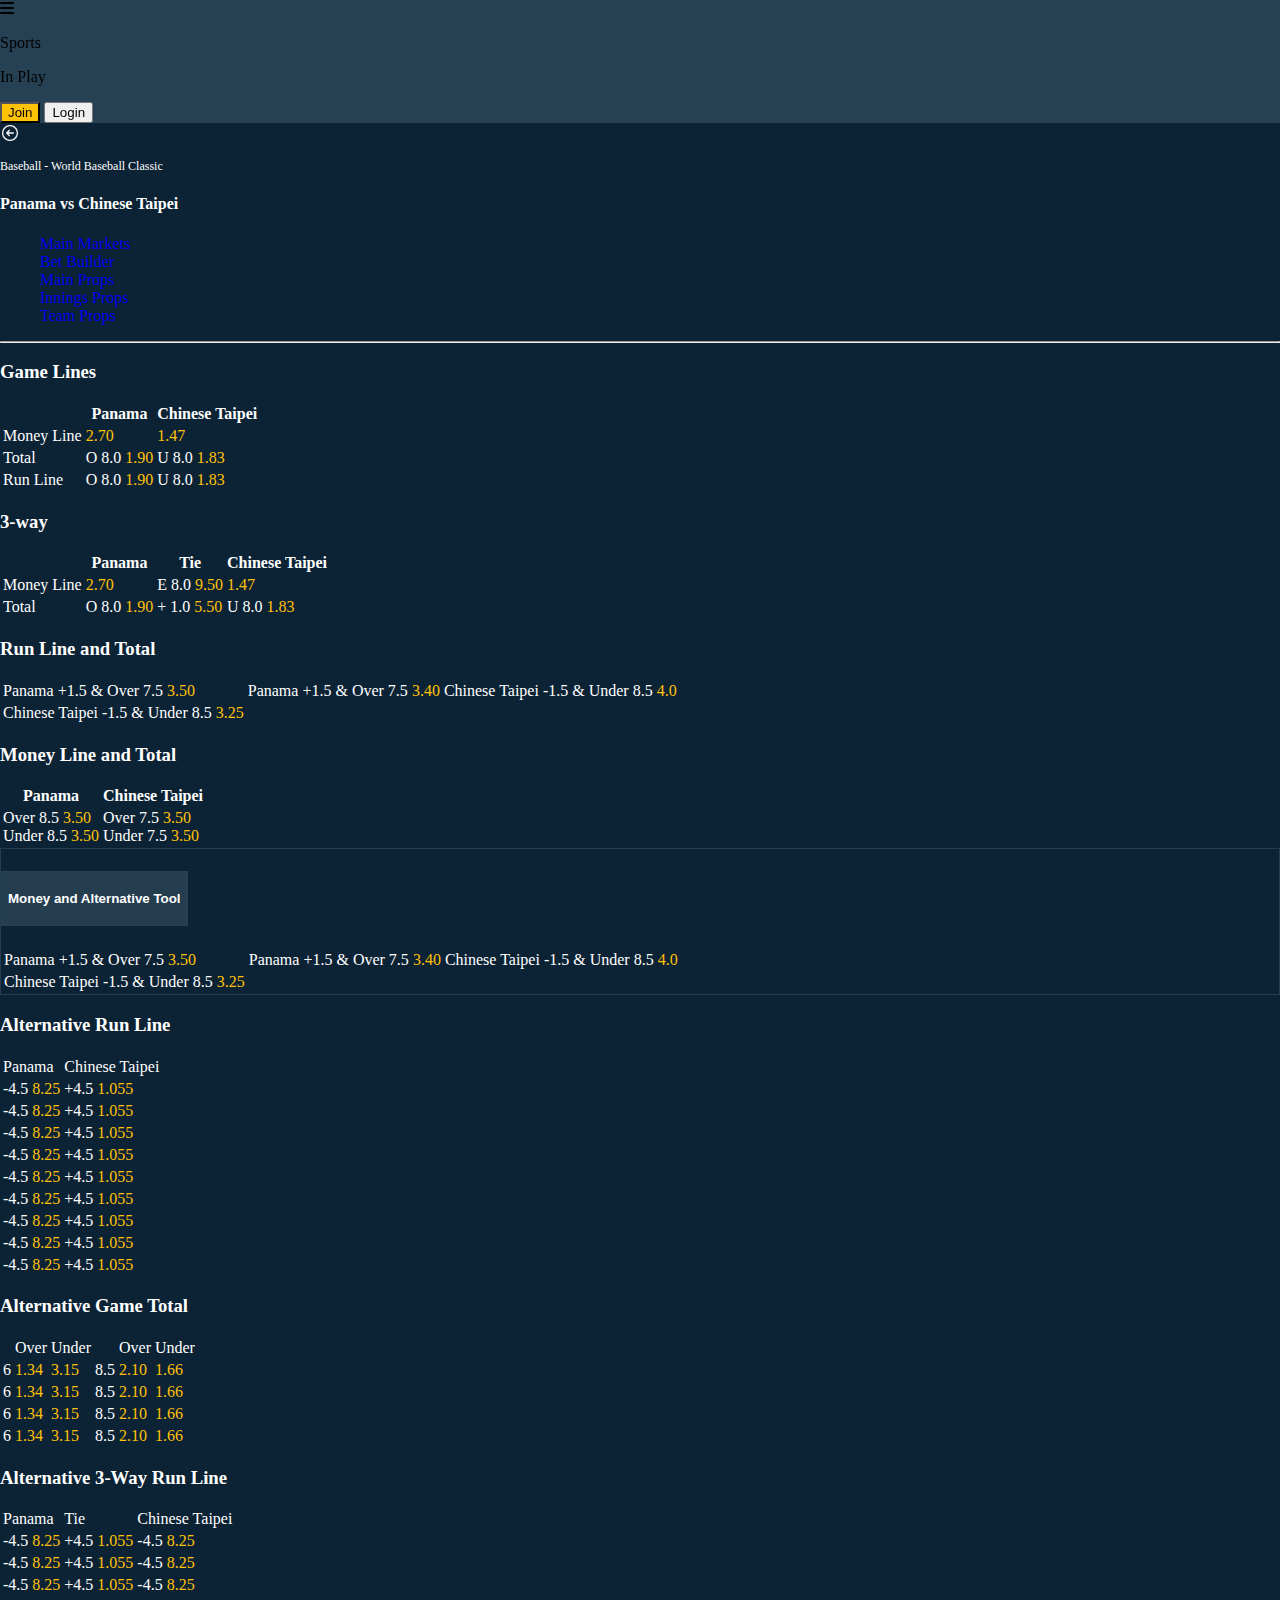
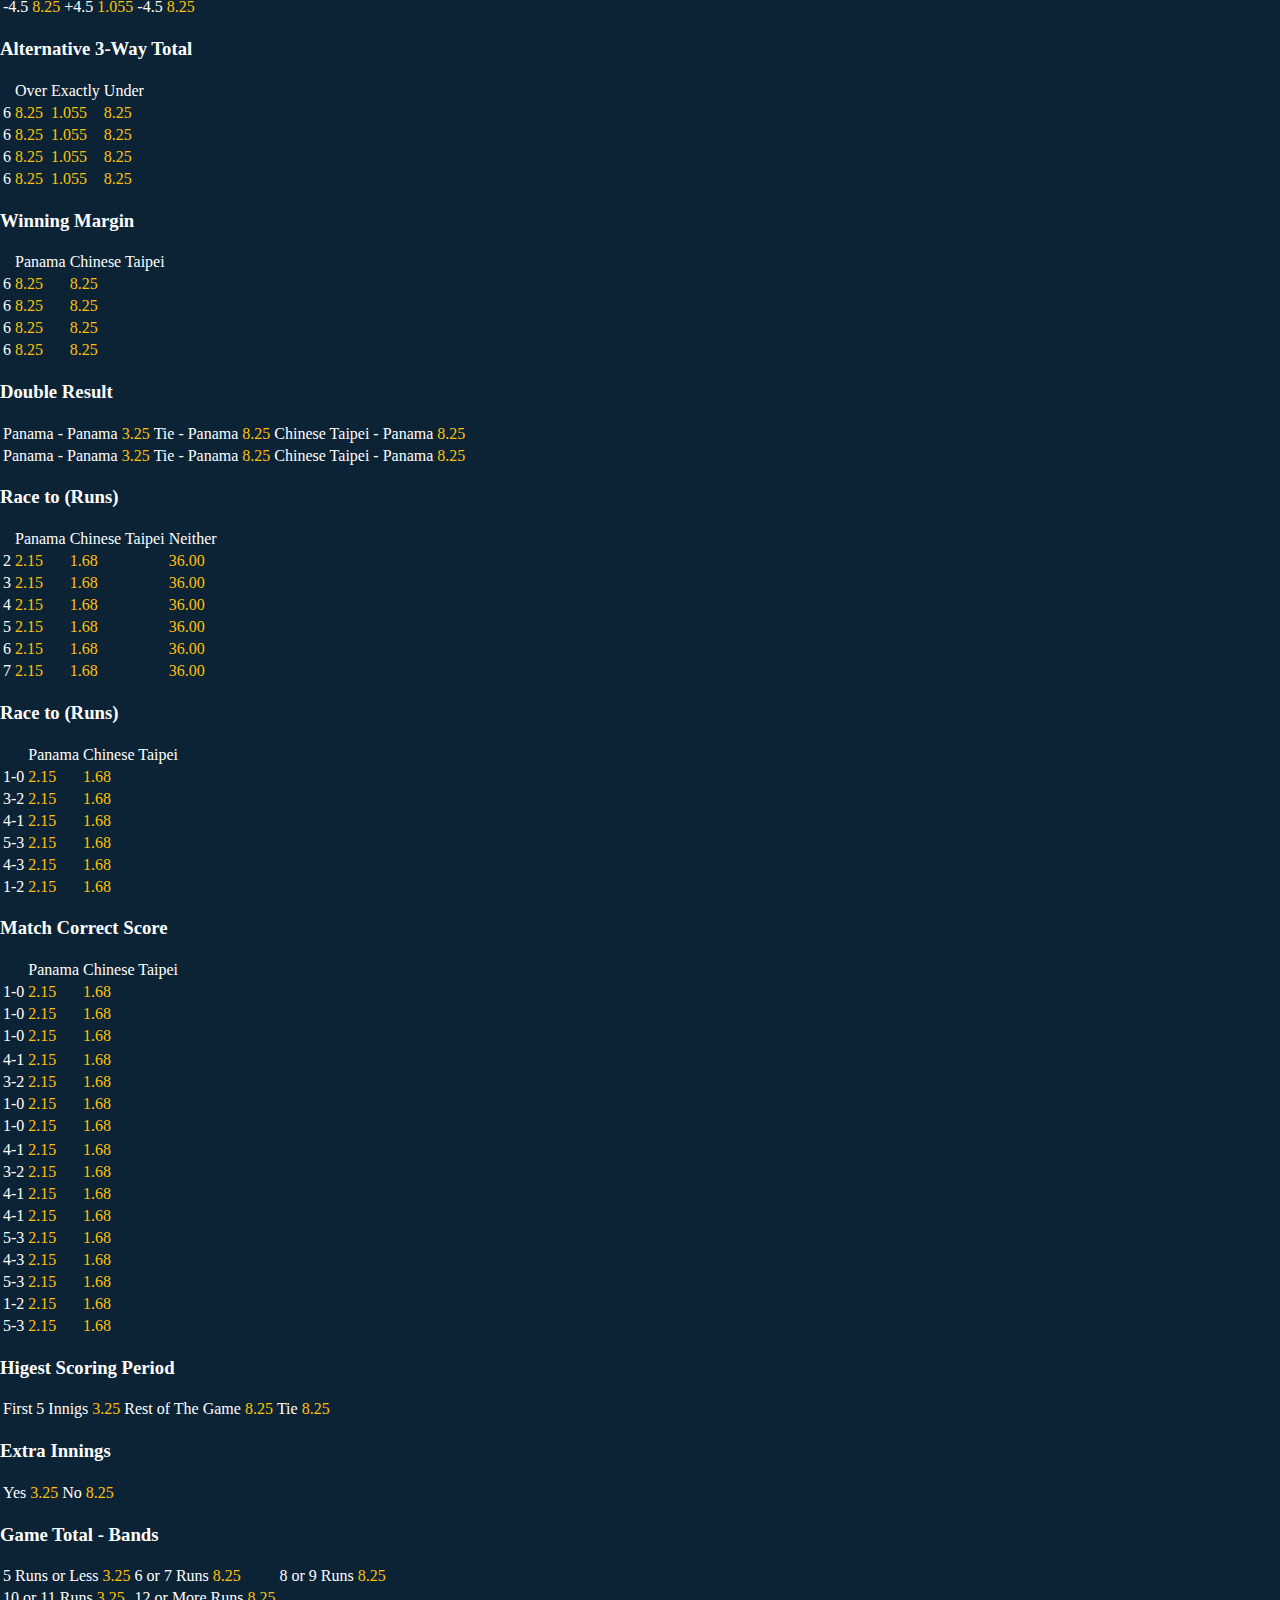
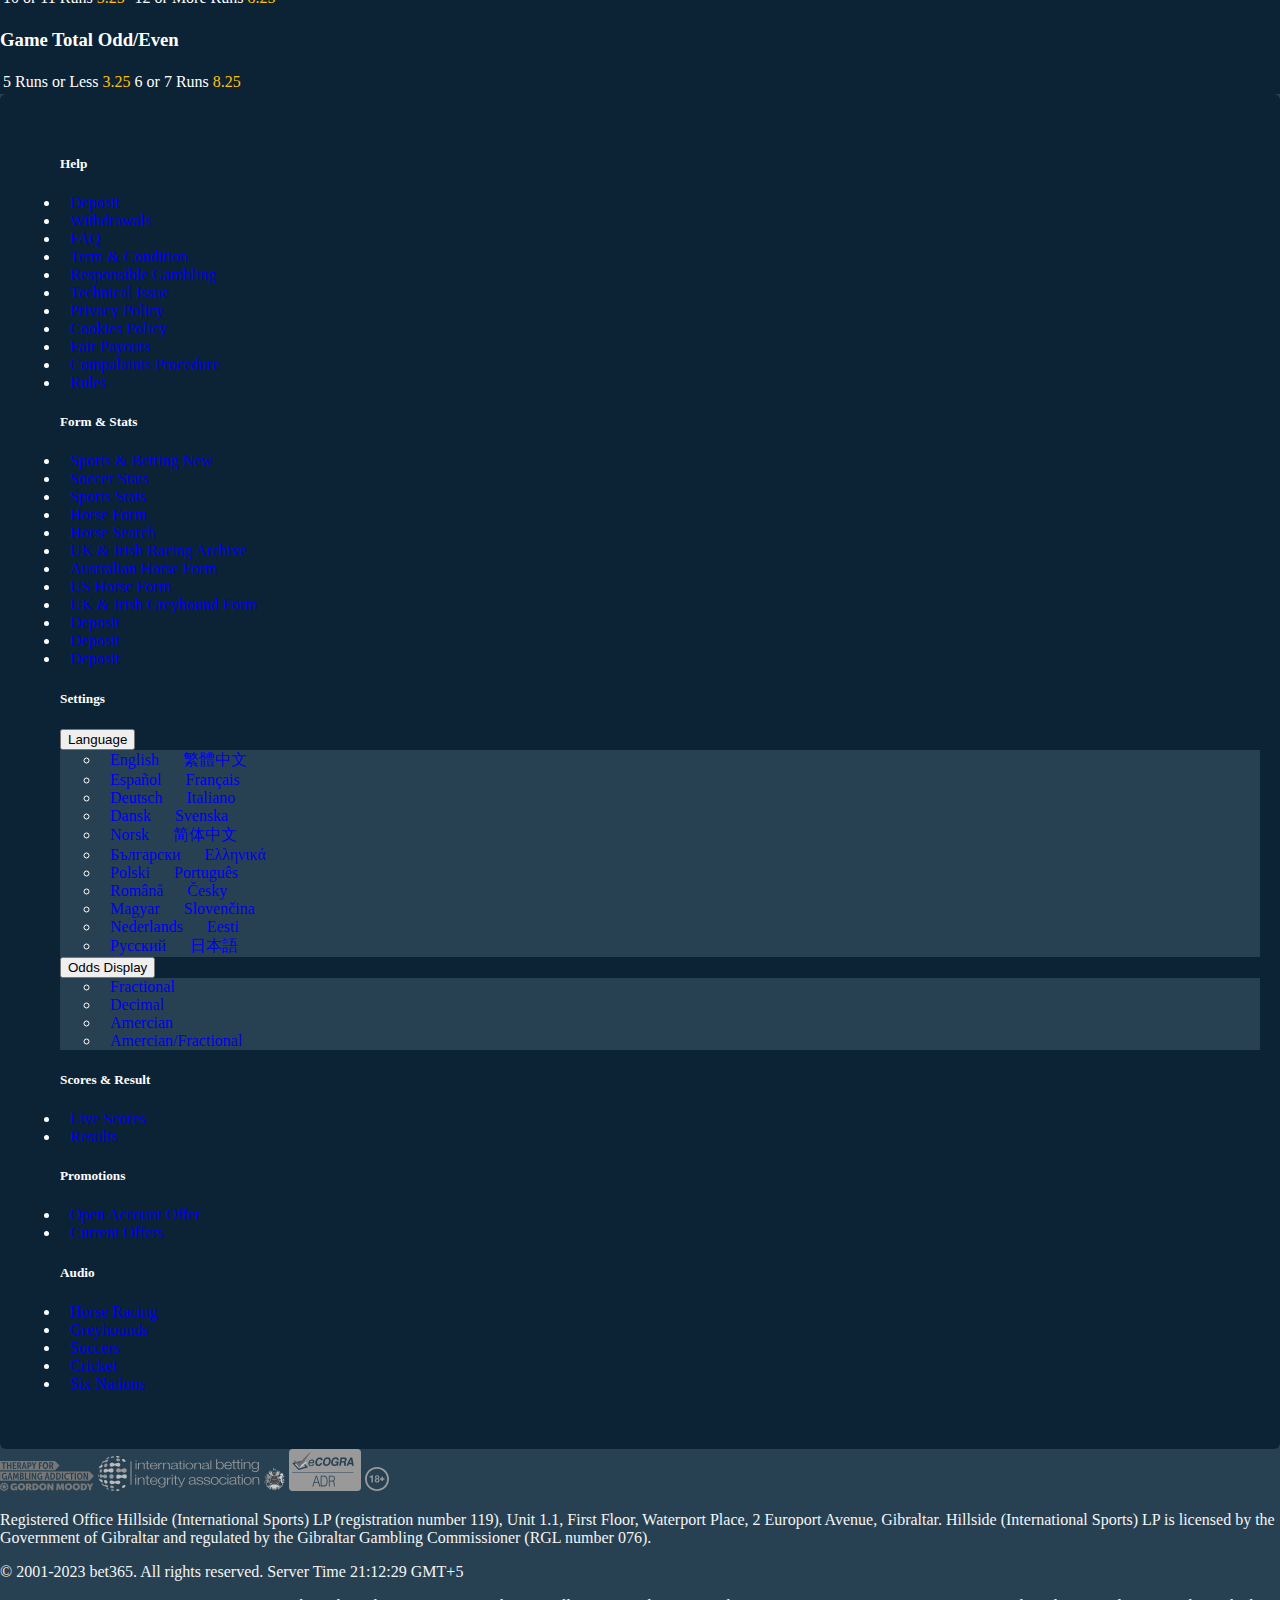
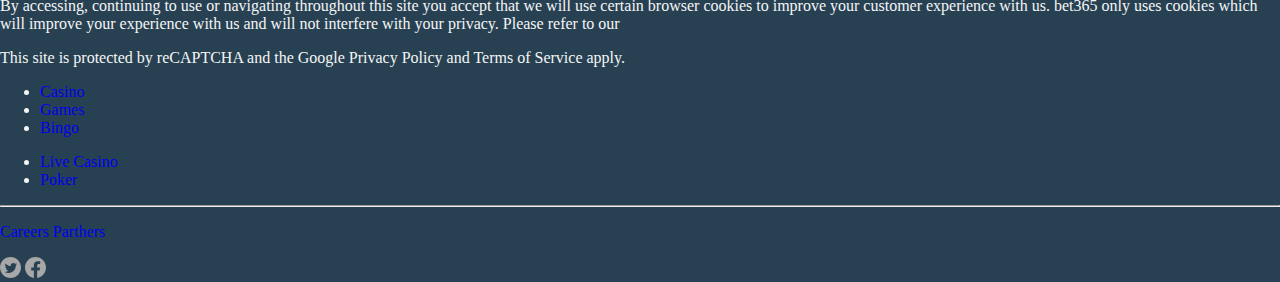
<file: baseball.html>
<!DOCTYPE html>
<html lang="en">
  <head>
    <meta charset="UTF-8" />
    <meta http-equiv="X-UA-Compatible" content="IE=edge" />
    <meta name="viewport" content="width=device-width, initial-scale=1.0" />
    <link
      href="https://cdn.jsdelivr.net/npm/bootstrap@5.2.3/dist/css/bootstrap.min.css"
      rel="stylesheet"
      integrity="sha384-rbsA2VBKQhggwzxH7pPCaAqO46MgnOM80zW1RWuH61DGLwZJEdK2Kadq2F9CUG65"
      crossorigin="anonymous"
    />
    <link
      rel="stylesheet"
      href="https://cdnjs.cloudflare.com/ajax/libs/font-awesome/6.0.0/css/all.min.css"
    />
    <link rel="stylesheet" href="./assests/css/style.css" />
    <title>Betting</title>
  </head>
  <body>
    <!-- Header -->
    <div
      class="shadow-lg"
      style="
        background-color: var(--backgroundPrimary);
        position: sticky;
        top: 0;
        z-index: 100;
      "
    >
      <div
        class="d-flex justify-content-between align-items-center p-2 text-white mb-3"
      >
        <i class="fa fa-bars" id="navbars"></i>
        <div class="d-flex gap-3">
          <p class="m-0 border-bottom" id="sports" style="cursor: pointer">
            Sports
          </p>
          <p class="m-0" id="inplay" style="cursor: pointer">In Play</p>
        </div>
        <div>
          <button class="btn" style="background: var(--buttonPrimary)">
            Join
          </button>
          <button class="btn btn-transparent text-white">Login</button>
        </div>
      </div>
    </div>
    <!-- Main Body -->
    <div class="nav_overlay" id="nav_overlay"></div>
    <div class="d-flex" id="body">
      <div
        style="
          height: 100vh;
          background-color: var(--backgroundSecondary);
          overflow-y: scroll;
          color: var(--textWhite);
          box-shadow: rgba(0, 0, 0, 0.15) 1.95px 1.95px 2.6px;
          z-index: 120;
        "
        id="navmenu"
      >
        <nav class="p-3">
          <i class="fa-solid fa-xmark" id="navclose"></i>
          <div class="d-flex justify-content-between align-items-center">
            <span>Offers</span>
            <img src="./assests/img/offers.svg" alt="offers" />
          </div>
          <ul class="navbar-nav">
            <h6 class="mt-3" style="color: var(--textPrimary)">Popular</h6>
            <li class="d-flex gap-2 align-items-center">
              <img src="./assests/img/baseball.svg" alt="image" />
              <a class="nav-link" href="#">Popular</a>
            </li>
          </ul>
          <ul class="navbar-nav">
            <h6 class="mt-3" style="color: var(--textPrimary)">
              Frequently Visit
            </h6>
            <li class="d-flex gap-2 align-items-center">
              <img src="./assests/img/football.svg" alt="image" />
              <a class="nav-link" href="#">Amercian Football</a>
            </li>
            <li class="d-flex gap-2 align-items-center">
              <img src="./assests/img/rules.svg" alt="image" />
              <a class="nav-link" href="#">Australian Rules</a>
            </li>
          </ul>
          <ul class="navbar-nav">
            <h6 class="mt-3" style="color: var(--textPrimary)">Full List</h6>
            <li class="d-flex gap-2 align-items-center">
              <img src="./assests/img/football.svg" alt="image" />
              <a class="nav-link" href="#">Amercian Football</a>
            </li>
            <li class="d-flex gap-2 align-items-center">
              <img src="./assests/img/baseball.svg" alt="image" />
              <a class="nav-link" href="#">Baseball</a>
            </li>
            <li class="d-flex gap-2 align-items-center">
              <img src="./assests/img/basketball.svg" alt="image" />
              <a class="nav-link" href="#">Basketball</a>
            </li>
            <li class="d-flex gap-2 align-items-center">
              <img src="./assests/img/boxing.svg" alt="image" />
              <a class="nav-link" href="#">Boxing</a>
            </li>
            <li class="d-flex gap-2 align-items-center">
              <img src="./assests/img/casino.svg" alt="image" />
              <a class="nav-link" href="#">Casino</a>
            </li>
            <li class="d-flex gap-2 align-items-center">
              <img src="./assests/img/cricket.svg" alt="image" />
              <a class="nav-link" href="#">Cricket</a>
            </li>
            <li class="d-flex gap-2 align-items-center">
              <img src="./assests/img/cycling.svg" alt="image" />
              <a class="nav-link" href="#">Cycling</a>
            </li>
            <li class="d-flex gap-2 align-items-center">
              <img src="./assests/img/darts.svg" alt="image" />
              <a class="nav-link" href="#">Darts</a>
            </li>
            <li class="d-flex gap-2 align-items-center">
              <img src="./assests/img/esports.svg" alt="image" />
              <a class="nav-link" href="#">Esports</a>
            </li>
            <li class="d-flex gap-2 align-items-center">
              <img src="./assests/img/fantasy.svg" alt="image" />
              <a class="nav-link" href="#">Fantasy Sports</a>
            </li>
            <li class="d-flex gap-2 align-items-center">
              <img src="./assests/img/formula1.svg" alt="image" />
              <a class="nav-link" href="#">Formula 1</a>
            </li>
            <li class="d-flex gap-2 align-items-center">
              <img src="./assests/img/futsal.svg" alt="image" />
              <a class="nav-link" href="#">Futsal</a>
            </li>
            <li class="d-flex gap-2 align-items-center">
              <img src="./assests/img/gaelic.svg" alt="image" />
              <a class="nav-link" href="#">Gaelic Sports</a>
            </li>
            <li class="d-flex gap-2 align-items-center">
              <img src="./assests/img/golf.svg" alt="image" />
              <a class="nav-link" href="#">Golf</a>
            </li>
            <li class="d-flex gap-2 align-items-center">
              <img src="./assests/img/greyhounds.svg" alt="image" />
              <a class="nav-link" href="#">Greyhounds</a>
            </li>
            <li class="d-flex gap-2 align-items-center">
              <img src="./assests/img/horseriding.svg" alt="image" />
              <a class="nav-link" href="#">Horse Racing</a>
            </li>
            <li class="d-flex gap-2 align-items-center">
              <img src="./assests/img/icehockey.svg" alt="image" />
              <a class="nav-link" href="#">Ice Hockey</a>
            </li>
            <li class="d-flex gap-2 align-items-center">
              <img src="./assests/img/lotto.svg" alt="image" />
              <a class="nav-link" href="#">Lotto</a>
            </li>
            <li class="d-flex gap-2 align-items-center">
              <img src="./assests/img/mma.svg" alt="image" />
              <a class="nav-link" href="#">MMA</a>
            </li>

            <!-- Add dropdown -->

            <div class="dropdown my-2">
              <button
                class="btn text-info dropdown-toggle btn-outline-none"
                type="button"
                data-bs-toggle="dropdown"
                aria-expanded="false"
              >
                Motor Sports
              </button>
              <ul
                class="dropdown-menu"
                style="background: var(--backgroundThird)"
              >
                <li class="d-flex gap-2 align-items-center px-2">
                  <img src="./assests/img/motorbikes.svg" alt="image" />
                  <a class="dropdown-item text-white" href="#">Motorbikes</a>
                </li>
                <li class="d-flex gap-2 align-items-center px-2">
                  <img src="./assests/img/motorsport.svg" alt="image" />
                  <a class="dropdown-item text-white" href="#">NASCAR</a>
                </li>
                <li class="d-flex gap-2 align-items-center px-2">
                  <img src="./assests/img/motorsport.svg" alt="image" />
                  <a class="dropdown-item text-white" href="#"
                    >Other Motor Sports</a
                  >
                </li>
                <li class="d-flex gap-2 align-items-center px-2">
                  <img src="./assests/img/motorsport.svg" alt="image" />
                  <a class="dropdown-item text-white" href="#">Supercars</a>
                </li>
              </ul>
            </div>

            <li class="d-flex gap-2 align-items-center">
              <img src="./assests/img/politics.svg" alt="image" />
              <a class="nav-link" href="#">Politics</a>
            </li>
            <li class="d-flex gap-2 align-items-center">
              <img src="./assests/img/pool.svg" alt="image" />
              <a class="nav-link" href="#">Pool</a>
            </li>
            <li class="d-flex gap-2 align-items-center">
              <img src="./assests/img/rubyleague.svg" alt="image" />
              <a class="nav-link" href="#">Rubgy League</a>
            </li>
            <li class="d-flex gap-2 align-items-center">
              <img src="./assests/img/rubyunion.svg" alt="image" />
              <a class="nav-link" href="#">Rubgy Union</a>
            </li>
            <li class="d-flex gap-2 align-items-center">
              <img src="./assests/img/snooker.svg" alt="image" />
              <a class="nav-link" href="#">Snooker</a>
            </li>
            <li class="d-flex gap-2 align-items-center">
              <img src="./assests/img/soccer.svg" alt="image" />
              <a class="nav-link" href="#">Soccer</a>
            </li>

            <!-- Add dropdown -->
            <div class="dropdown my-2">
              <button
                class="btn text-info dropdown-toggle btn-outline-none"
                type="button"
                data-bs-toggle="dropdown"
                aria-expanded="false"
              >
                Special
              </button>
              <ul
                class="dropdown-menu"
                style="background: var(--backgroundThird)"
              >
                <li class="d-flex gap-2 align-items-center px-2">
                  <img src="./assests/img/special.svg" alt="image" />
                  <a class="dropdown-item text-white" href="#">World</a>
                </li>
                <li class="d-flex gap-2 align-items-center px-2">
                  <img src="./assests/img/special.svg" alt="image" />
                  <a class="dropdown-item text-white" href="#">Australia</a>
                </li>
                <li class="d-flex gap-2 align-items-center px-2">
                  <img src="./assests/img/special.svg" alt="image" />
                  <a class="dropdown-item text-white" href="#">Denmark</a>
                </li>
                <li class="d-flex gap-2 align-items-center px-2">
                  <img src="./assests/img/special.svg" alt="image" />
                  <a class="dropdown-item text-white" href="#">Itlay</a>
                </li>
                <li class="d-flex gap-2 align-items-center px-2">
                  <img src="./assests/img/special.svg" alt="image" />
                  <a class="dropdown-item text-white" href="#">North Amercia</a>
                </li>
                <li class="d-flex gap-2 align-items-center px-2">
                  <img src="./assests/img/special.svg" alt="image" />
                  <a class="dropdown-item text-white" href="#">Sweden</a>
                </li>
                <li class="d-flex gap-2 align-items-center px-2">
                  <img src="./assests/img/special.svg" alt="image" />
                  <a class="dropdown-item text-white" href="#">United Kindom</a>
                </li>
              </ul>
            </div>

            <li class="d-flex gap-2 align-items-center">
              <img src="./assests/img/speedway.svg" alt="image" />
              <a class="nav-link" href="#">Speedway</a>
            </li>
            <li class="d-flex gap-2 align-items-center">
              <img src="./assests/img/tabletennis.svg" alt="image" />
              <a class="nav-link" href="#">Table Tennis</a>
            </li>
            <li class="d-flex gap-2 align-items-center">
              <img src="./assests/img/tennis.svg" alt="image" />
              <a class="nav-link" href="#">Tennis</a>
            </li>
            <li class="d-flex gap-2 align-items-center">
              <img src="./assests/img/trotting.svg" alt="image" />
              <a class="nav-link" href="#">Trottling</a>
            </li>
            <li class="d-flex gap-2 align-items-center">
              <img src="./assests/img/virtualsports.svg" alt="image" />
              <a class="nav-link" href="#">Virtual Sports</a>
            </li>
            <li class="d-flex gap-2 align-items-center">
              <img src="./assests/img/volleyball.svg" alt="image" />
              <a class="nav-link" href="#">Volleyball</a>
            </li>
            <div class="dropdown my-2">
              <button
                class="btn text-info dropdown-toggle btn-outline-none"
                type="button"
                data-bs-toggle="dropdown"
                aria-expanded="false"
              >
                Winter Sports
              </button>
              <ul
                class="dropdown-menu"
                style="background: var(--backgroundThird)"
              >
                <li class="d-flex gap-2 align-items-center px-2">
                  <img src="./assests/img/alpineskiiing.svg" alt="image" />
                  <a class="dropdown-item text-white" href="#">Alpine Sking</a>
                </li>
                <li class="d-flex gap-2 align-items-center px-2">
                  <img src="./assests/img/biathlon.svg" alt="image" />
                  <a class="dropdown-item text-white" href="#">Biathlon</a>
                </li>
                <li class="d-flex gap-2 align-items-center px-2">
                  <img src="./assests/img/crosscountryskiing.svg" alt="image" />
                  <a class="dropdown-item text-white" href="#"
                    >Cross Country Skiing</a
                  >
                </li>
                <li class="d-flex gap-2 align-items-center px-2">
                  <img src="./assests/img/skijumping.svg" alt="image" />
                  <a class="dropdown-item text-white" href="#">Ski Jumping</a>
                </li>
              </ul>
            </div>

            <!-- Second dropdown -->
            <div class="dropdown my-2">
              <button
                class="btn text-info dropdown-toggle btn-outline-none"
                type="button"
                data-bs-toggle="dropdown"
                aria-expanded="false"
              >
                More Sports
              </button>
              <ul
                class="dropdown-menu shadow-lg"
                style="background: (--backgroundThird)"
              >
                <li class="d-flex gap-2 align-items-center px-2">
                  <img src="./assests/img/badminton.svg" alt="image" />
                  <a class="dropdown-item text-white" href="#">Badminton</a>
                </li>
                <li class="d-flex gap-2 align-items-center px-2">
                  <img src="./assests/img/bandy.svg" alt="image" />
                  <a class="dropdown-item text-white" href="#">bandy</a>
                </li>
                <li class="d-flex gap-2 align-items-center px-2">
                  <img src="./assests/img/beachvolleyball.svg" alt="image" />
                  <a class="dropdown-item text-white" href="#"
                    >Beach Volleyball</a
                  >
                </li>
                <li class="d-flex gap-2 align-items-center px-2">
                  <img src="./assests/img/curling.svg" alt="image" />
                  <a class="dropdown-item text-white" href="#">Curling</a>
                </li>
                <li class="d-flex gap-2 align-items-center px-2">
                  <img src="./assests/img/floorball.svg" alt="image" />
                  <a class="dropdown-item text-white" href="#">Floorball</a>
                </li>
                <li class="d-flex gap-2 align-items-center px-2">
                  <img src="./assests/img/handball.svg" alt="image" />
                  <a class="dropdown-item text-white" href="#">Handball</a>
                </li>
                <li class="d-flex gap-2 align-items-center px-2">
                  <img src="./assests/img/lacrosse.svg" alt="image" />
                  <a class="dropdown-item text-white" href="#">Lacrosse</a>
                </li>
                <li class="d-flex gap-2 align-items-center px-2">
                  <img src="./assests/img/pelota.svg" alt="image" />
                  <a class="dropdown-item text-white" href="#">Pelota</a>
                </li>
                <li class="d-flex gap-2 align-items-center px-2">
                  <img src="./assests/img/squash.svg" alt="image" />
                  <a class="dropdown-item text-white" href="#">Squash</a>
                </li>
                <li class="d-flex gap-2 align-items-center px-2">
                  <img src="./assests/img/sumo.svg" alt="image" />
                  <a class="dropdown-item text-white" href="#">Sumo</a>
                </li>
                <li class="d-flex gap-2 align-items-center px-2">
                  <img src="./assests/img/surfing.svg" alt="image" />
                  <a class="dropdown-item text-white" href="#">Surfing</a>
                </li>
                <li class="d-flex gap-2 align-items-center px-2">
                  <img src="./assests/img/waterpolo.svg" alt="image" />
                  <a class="dropdown-item text-white" href="#">Water Polo</a>
                </li>
              </ul>
            </div>
            <li>
              <a class="nav-link" href="#">Odd on Cupon</a>
            </li>
            <li>
              <a class="nav-link" href="#">Top Events</a>
            </li>
          </ul>
        </nav>
      </div>
      <!-- Mid Body -->
    </div>
    <div
      class="px-5 py-5 my-4 mx-3 shadow-lg rounded"
      id="midbodys"
      style="color: var(--textWhite); background: var(--backgroundThird)"
    >
      <div class="d-flex gap-2 align-items-center mb-3">
        <img
          src="./assests/img/icons8-back-arrow-30.png"
          alt="backarrow"
          style="width: 20px"
        />
        <p class="m-0" style="font-size: 12px">
          Baseball - World Baseball Classic
        </p>
      </div>
      <h4>Panama vs Chinese Taipei</h4>
      <nav>
        <ul class="navbar-nav ps-3 mt-2">
          <div
            class="d-flex gap-3"
            style="overflow-x: auto; white-space: nowrap"
          >
            <li>
              <a class="nav-link ps-2" href="#" id="mainmarket">Main Markets</a>
            </li>
            <li>
              <a class="nav-link ps-2" href="#" id="betbuilder">Bet Builder</a>
            </li>
            <li>
              <a class="nav-link ps-2 border-bottom" href="#" id="mainprops"
                >Main Props</a
              >
            </li>
            <li>
              <a class="nav-link ps-2" href="#" id="inningsprops"
                >Innings Props</a
              >
            </li>
            <li>
              <a class="nav-link ps-2" href="#" id="teamprops">Team Props</a>
            </li>
          </div>
        </ul>
      </nav>
      <hr />
      <div class="mt-4" id="mainprops_div">
        <div class="mt-5">
          <h3>Game Lines</h3>
          <div class="table-responsive">
            <table class="table text-white table-responsive">
              <thead>
                <tr>
                  <th scope="col"></th>
                  <th scope="col">Panama</th>
                  <th scope="col">Chinese Taipei</th>
                </tr>
              </thead>
              <tbody>
                <tr>
                  <td>Money Line</td>
                  <td style="color: var(--textPrimary)">2.70</td>
                  <td style="color: var(--textPrimary)">1.47</td>
                </tr>
                <tr>
                  <td>Total</td>
                  <td>
                    O 8.0 <span style="color: var(--textPrimary)">1.90</span>
                  </td>
                  <td>
                    U 8.0 <span style="color: var(--textPrimary)">1.83</span>
                  </td>
                </tr>
                <tr>
                  <td>Run Line</td>
                  <td>
                    O 8.0 <span style="color: var(--textPrimary)">1.90</span>
                  </td>
                  <td>
                    U 8.0 <span style="color: var(--textPrimary)">1.83</span>
                  </td>
                </tr>
              </tbody>
            </table>
          </div>
        </div>
        <div class="mt-5">
          <h3>3-way</h3>
          <div class="table-responsive">
            <table class="table text-white table-responsive">
              <thead>
                <tr>
                  <th scope="col"></th>
                  <th scope="col">Panama</th>
                  <th scope="col">Tie</th>
                  <th scope="col">Chinese Taipei</th>
                </tr>
              </thead>
              <tbody>
                <tr>
                  <td>Money Line</td>
                  <td style="color: var(--textPrimary)">2.70</td>
                  <td>
                    E 8.0 <span style="color: var(--textPrimary)">9.50</span>
                  </td>
                  <td style="color: var(--textPrimary)">1.47</td>
                </tr>
                <tr>
                  <td>Total</td>
                  <td>
                    O 8.0 <span style="color: var(--textPrimary)">1.90</span>
                  </td>
                  <td>
                    + 1.0 <span style="color: var(--textPrimary)">5.50</span>
                  </td>
                  <td>
                    U 8.0 <span style="color: var(--textPrimary)">1.83</span>
                  </td>
                </tr>
              </tbody>
            </table>
          </div>
        </div>
        <div class="mt-5">
          <h3>Run Line and Total</h3>
          <div class="table-responsive">
            <table class="table text-white">
              <tbody>
                <tr>
                  <td>
                    Panama +1.5 & Over 7.5
                    <span style="color: var(--textPrimary)">3.50</span>
                  </td>
                  <td>
                    Panama +1.5 & Over 7.5
                    <span style="color: var(--textPrimary)">3.40</span>
                  </td>
                  <td>
                    Chinese Taipei -1.5 & Under 8.5
                    <span style="color: var(--textPrimary)">4.0</span>
                  </td>
                </tr>
                <tr>
                  <td>
                    Chinese Taipei -1.5 & Under 8.5
                    <span style="color: var(--textPrimary)">3.25</span>
                  </td>
                </tr>
              </tbody>
            </table>
          </div>
        </div>
        <div class="mt-5">
          <h3>Money Line and Total</h3>
          <div class="table-responsive">
            <table class="table text-white text-center table-responsive">
              <thead>
                <tr>
                  <th scope="col">Panama</th>
                  <th scope="col">Chinese Taipei</th>
                </tr>
              </thead>
              <tbody>
                <tr>
                  <td>
                    <div class="d-flex gap-5 justify-content-center">
                      <div>
                        Over 8.5
                        <span style="color: var(--textPrimary)">3.50</span>
                      </div>
                      <div>
                        Under 8.5
                        <span style="color: var(--textPrimary)">3.50</span>
                      </div>
                    </div>
                  </td>
                  <td>
                    <div class="d-flex gap-5 justify-content-center">
                      <div>
                        Over 7.5
                        <span style="color: var(--textPrimary)">3.50</span>
                      </div>
                      <div>
                        Under 7.5
                        <span style="color: var(--textPrimary)">3.50</span>
                      </div>
                    </div>
                  </td>
                </tr>
              </tbody>
            </table>
          </div>
        </div>
        <div class="mt-5">
          <div class="accordion" id="accordionExample">
            <div
              class="accordion-item"
              style="
                background: var(--backgroundThird);
                border: 1px solid var(--backgroundPrimary);
                color: var(--textWhite);
              "
            >
              <h5 class="accordion-header" id="headingOne">
                <button
                  class="accordion-button"
                  type="button"
                  data-bs-toggle="collapse"
                  data-bs-target="#collapseOne"
                  aria-expanded="true"
                  aria-controls="collapseOne"
                  style="
                    background: var(--backgroundPrimary);
                    color: var(--textWhite);
                    border: 1px solid var(--backgroundPrimary);
                  "
                >
                  <h4>Money and Alternative Tool</h4>
                </button>
              </h5>
              <div
                id="collapseOne"
                class="accordion-collapse collapse show"
                aria-labelledby="headingOne"
                data-bs-parent="#accordionExample"
              >
                <div class="accordion-body">
                  <div class="table-responsive">
                    <table class="table text-white table-responsive">
                      <tbody>
                        <tr>
                          <td>
                            Panama +1.5 & Over 7.5
                            <span style="color: var(--textPrimary)">3.50</span>
                          </td>
                          <td>
                            Panama +1.5 & Over 7.5
                            <span style="color: var(--textPrimary)">3.40</span>
                          </td>
                          <td>
                            Chinese Taipei -1.5 & Under 8.5
                            <span style="color: var(--textPrimary)">4.0</span>
                          </td>
                        </tr>
                        <tr>
                          <td>
                            Chinese Taipei -1.5 & Under 8.5
                            <span style="color: var(--textPrimary)">3.25</span>
                          </td>
                        </tr>
                      </tbody>
                    </table>
                  </div>
                </div>
              </div>
            </div>
          </div>
        </div>
        <div class="mt-5">
          <h3>Alternative Run Line</h3>
          <div class="table-responisve">
            <table class="table text-white text-center table-responsive">
              <thead>
                <tr>
                  <td scope="col">Panama</td>
                  <td scope="col">Chinese Taipei</td>
                </tr>
              </thead>
              <tbody>
                <tr>
                  <td>
                    -4.5 <span style="color: var(--textPrimary)">8.25</span>
                  </td>
                  <td>
                    +4.5 <span style="color: var(--textPrimary)">1.055</span>
                  </td>
                </tr>
                <tr>
                  <td>
                    -4.5 <span style="color: var(--textPrimary)">8.25</span>
                  </td>
                  <td>
                    +4.5 <span style="color: var(--textPrimary)">1.055</span>
                  </td>
                </tr>
                <tr>
                  <td>
                    -4.5 <span style="color: var(--textPrimary)">8.25</span>
                  </td>
                  <td>
                    +4.5 <span style="color: var(--textPrimary)">1.055</span>
                  </td>
                </tr>
                <tr>
                  <td>
                    -4.5 <span style="color: var(--textPrimary)">8.25</span>
                  </td>
                  <td>
                    +4.5 <span style="color: var(--textPrimary)">1.055</span>
                  </td>
                </tr>
                <tr>
                  <td>
                    -4.5 <span style="color: var(--textPrimary)">8.25</span>
                  </td>
                  <td>
                    +4.5 <span style="color: var(--textPrimary)">1.055</span>
                  </td>
                </tr>
                <tr>
                  <td>
                    -4.5 <span style="color: var(--textPrimary)">8.25</span>
                  </td>
                  <td>
                    +4.5 <span style="color: var(--textPrimary)">1.055</span>
                  </td>
                </tr>
                <tr>
                  <td>
                    -4.5 <span style="color: var(--textPrimary)">8.25</span>
                  </td>
                  <td>
                    +4.5 <span style="color: var(--textPrimary)">1.055</span>
                  </td>
                </tr>
                <tr>
                  <td>
                    -4.5 <span style="color: var(--textPrimary)">8.25</span>
                  </td>
                  <td>
                    +4.5 <span style="color: var(--textPrimary)">1.055</span>
                  </td>
                </tr>
                <tr>
                  <td>
                    -4.5 <span style="color: var(--textPrimary)">8.25</span>
                  </td>
                  <td>
                    +4.5 <span style="color: var(--textPrimary)">1.055</span>
                  </td>
                </tr>
              </tbody>
            </table>
          </div>
        </div>
        <div class="mt-5">
          <h3>Alternative Game Total</h3>
          <div class="table-responsive">
            <table class="table text-white text-center table-responsive">
              <thead>
                <tr>
                  <td scope="col"></td>
                  <td scope="col">Over</td>
                  <td scope="col">Under</td>
                  <td scope="col"></td>
                  <td scope="col">Over</td>
                  <td scope="col">Under</td>
                </tr>
              </thead>
              <tbody>
                <tr>
                  <td>6</td>
                  <td>
                    <span style="color: var(--textPrimary)">1.34</span>
                  </td>
                  <td>
                    <span style="color: var(--textPrimary)">3.15</span>
                  </td>
                  <td>8.5</td>
                  <td>
                    <span style="color: var(--textPrimary)">2.10</span>
                  </td>
                  <td>
                    <span style="color: var(--textPrimary)">1.66</span>
                  </td>
                </tr>
                <tr>
                  <td>6</td>
                  <td>
                    <span style="color: var(--textPrimary)">1.34</span>
                  </td>
                  <td>
                    <span style="color: var(--textPrimary)">3.15</span>
                  </td>
                  <td>8.5</td>
                  <td>
                    <span style="color: var(--textPrimary)">2.10</span>
                  </td>
                  <td>
                    <span style="color: var(--textPrimary)">1.66</span>
                  </td>
                </tr>
                <tr>
                  <td>6</td>
                  <td>
                    <span style="color: var(--textPrimary)">1.34</span>
                  </td>
                  <td>
                    <span style="color: var(--textPrimary)">3.15</span>
                  </td>
                  <td>8.5</td>
                  <td>
                    <span style="color: var(--textPrimary)">2.10</span>
                  </td>
                  <td>
                    <span style="color: var(--textPrimary)">1.66</span>
                  </td>
                </tr>
                <tr>
                  <td>6</td>
                  <td>
                    <span style="color: var(--textPrimary)">1.34</span>
                  </td>
                  <td>
                    <span style="color: var(--textPrimary)">3.15</span>
                  </td>
                  <td>8.5</td>
                  <td>
                    <span style="color: var(--textPrimary)">2.10</span>
                  </td>
                  <td>
                    <span style="color: var(--textPrimary)">1.66</span>
                  </td>
                </tr>
              </tbody>
            </table>
          </div>
        </div>
        <div class="mt-5">
          <h3>Alternative 3-Way Run Line</h3>
          <div class="table-responisve">
            <table class="table text-white text-center table-responsive">
              <thead>
                <tr>
                  <td scope="col">Panama</td>
                  <td scope="col">Tie</td>
                  <td scope="col">Chinese Taipei</td>
                </tr>
              </thead>
              <tbody>
                <tr>
                  <td>
                    -4.5 <span style="color: var(--textPrimary)">8.25</span>
                  </td>
                  <td>
                    +4.5 <span style="color: var(--textPrimary)">1.055</span>
                  </td>
                  <td>
                    -4.5 <span style="color: var(--textPrimary)">8.25</span>
                  </td>
                </tr>
                <tr>
                  <td>
                    -4.5 <span style="color: var(--textPrimary)">8.25</span>
                  </td>
                  <td>
                    +4.5 <span style="color: var(--textPrimary)">1.055</span>
                  </td>
                  <td>
                    -4.5 <span style="color: var(--textPrimary)">8.25</span>
                  </td>
                </tr>
                <tr>
                  <td>
                    -4.5 <span style="color: var(--textPrimary)">8.25</span>
                  </td>
                  <td>
                    +4.5 <span style="color: var(--textPrimary)">1.055</span>
                  </td>
                  <td>
                    -4.5 <span style="color: var(--textPrimary)">8.25</span>
                  </td>
                </tr>
                <tr>
                  <td>
                    -4.5 <span style="color: var(--textPrimary)">8.25</span>
                  </td>
                  <td>
                    +4.5 <span style="color: var(--textPrimary)">1.055</span>
                  </td>
                  <td>
                    -4.5 <span style="color: var(--textPrimary)">8.25</span>
                  </td>
                </tr>
              </tbody>
            </table>
          </div>
        </div>
        <div class="mt-5">
          <h3>Alternative 3-Way Total</h3>
          <table class="table text-white text-center table-responsive">
            <thead>
              <tr>
                <td scope="col"></td>
                <td scope="col">Over</td>
                <td scope="col">Exactly</td>
                <td scope="col">Under</td>
              </tr>
            </thead>
            <tbody>
              <tr>
                <td>6</td>
                <td>
                  <span style="color: var(--textPrimary)">8.25</span>
                </td>
                <td>
                  <span style="color: var(--textPrimary)">1.055</span>
                </td>
                <td>
                  <span style="color: var(--textPrimary)">8.25</span>
                </td>
              </tr>
              <tr>
                <td>6</td>
                <td>
                  <span style="color: var(--textPrimary)">8.25</span>
                </td>
                <td>
                  <span style="color: var(--textPrimary)">1.055</span>
                </td>
                <td>
                  <span style="color: var(--textPrimary)">8.25</span>
                </td>
              </tr>
              <tr>
                <td>6</td>
                <td>
                  <span style="color: var(--textPrimary)">8.25</span>
                </td>
                <td>
                  <span style="color: var(--textPrimary)">1.055</span>
                </td>
                <td>
                  <span style="color: var(--textPrimary)">8.25</span>
                </td>
              </tr>
              <tr>
                <td>6</td>
                <td>
                  <span style="color: var(--textPrimary)">8.25</span>
                </td>
                <td>
                  <span style="color: var(--textPrimary)">1.055</span>
                </td>
                <td>
                  <span style="color: var(--textPrimary)">8.25</span>
                </td>
              </tr>
            </tbody>
          </table>
        </div>
        <div class="mt-5">
          <h3>Winning Margin</h3>
          <div class="table-responsive">
            <table class="table text-white text-center table-responsive">
              <thead>
                <tr>
                  <td scope="col"></td>
                  <td scope="col">Panama</td>
                  <td scope="col">Chinese Taipei</td>
                </tr>
              </thead>
              <tbody>
                <tr>
                  <td>6</td>
                  <td>
                    <span style="color: var(--textPrimary)">8.25</span>
                  </td>
                  <td>
                    <span style="color: var(--textPrimary)">8.25</span>
                  </td>
                </tr>
                <tr>
                  <td>6</td>
                  <td>
                    <span style="color: var(--textPrimary)">8.25</span>
                  </td>
                  <td>
                    <span style="color: var(--textPrimary)">8.25</span>
                  </td>
                </tr>
                <tr>
                  <td>6</td>
                  <td>
                    <span style="color: var(--textPrimary)">8.25</span>
                  </td>
                  <td>
                    <span style="color: var(--textPrimary)">8.25</span>
                  </td>
                </tr>
                <tr>
                  <td>6</td>
                  <td>
                    <span style="color: var(--textPrimary)">8.25</span>
                  </td>
                  <td>
                    <span style="color: var(--textPrimary)">8.25</span>
                  </td>
                </tr>
              </tbody>
            </table>
          </div>
        </div>
        <div class="mt-5">
          <h3>Double Result</h3>
          <div class="table-responsive">
            <table class="table text-white text-center">
              <tbody>
                <tr>
                  <td>
                    Panama - Panama
                    <span style="color: var(--textPrimary)">3.25</span>
                  </td>
                  <td>
                    Tie - Panama
                    <span style="color: var(--textPrimary)">8.25</span>
                  </td>
                  <td>
                    Chinese Taipei - Panama
                    <span style="color: var(--textPrimary)">8.25</span>
                  </td>
                </tr>
                <tr>
                  <td>
                    Panama - Panama
                    <span style="color: var(--textPrimary)">3.25</span>
                  </td>
                  <td>
                    Tie - Panama
                    <span style="color: var(--textPrimary)">8.25</span>
                  </td>
                  <td>
                    Chinese Taipei - Panama
                    <span style="color: var(--textPrimary)">8.25</span>
                  </td>
                </tr>
              </tbody>
            </table>
          </div>
        </div>
        <div class="mt-5">
          <h3>Race to (Runs)</h3>
          <div class="table-responsive">
            <table class="table text-white text-center">
              <thead>
                <tr>
                  <td class="scope"></td>
                  <td class="scope">Panama</td>
                  <td class="scope">Chinese Taipei</td>
                  <td class="scope">Neither</td>
                </tr>
              </thead>
              <tbody>
                <tr>
                  <td>2</td>
                  <td><span style="color: var(--textPrimary)">2.15</span></td>
                  <td><span style="color: var(--textPrimary)">1.68</span></td>
                  <td><span style="color: var(--textPrimary)">36.00</span></td>
                </tr>
                <tr>
                  <td>3</td>
                  <td><span style="color: var(--textPrimary)">2.15</span></td>
                  <td><span style="color: var(--textPrimary)">1.68</span></td>
                  <td><span style="color: var(--textPrimary)">36.00</span></td>
                </tr>
                <tr>
                  <td>4</td>
                  <td><span style="color: var(--textPrimary)">2.15</span></td>
                  <td><span style="color: var(--textPrimary)">1.68</span></td>
                  <td><span style="color: var(--textPrimary)">36.00</span></td>
                </tr>
                <tr>
                  <td>5</td>
                  <td><span style="color: var(--textPrimary)">2.15</span></td>
                  <td><span style="color: var(--textPrimary)">1.68</span></td>
                  <td><span style="color: var(--textPrimary)">36.00</span></td>
                </tr>
                <tr>
                  <td>6</td>
                  <td><span style="color: var(--textPrimary)">2.15</span></td>
                  <td><span style="color: var(--textPrimary)">1.68</span></td>
                  <td><span style="color: var(--textPrimary)">36.00</span></td>
                </tr>
                <tr>
                  <td>7</td>
                  <td><span style="color: var(--textPrimary)">2.15</span></td>
                  <td><span style="color: var(--textPrimary)">1.68</span></td>
                  <td><span style="color: var(--textPrimary)">36.00</span></td>
                </tr>
              </tbody>
            </table>
          </div>
        </div>
        <div class="mt-5">
          <h3>Race to (Runs)</h3>
          <div class="table-responsive">
            <table class="table text-white text-center">
              <thead>
                <tr>
                  <td class="scope"></td>
                  <td class="scope">Panama</td>
                  <td class="scope">Chinese Taipei</td>
                </tr>
              </thead>
              <tbody>
                <tr>
                  <td>1-0</td>
                  <td><span style="color: var(--textPrimary)">2.15</span></td>
                  <td><span style="color: var(--textPrimary)">1.68</span></td>
                </tr>
                <tr>
                  <td>3-2</td>
                  <td><span style="color: var(--textPrimary)">2.15</span></td>
                  <td><span style="color: var(--textPrimary)">1.68</span></td>
                </tr>
                <tr>
                  <td>4-1</td>
                  <td><span style="color: var(--textPrimary)">2.15</span></td>
                  <td><span style="color: var(--textPrimary)">1.68</span></td>
                </tr>
                <tr>
                  <td>5-3</td>
                  <td><span style="color: var(--textPrimary)">2.15</span></td>
                  <td><span style="color: var(--textPrimary)">1.68</span></td>
                </tr>
                <tr>
                  <td>4-3</td>
                  <td><span style="color: var(--textPrimary)">2.15</span></td>
                  <td><span style="color: var(--textPrimary)">1.68</span></td>
                </tr>
                <tr>
                  <td>1-2</td>
                  <td><span style="color: var(--textPrimary)">2.15</span></td>
                  <td><span style="color: var(--textPrimary)">1.68</span></td>
                </tr>
              </tbody>
            </table>
          </div>
        </div>
        <div class="mt-5">
          <h3>Match Correct Score</h3>
          <div class="table-responsive">
            <table class="table text-white text-center">
              <thead>
                <tr>
                  <td class="scope"></td>
                  <td class="scope">Panama</td>
                  <td class="scope">Chinese Taipei</td>
                </tr>
              </thead>
              <tbody>
                <tr>
                  <td>1-0</td>
                  <td><span style="color: var(--textPrimary)">2.15</span></td>
                  <td><span style="color: var(--textPrimary)">1.68</span></td>
                </tr>
                <tr>
                  <td>1-0</td>
                  <td><span style="color: var(--textPrimary)">2.15</span></td>
                  <td><span style="color: var(--textPrimary)">1.68</span></td>
                </tr>
                <tr>
                  <td>1-0</td>
                  <td><span style="color: var(--textPrimary)">2.15</span></td>
                  <td><span style="color: var(--textPrimary)">1.68</span></td>
                </tr>
                <tr></tr>
                <tr>
                  <td>4-1</td>
                  <td><span style="color: var(--textPrimary)">2.15</span></td>
                  <td><span style="color: var(--textPrimary)">1.68</span></td>
                </tr>
                <tr>
                  <td>3-2</td>
                  <td><span style="color: var(--textPrimary)">2.15</span></td>
                  <td><span style="color: var(--textPrimary)">1.68</span></td>
                </tr>
                <tr>
                  <td>1-0</td>
                  <td><span style="color: var(--textPrimary)">2.15</span></td>
                  <td><span style="color: var(--textPrimary)">1.68</span></td>
                </tr>
                <tr>
                  <td>1-0</td>
                  <td><span style="color: var(--textPrimary)">2.15</span></td>
                  <td><span style="color: var(--textPrimary)">1.68</span></td>
                </tr>
                <tr></tr>
                <tr>
                  <td>4-1</td>
                  <td><span style="color: var(--textPrimary)">2.15</span></td>
                  <td><span style="color: var(--textPrimary)">1.68</span></td>
                </tr>
                <tr>
                  <td>3-2</td>
                  <td><span style="color: var(--textPrimary)">2.15</span></td>
                  <td><span style="color: var(--textPrimary)">1.68</span></td>
                </tr>
                <tr>
                  <td>4-1</td>
                  <td><span style="color: var(--textPrimary)">2.15</span></td>
                  <td><span style="color: var(--textPrimary)">1.68</span></td>
                </tr>
                <tr>
                  <td>4-1</td>
                  <td><span style="color: var(--textPrimary)">2.15</span></td>
                  <td><span style="color: var(--textPrimary)">1.68</span></td>
                </tr>
                <tr>
                  <td>5-3</td>
                  <td><span style="color: var(--textPrimary)">2.15</span></td>
                  <td><span style="color: var(--textPrimary)">1.68</span></td>
                </tr>
                <tr>
                  <td>4-3</td>
                  <td><span style="color: var(--textPrimary)">2.15</span></td>
                  <td><span style="color: var(--textPrimary)">1.68</span></td>
                </tr>
                <tr>
                  <td>5-3</td>
                  <td><span style="color: var(--textPrimary)">2.15</span></td>
                  <td><span style="color: var(--textPrimary)">1.68</span></td>
                </tr>
                <tr>
                  <td>1-2</td>
                  <td><span style="color: var(--textPrimary)">2.15</span></td>
                  <td><span style="color: var(--textPrimary)">1.68</span></td>
                </tr>
                <tr>
                  <td>5-3</td>
                  <td><span style="color: var(--textPrimary)">2.15</span></td>
                  <td><span style="color: var(--textPrimary)">1.68</span></td>
                </tr>
              </tbody>
            </table>
          </div>
        </div>
        <div class="mt-5">
          <h3>Higest Scoring Period</h3>
          <div class="table-responsive">
            <table class="table text-white">
              <tbody>
                <tr>
                  <td>
                    First 5 Innigs
                    <span style="color: var(--textPrimary)">3.25</span>
                  </td>
                  <td>
                    Rest of The Game
                    <span style="color: var(--textPrimary)">8.25</span>
                  </td>
                  <td>
                    Tie
                    <span style="color: var(--textPrimary)">8.25</span>
                  </td>
                </tr>
              </tbody>
            </table>
          </div>
        </div>
        <div class="mt-5">
          <h3>Extra Innings</h3>
          <div class="table-responsive">
            <table class="table text-white">
              <tbody>
                <tr>
                  <td>
                    Yes
                    <span style="color: var(--textPrimary)">3.25</span>
                  </td>
                  <td>
                    No
                    <span style="color: var(--textPrimary)">8.25</span>
                  </td>
                </tr>
              </tbody>
            </table>
          </div>
        </div>
        <div class="mt-5">
          <h3>Game Total - Bands</h3>
          <div class="table-responsive">
            <table class="table text-white">
              <tbody>
                <tr>
                  <td>
                    5 Runs or Less
                    <span style="color: var(--textPrimary)">3.25</span>
                  </td>
                  <td>
                    6 or 7 Runs
                    <span style="color: var(--textPrimary)">8.25</span>
                  </td>
                  <td>
                    8 or 9 Runs
                    <span style="color: var(--textPrimary)">8.25</span>
                  </td>
                </tr>
                <tr>
                  <td>
                    10 or 11 Runs
                    <span style="color: var(--textPrimary)">3.25</span>
                  </td>
                  <td>
                    12 or More Runs
                    <span style="color: var(--textPrimary)">8.25</span>
                  </td>
                </tr>
              </tbody>
            </table>
          </div>
        </div>
        <div class="mt-5">
          <h3>Game Total Odd/Even</h3>
          <div class="table-responsive">
            <table class="table text-white">
              <tbody>
                <tr>
                  <td>
                    5 Runs or Less
                    <span style="color: var(--textPrimary)">3.25</span>
                  </td>
                  <td>
                    6 or 7 Runs
                    <span style="color: var(--textPrimary)">8.25</span>
                  </td>
                </tr>
              </tbody>
            </table>
          </div>
        </div>
      </div>

      <div class="mt-4" id="teamprops_div" style="display: none">
        <div class="mt-5">
          <h3>Team Scoring First Wins Game</h3>
          <div class="table-responsive">
            <table class="table text-white">
              <tbody>
                <tr>
                  <td>
                    Yes
                    <span style="color: var(--textPrimary)">3.25</span>
                  </td>
                  <td>
                    No
                    <span style="color: var(--textPrimary)">8.25</span>
                  </td>
                </tr>
              </tbody>
            </table>
          </div>
        </div>
        <div class="mt-5">
          <h3>First Team to Score</h3>
          <div class="table-responsive">
            <table class="table text-white">
              <tbody>
                <tr>
                  <td>
                    Panama
                    <span style="color: var(--textPrimary)">3.25</span>
                  </td>
                  <td>
                    Chinese Taipei
                    <span style="color: var(--textPrimary)">8.25</span>
                  </td>
                </tr>
              </tbody>
            </table>
          </div>
        </div>
        <div class="mt-5">
          <h3>Last Team to Score</h3>
          <div class="table-responsive">
            <table class="table text-white">
              <tbody>
                <tr>
                  <td>
                    Panama
                    <span style="color: var(--textPrimary)">3.25</span>
                  </td>
                  <td>
                    Chinese Taipei
                    <span style="color: var(--textPrimary)">8.25</span>
                  </td>
                </tr>
              </tbody>
            </table>
          </div>
        </div>
        <div class="mt-5">
          <h3>Both Team to Score 'X' Runs</h3>
          <div class="table-responsive">
            <table class="table text-white text-center table-responsive">
              <thead>
                <tr>
                  <td scope="col"></td>
                  <td scope="col">Yes</td>
                  <td scope="col">No</td>
                </tr>
              </thead>
              <tbody>
                <tr>
                  <td>6</td>
                  <td>
                    <span style="color: var(--textPrimary)">8.25</span>
                  </td>
                  <td>
                    <span style="color: var(--textPrimary)">8.25</span>
                  </td>
                </tr>
                <tr>
                  <td>6</td>
                  <td>
                    <span style="color: var(--textPrimary)">8.25</span>
                  </td>
                  <td>
                    <span style="color: var(--textPrimary)">8.25</span>
                  </td>
                </tr>
                <tr>
                  <td>6</td>
                  <td>
                    <span style="color: var(--textPrimary)">8.25</span>
                  </td>
                  <td>
                    <span style="color: var(--textPrimary)">8.25</span>
                  </td>
                </tr>
                <tr>
                  <td>6</td>
                  <td>
                    <span style="color: var(--textPrimary)">8.25</span>
                  </td>
                  <td>
                    <span style="color: var(--textPrimary)">8.25</span>
                  </td>
                </tr>
              </tbody>
            </table>
          </div>
        </div>
        <div class="mt-5">
          <h3>Lead After (Innings)</h3>
          <div class="table-responsive">
            <table class="table text-white text-center">
              <thead>
                <tr>
                  <td class="scope"></td>
                  <td class="scope">Panama</td>
                  <td class="scope">Chinese Taipei</td>
                  <td class="scope">Tie</td>
                </tr>
              </thead>
              <tbody>
                <tr>
                  <td>2</td>
                  <td><span style="color: var(--textPrimary)">2.15</span></td>
                  <td><span style="color: var(--textPrimary)">1.68</span></td>
                  <td><span style="color: var(--textPrimary)">36.00</span></td>
                </tr>
                <tr>
                  <td>3</td>
                  <td><span style="color: var(--textPrimary)">2.15</span></td>
                  <td><span style="color: var(--textPrimary)">1.68</span></td>
                  <td><span style="color: var(--textPrimary)">36.00</span></td>
                </tr>
                <tr>
                  <td>4</td>
                  <td><span style="color: var(--textPrimary)">2.15</span></td>
                  <td><span style="color: var(--textPrimary)">1.68</span></td>
                  <td><span style="color: var(--textPrimary)">36.00</span></td>
                </tr>
                <tr>
                  <td>5</td>
                  <td><span style="color: var(--textPrimary)">2.15</span></td>
                  <td><span style="color: var(--textPrimary)">1.68</span></td>
                  <td><span style="color: var(--textPrimary)">36.00</span></td>
                </tr>
                <tr>
                  <td>6</td>
                  <td><span style="color: var(--textPrimary)">2.15</span></td>
                  <td><span style="color: var(--textPrimary)">1.68</span></td>
                  <td><span style="color: var(--textPrimary)">36.00</span></td>
                </tr>
                <tr>
                  <td>7</td>
                  <td><span style="color: var(--textPrimary)">2.15</span></td>
                  <td><span style="color: var(--textPrimary)">1.68</span></td>
                  <td><span style="color: var(--textPrimary)">36.00</span></td>
                </tr>
              </tbody>
            </table>
          </div>
        </div>
        <div class="mt-5">
          <h3>Team with Highest Scoring Innigs</h3>
          <div class="table-responsive">
            <table class="table text-white text-center">
              <tbody>
                <tr>
                  <td>
                    Panama
                    <span style="color: var(--textPrimary)">3.25</span>
                  </td>
                  <td>
                    Chinese Taipei
                    <span style="color: var(--textPrimary)">8.25</span>
                  </td>
                  <td>
                    Tie
                    <span style="color: var(--textPrimary)">8.25</span>
                  </td>
                </tr>
              </tbody>
            </table>
          </div>
        </div>
        <div class="mt-5">
          <h3>Team Totals</h3>
          <div class="table-responsive">
            <table class="table text-white text-center table-responsive">
              <thead>
                <tr>
                  <th scope="col">Panama</th>
                  <th scope="col">Chinese Taipei</th>
                </tr>
              </thead>
              <tbody>
                <tr>
                  <td>
                    <div class="d-flex gap-5 justify-content-center">
                      <div>
                        Over 8.5
                        <span style="color: var(--textPrimary)">3.50</span>
                      </div>
                      <div>
                        Under 8.5
                        <span style="color: var(--textPrimary)">3.50</span>
                      </div>
                    </div>
                  </td>
                  <td>
                    <div class="d-flex gap-5 justify-content-center">
                      <div>
                        Over 7.5
                        <span style="color: var(--textPrimary)">3.50</span>
                      </div>
                      <div>
                        Under 7.5
                        <span style="color: var(--textPrimary)">3.50</span>
                      </div>
                    </div>
                  </td>
                </tr>
              </tbody>
            </table>
          </div>
        </div>
        <div class="mt-5">
          <h3>Team Alternative Totals</h3>
          <div class="table-responsive">
            <table class="table text-white text-center table-responsive">
              <thead>
                <tr>
                  <th scope="col">Panama</th>
                  <th scope="col">Chinese Taipei</th>
                </tr>
              </thead>
              <tbody>
                <tr>
                  <td>
                    <div class="d-flex gap-5 justify-content-center">
                      <div>
                        Over 8.5
                        <span style="color: var(--textPrimary)">3.50</span>
                      </div>
                      <div>
                        Under 8.5
                        <span style="color: var(--textPrimary)">3.50</span>
                      </div>
                    </div>
                  </td>
                  <td>
                    <div class="d-flex gap-5 justify-content-center">
                      <div>
                        Over 7.5
                        <span style="color: var(--textPrimary)">3.50</span>
                      </div>
                      <div>
                        Under 7.5
                        <span style="color: var(--textPrimary)">3.50</span>
                      </div>
                    </div>
                  </td>
                </tr>
                <tr>
                  <td>
                    <div class="d-flex gap-5 justify-content-center">
                      <div>
                        Over 8.5
                        <span style="color: var(--textPrimary)">3.50</span>
                      </div>
                      <div>
                        Under 8.5
                        <span style="color: var(--textPrimary)">3.50</span>
                      </div>
                    </div>
                  </td>
                  <td>
                    <div class="d-flex gap-5 justify-content-center">
                      <div>
                        Over 7.5
                        <span style="color: var(--textPrimary)">3.50</span>
                      </div>
                      <div>
                        Under 7.5
                        <span style="color: var(--textPrimary)">3.50</span>
                      </div>
                    </div>
                  </td>
                </tr>
                <tr>
                  <td>
                    <div class="d-flex gap-5 justify-content-center">
                      <div>
                        Over 8.5
                        <span style="color: var(--textPrimary)">3.50</span>
                      </div>
                      <div>
                        Under 8.5
                        <span style="color: var(--textPrimary)">3.50</span>
                      </div>
                    </div>
                  </td>
                  <td>
                    <div class="d-flex gap-5 justify-content-center">
                      <div>
                        Over 7.5
                        <span style="color: var(--textPrimary)">3.50</span>
                      </div>
                      <div>
                        Under 7.5
                        <span style="color: var(--textPrimary)">3.50</span>
                      </div>
                    </div>
                  </td>
                </tr>
                <tr>
                  <td>
                    <div class="d-flex gap-5 justify-content-center">
                      <div>
                        Over 8.5
                        <span style="color: var(--textPrimary)">3.50</span>
                      </div>
                      <div>
                        Under 8.5
                        <span style="color: var(--textPrimary)">3.50</span>
                      </div>
                    </div>
                  </td>
                  <td>
                    <div class="d-flex gap-5 justify-content-center">
                      <div>
                        Over 7.5
                        <span style="color: var(--textPrimary)">3.50</span>
                      </div>
                      <div>
                        Under 7.5
                        <span style="color: var(--textPrimary)">3.50</span>
                      </div>
                    </div>
                  </td>
                </tr>
                <tr>
                  <td>
                    <div class="d-flex gap-5 justify-content-center">
                      <div>
                        Over 8.5
                        <span style="color: var(--textPrimary)">3.50</span>
                      </div>
                      <div>
                        Under 8.5
                        <span style="color: var(--textPrimary)">3.50</span>
                      </div>
                    </div>
                  </td>
                  <td>
                    <div class="d-flex gap-5 justify-content-center">
                      <div>
                        Over 7.5
                        <span style="color: var(--textPrimary)">3.50</span>
                      </div>
                      <div>
                        Under 7.5
                        <span style="color: var(--textPrimary)">3.50</span>
                      </div>
                    </div>
                  </td>
                </tr>
              </tbody>
            </table>
          </div>
        </div>
        <div class="mt-5">
          <h3>Team Total Odd/Even</h3>
          <div class="table-responsive">
            <table class="table text-white text-center table-responsive">
              <thead>
                <tr>
                  <th scope="col">Panama</th>
                  <th scope="col">Chinese Taipei</th>
                </tr>
              </thead>
              <tbody>
                <tr>
                  <td>
                    <div class="d-flex gap-5 justify-content-center">
                      <div>
                        Over 8.5
                        <span style="color: var(--textPrimary)">3.50</span>
                      </div>
                      <div>
                        Under 8.5
                        <span style="color: var(--textPrimary)">3.50</span>
                      </div>
                    </div>
                  </td>
                  <td>
                    <div class="d-flex gap-5 justify-content-center">
                      <div>
                        Over 7.5
                        <span style="color: var(--textPrimary)">3.50</span>
                      </div>
                      <div>
                        Under 7.5
                        <span style="color: var(--textPrimary)">3.50</span>
                      </div>
                    </div>
                  </td>
                </tr>
              </tbody>
            </table>
          </div>
        </div>
      </div>
    </div>

    <div
      class="px-5 py-5 my-4 mx-3 shadow-lg rounded"
      id="inplay_div"
      style="
        color: var(--textWhite);
        background: var(--backgroundThird);
        display: none;
      "
    >
      Usman
    </div>

    <footer class="p-4 px-3" style="color: var(--textWhite)">
      <div class="d-flex gap-5 flex-wrap" id="footer">
        <ul class="navbar-nav">
          <h5>Help</h5>
          <li><a class="nav-link" href="#">Deposit</a></li>
          <li><a class="nav-link" href="#">Withdrawals</a></li>
          <li><a class="nav-link" href="#">FAQ</a></li>
          <li><a class="nav-link" href="#">Term & Condition</a></li>
          <li><a class="nav-link" href="#">Responsible Gambling</a></li>
          <li><a class="nav-link" href="#">Technical Issue</a></li>
          <li><a class="nav-link" href="#">Privacy Policy</a></li>
          <li><a class="nav-link" href="#">Cookies Policy</a></li>
          <li><a class="nav-link" href="#">Fair Payouts</a></li>
          <li><a class="nav-link" href="#">Compalaints Procedure</a></li>
          <li><a class="nav-link" href="#">Rules</a></li>
        </ul>
        <ul class="navbar-nav">
          <h5>Form & Stats</h5>
          <li><a class="nav-link" href="#">Sports & Betting New</a></li>
          <li><a class="nav-link" href="#">Soccer Stats</a></li>
          <li><a class="nav-link" href="#">Sports Stats</a></li>
          <li><a class="nav-link" href="#">Horse Form</a></li>
          <li><a class="nav-link" href="#">Horse Search </a></li>
          <li><a class="nav-link" href="#">UK & Irish Racing Archive</a></li>
          <li><a class="nav-link" href="#">Australian Horse Form </a></li>
          <li><a class="nav-link" href="#">US Horse Form </a></li>
          <li><a class="nav-link" href="#">UK & Irish Greyhound Form</a></li>
          <li><a class="nav-link" href="#">Deposit</a></li>
          <li><a class="nav-link" href="#">Deposit</a></li>
          <li><a class="nav-link" href="#">Deposit</a></li>
        </ul>
        <div>
          <ul class="navbar-nav">
            <h5>Settings</h5>
            <!-- Drop down -->
            <div class="dropdown my-2" id="footerdropdown">
              <button
                class="btn text-info dropdown-toggle btn-outline-none"
                type="button"
                data-bs-toggle="dropdown"
                aria-expanded="false"
              >
                Language
              </button>
              <ul
                class="dropdown-menu"
                style="background: var(--backgroundSecondary)"
              >
                <li class="d-flex gap2 justify-content-between">
                  <a class="dropdown-item text-white" href="#">English</a>
                  <a class="dropdown-item text-white" href="#">繁體中文</a>
                </li>
                <li class="d-flex gap2 justify-content-between">
                  <a class="dropdown-item text-white" href="#">Español</a>
                  <a class="dropdown-item text-white" href="#">Français</a>
                </li>
                <li class="d-flex gap2 justify-content-between">
                  <a class="dropdown-item text-white" href="#">Deutsch</a>
                  <a class="dropdown-item text-white" href="#">Italiano</a>
                </li>
                <li class="d-flex gap2 justify-content-between">
                  <a class="dropdown-item text-white" href="#">Dansk</a>
                  <a class="dropdown-item text-white" href="#">Svenska</a>
                </li>
                <li class="d-flex gap2 justify-content-between">
                  <a class="dropdown-item text-white" href="#">Norsk</a>
                  <a class="dropdown-item text-white" href="#">简体中文</a>
                </li>
                <li class="d-flex gap2 justify-content-between">
                  <a class="dropdown-item text-white" href="#">Български</a>
                  <a class="dropdown-item text-white" href="#">Ελληνικά</a>
                </li>
                <li class="d-flex gap2 justify-content-between">
                  <a class="dropdown-item text-white" href="#">Polski</a>
                  <a class="dropdown-item text-white" href="#">Português</a>
                </li>
                <li class="d-flex gap2 justify-content-between">
                  <a class="dropdown-item text-white" href="#">Română</a>
                  <a class="dropdown-item text-white" href="#">Česky</a>
                </li>
                <li class="d-flex gap2 justify-content-between">
                  <a class="dropdown-item text-white" href="#">Magyar</a>
                  <a class="dropdown-item text-white" href="#">Slovenčina</a>
                </li>
                <li class="d-flex gap2 justify-content-between">
                  <a class="dropdown-item text-white" href="#">Nederlands</a>
                  <a class="dropdown-item text-white" href="#">Eesti</a>
                </li>
                <li class="d-flex gap2 justify-content-between">
                  <a class="dropdown-item text-white" href="#">Русский</a>
                  <a class="dropdown-item text-white" href="#">日本語</a>
                </li>
              </ul>
            </div>
            <div class="dropdown my-2" id="footerdropdown">
              <button
                class="btn text-info dropdown-toggle btn-outline-none"
                type="button"
                data-bs-toggle="dropdown"
                aria-expanded="false"
              >
                Odds Display
              </button>
              <ul
                class="dropdown-menu"
                style="background: var(--backgroundSecondary)"
              >
                <li>
                  <a class="dropdown-item text-white" href="#">Fractional</a>
                </li>
                <li>
                  <a class="dropdown-item text-white" href="#">Decimal</a>
                </li>
                <li>
                  <a class="dropdown-item text-white" href="#">Amercian</a>
                </li>
                <li>
                  <a class="dropdown-item text-white" href="#"
                    >Amercian/Fractional</a
                  >
                </li>
              </ul>
            </div>
          </ul>
          <ul class="navbar-nav mt-2">
            <h5>Scores & Result</h5>
            <li>
              <a class="dropdown-item text-white" href="#">Live Scores</a>
            </li>
            <li>
              <a class="dropdown-item text-white" href="#">Results</a>
            </li>
          </ul>
          <ul class="navbar-nav mt-2">
            <h5>Promotions</h5>
            <li>
              <a class="dropdown-item text-white" href="#"
                >Open Account Offer</a
              >
            </li>
            <li>
              <a class="dropdown-item text-white" href="#">Current Offers</a>
            </li>
          </ul>
          <ul class="navbar-nav mt-2">
            <h5>Audio</h5>
            <li>
              <a class="dropdown-item text-white" href="#">Horse Racing</a>
            </li>
            <li>
              <a class="dropdown-item text-white" href="#">Greyhounds</a>
            </li>
            <li>
              <a class="dropdown-item text-white" href="#">Soccers</a>
            </li>
            <li>
              <a class="dropdown-item text-white" href="#">Cricket</a>
            </li>
            <li>
              <a class="dropdown-item text-white" href="#">Six Nations</a>
            </li>
          </ul>
        </div>
      </div>
    </footer>

    <div class="d-flex flex-wrap gap-3 justify-content-around px-5">
      <img src="./assests/img/footerimages/GT_v2.svg" alt="footerimage" />
      <img
        src="./assests/img/footerimages/InternationalBettingIntegrity.svg"
        alt="footerimage"
      />
      <img src="./assests/img/footerimages/Gibraltar.svg" alt="footerimage" />
      <img src="./assests/img/footerimages/eCogra.svg" alt="footerimage" />
      <img src="./assests/img/footerimages/18.svg" alt="footerimage" />
    </div>

    <div
      class="d-flex gap-5 justify-content-start container mt-5"
      style="color: whitesmoke"
      id="footerend"
    >
      <div class="col-7">
        <p>
          Registered Office Hillside (International Sports) LP (registration
          number 119), Unit 1.1, First Floor, Waterport Place, 2 Europort
          Avenue, Gibraltar. Hillside (International Sports) LP is licensed by
          the Government of Gibraltar and regulated by the Gibraltar Gambling
          Commissioner (RGL number 076).
        </p>
        <span>© 2001-2023 bet365. All rights reserved.</span>
        <span>Server Time 21:12:29 GMT+5</span>
        <p>
          By accessing, continuing to use or navigating throughout this site you
          accept that we will use certain browser cookies to improve your
          customer experience with us. bet365 only uses cookies which will
          improve your experience with us and will not interfere with your
          privacy. Please refer to our
        </p>
        <p>
          <span>This site is protected by reCAPTCHA and the Google </span
          ><span>Privacy Policy</span>
          <span>and</span>
          <span>Terms of Service</span>
          <span>apply.</span>
        </p>
      </div>
      <div class="col-3">
        <div class="d-flex gap-3 justify-content-between">
          <ul class="navbar-nav">
            <li><a class="nav-link" href="#">Casino</a></li>
            <li><a class="nav-link" href="#">Games</a></li>
            <li><a class="nav-link" href="#">Bingo</a></li>
          </ul>
          <ul class="navbar-nav">
            <li><a class="nav-link" href="#">Live Casino</a></li>
            <li><a class="nav-link" href="#">Poker</a></li>
          </ul>
        </div>
      </div>
    </div>
    <div class="container" style="color: whitesmoke">
      <hr />
      <div class="d-flex gap-2 justify-content-between">
        <div>
          <p class="d-flex gap-4">
            <span><a class="nav-link" href="#">Careers</a></span>
            <span><a class="nav-link" href="#">Parthers</a></span>
          </p>
        </div>
        <div class="d-flex flex-row gap-3">
          <a href="#">
            <svg
              xmlns="http://www.w3.org/2000/svg"
              width="21"
              height="21"
              viewBox="0 0 21 21"
            >
              <path
                class="fm-SVGComponent_SocialPath"
                fill="#A7A7A7"
                d="M21,10.5 C21,16.301249 16.301249,21 10.5,21 C4.69874972,21 0,16.301249 0,10.5 C0,4.69874972 4.69874972,0 10.5,0 C16.301249,0 21,4.69874972 21,10.5 Z M8.57849949,16.038749 C13.2352492,16.038749 15.7814991,12.1799993 15.7814991,8.83574947 C15.7814991,8.72549948 15.7814991,8.61524949 15.7762491,8.51024949 C16.269749,8.15324951 16.700249,7.70699954 17.041499,7.19774957 C16.589999,7.39724956 16.101749,7.53374955 15.5872491,7.59674955 C16.112249,7.28174957 16.511249,6.7882496 16.700249,6.19499963 C16.211999,6.48374961 15.6712491,6.6937496 15.0937491,6.80924959 C14.6317491,6.31574962 13.9754992,6.01124964 13.2457492,6.01124964 C11.8492493,6.01124964 10.7152494,7.14524957 10.7152494,8.54174949 C10.7152494,8.74124948 10.7362494,8.93549947 10.7834994,9.11924946 C8.67824948,9.01424946 6.81449959,8.00624952 5.56499967,6.47324961 C5.34974968,6.84599959 5.22374969,7.28174957 5.22374969,7.74374954 C5.22374969,8.62049949 5.66999966,9.39749944 6.35249962,9.84899941 C5.93774965,9.83849941 5.54924967,9.72299942 5.20799969,9.53399943 C5.20799969,9.54449943 5.20799969,9.55499943 5.20799969,9.56549943 C5.20799969,10.7939994 6.07949964,11.8124993 7.23974957,12.0487493 C7.02974958,12.1064993 6.80399959,12.1379993 6.57299961,12.1379993 C6.41024962,12.1379993 6.25274963,12.1222493 6.09524964,12.0907493 C6.41549962,13.0987492 7.34999956,13.8284992 8.4577495,13.8494992 C7.59149955,14.5267491 6.49949961,14.9309991 5.31299968,14.9309991 C5.1082497,14.9309991 4.90874971,14.9204991 4.70924972,14.8942491 C5.81699965,15.6187491 7.15049957,16.038749 8.57849949,16.038749 L8.57849949,16.038749 Z"
              ></path>
            </svg>
          </a>
          <a href="#">
            <svg
              xmlns="http://www.w3.org/2000/svg"
              width="21"
              height="21"
              viewBox="0 0 21 21"
            >
              <path
                class="fm-SVGComponent_SocialPath"
                fill="#A7A7A7"
                fill-rule="evenodd"
                d="M21,10.5641691 C21,4.72973531 16.2989941,0 10.5,0 C4.70100586,0 0  ,4.72973531 0,10.5641691 C0,15.8370512 3.83969824,20.207481 8.859375,21 L8.859375,13.6178742 L6.19335938,13.6178742 L6.19335938,10.5641691 L8.859375,10.5641691 L8.859375,8.23675057 C8.859375,5.5891057 10.4269512,4.12662854 12.8253809,4.12662854 C13.974167,4.12662854 15.1757812,4.33295997 15.1757812,4.33295997 L15.1757812,6.93273595 L13.8517559,6.93273595 C12.5473975,6.93273595 12.140625,7.7470642 12.140625,8.58250015 L12.140625,10.5641691 L15.0527344,10.5641691 L14.587207,13.6178742 L12.140625,13.6178742 L12.140625,21 C17.1603018,20.207481 21,15.8370512 21,10.5641691"
              ></path>
            </svg>
          </a>
        </div>
      </div>
    </div>
  </body>
  <script
    src="https://cdn.jsdelivr.net/npm/@popperjs/core@2.11.6/dist/umd/popper.min.js"
    integrity="sha384-oBqDVmMz9ATKxIep9tiCxS/Z9fNfEXiDAYTujMAeBAsjFuCZSmKbSSUnQlmh/jp3"
    crossorigin="anonymous"
  ></script>
  <script
    src="https://cdn.jsdelivr.net/npm/bootstrap@5.2.3/dist/js/bootstrap.min.js"
    integrity="sha384-cuYeSxntonz0PPNlHhBs68uyIAVpIIOZZ5JqeqvYYIcEL727kskC66kF92t6Xl2V"
    crossorigin="anonymous"
  ></script>
  <script src="./assests/js/simple.js"></script>
  <script src="./assests/js/baseball.js"></script>
</html>
</file>
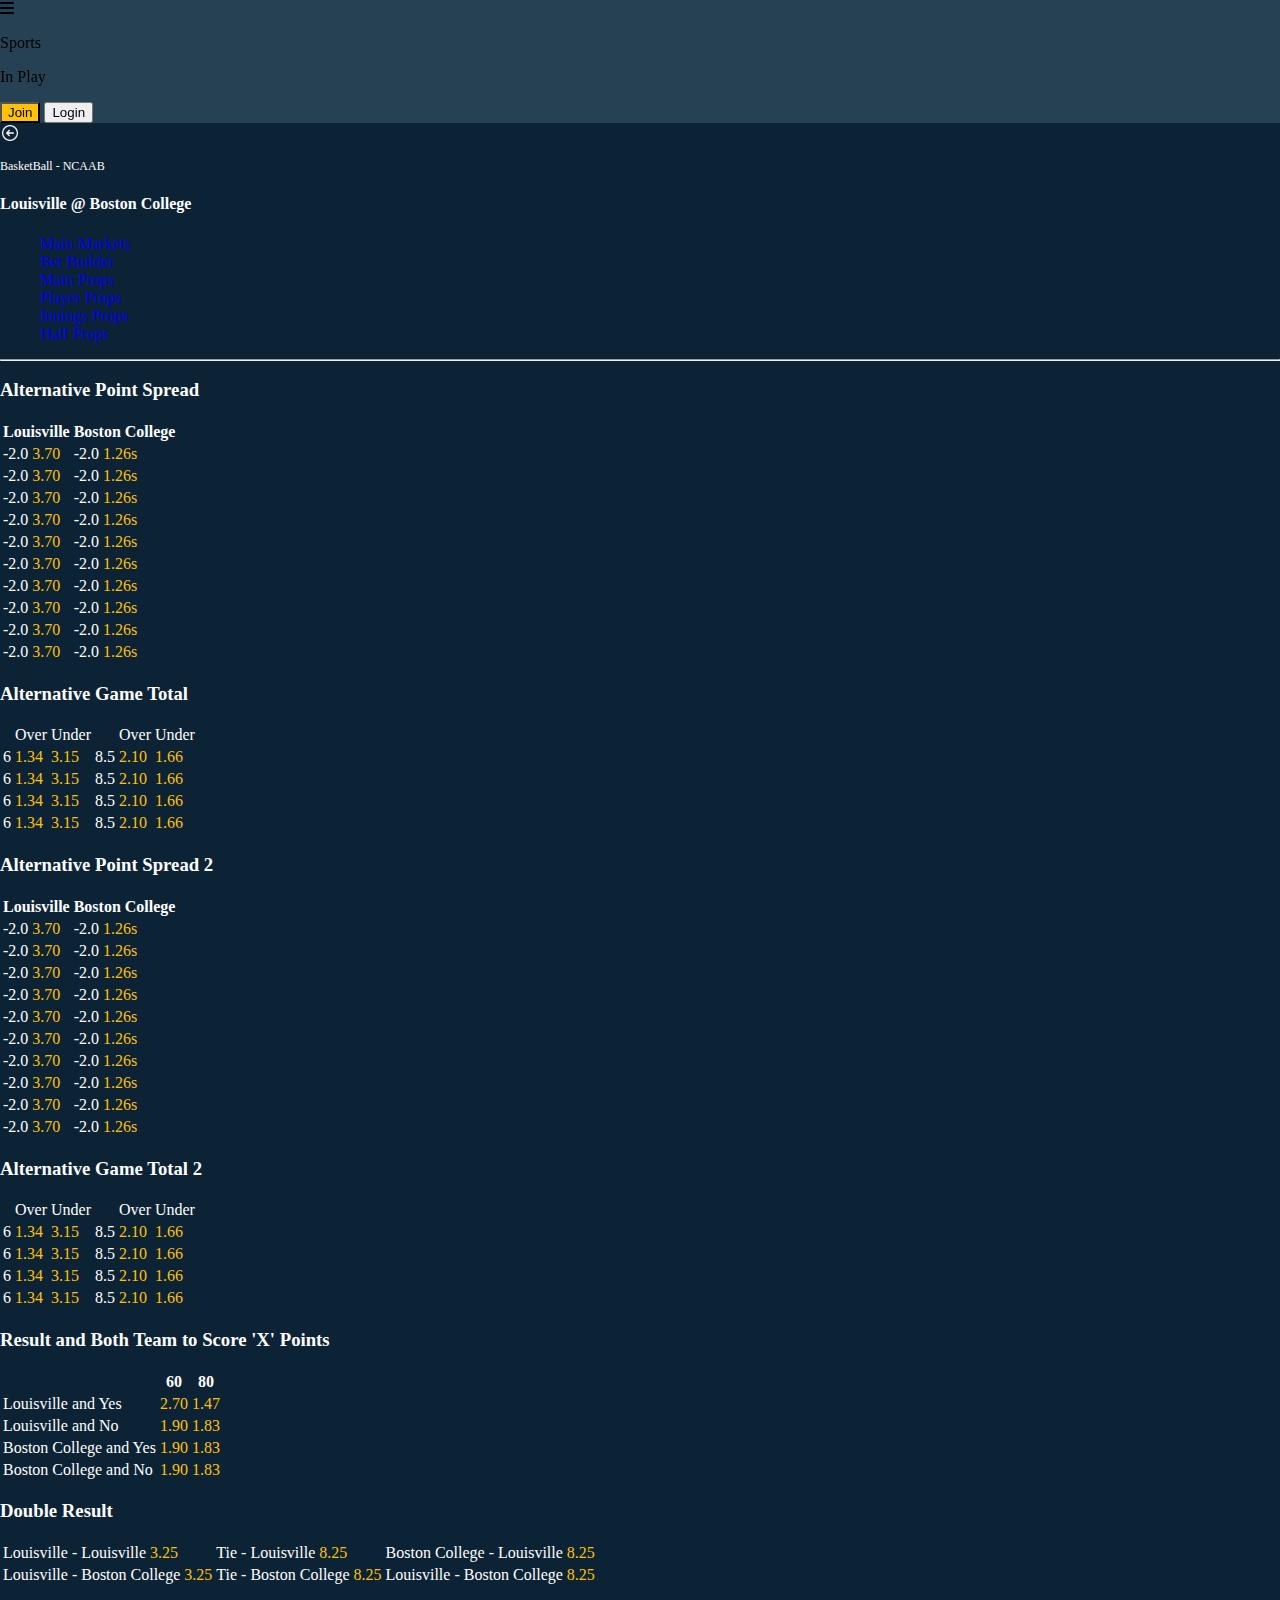
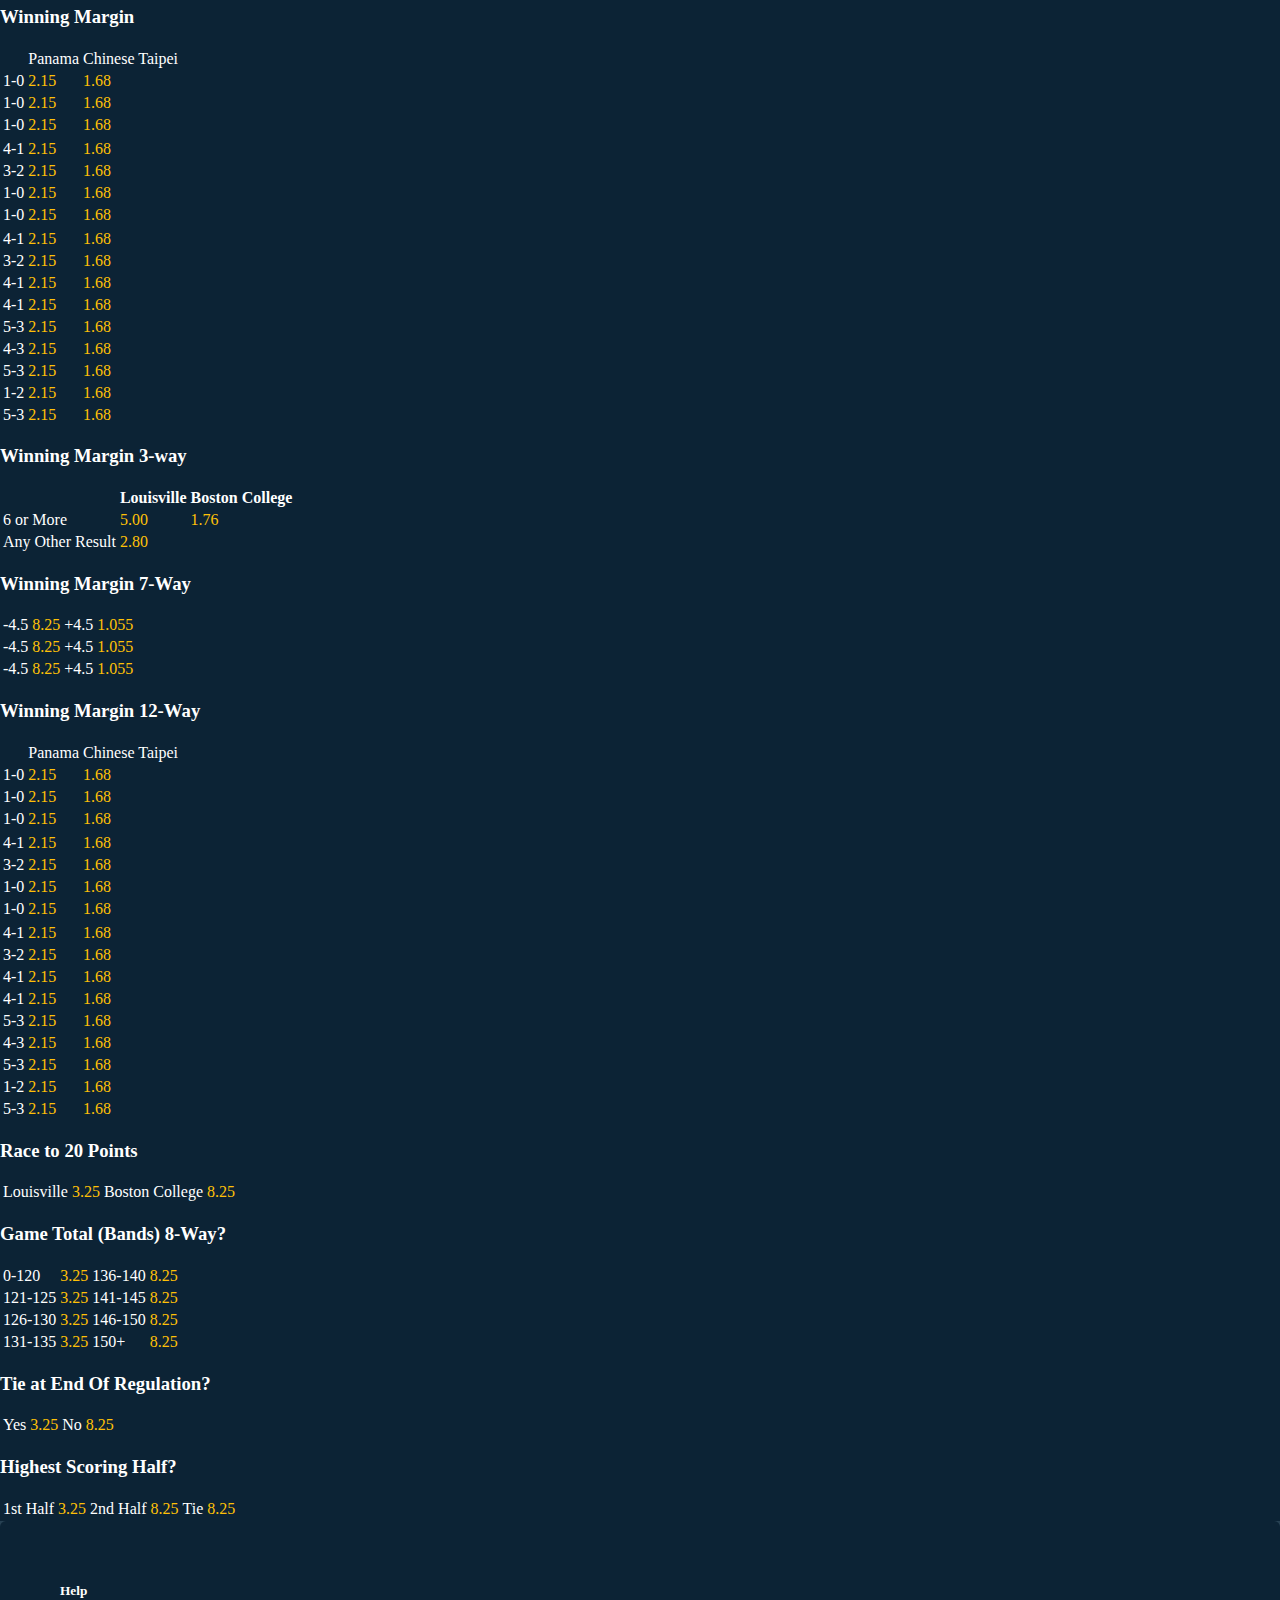
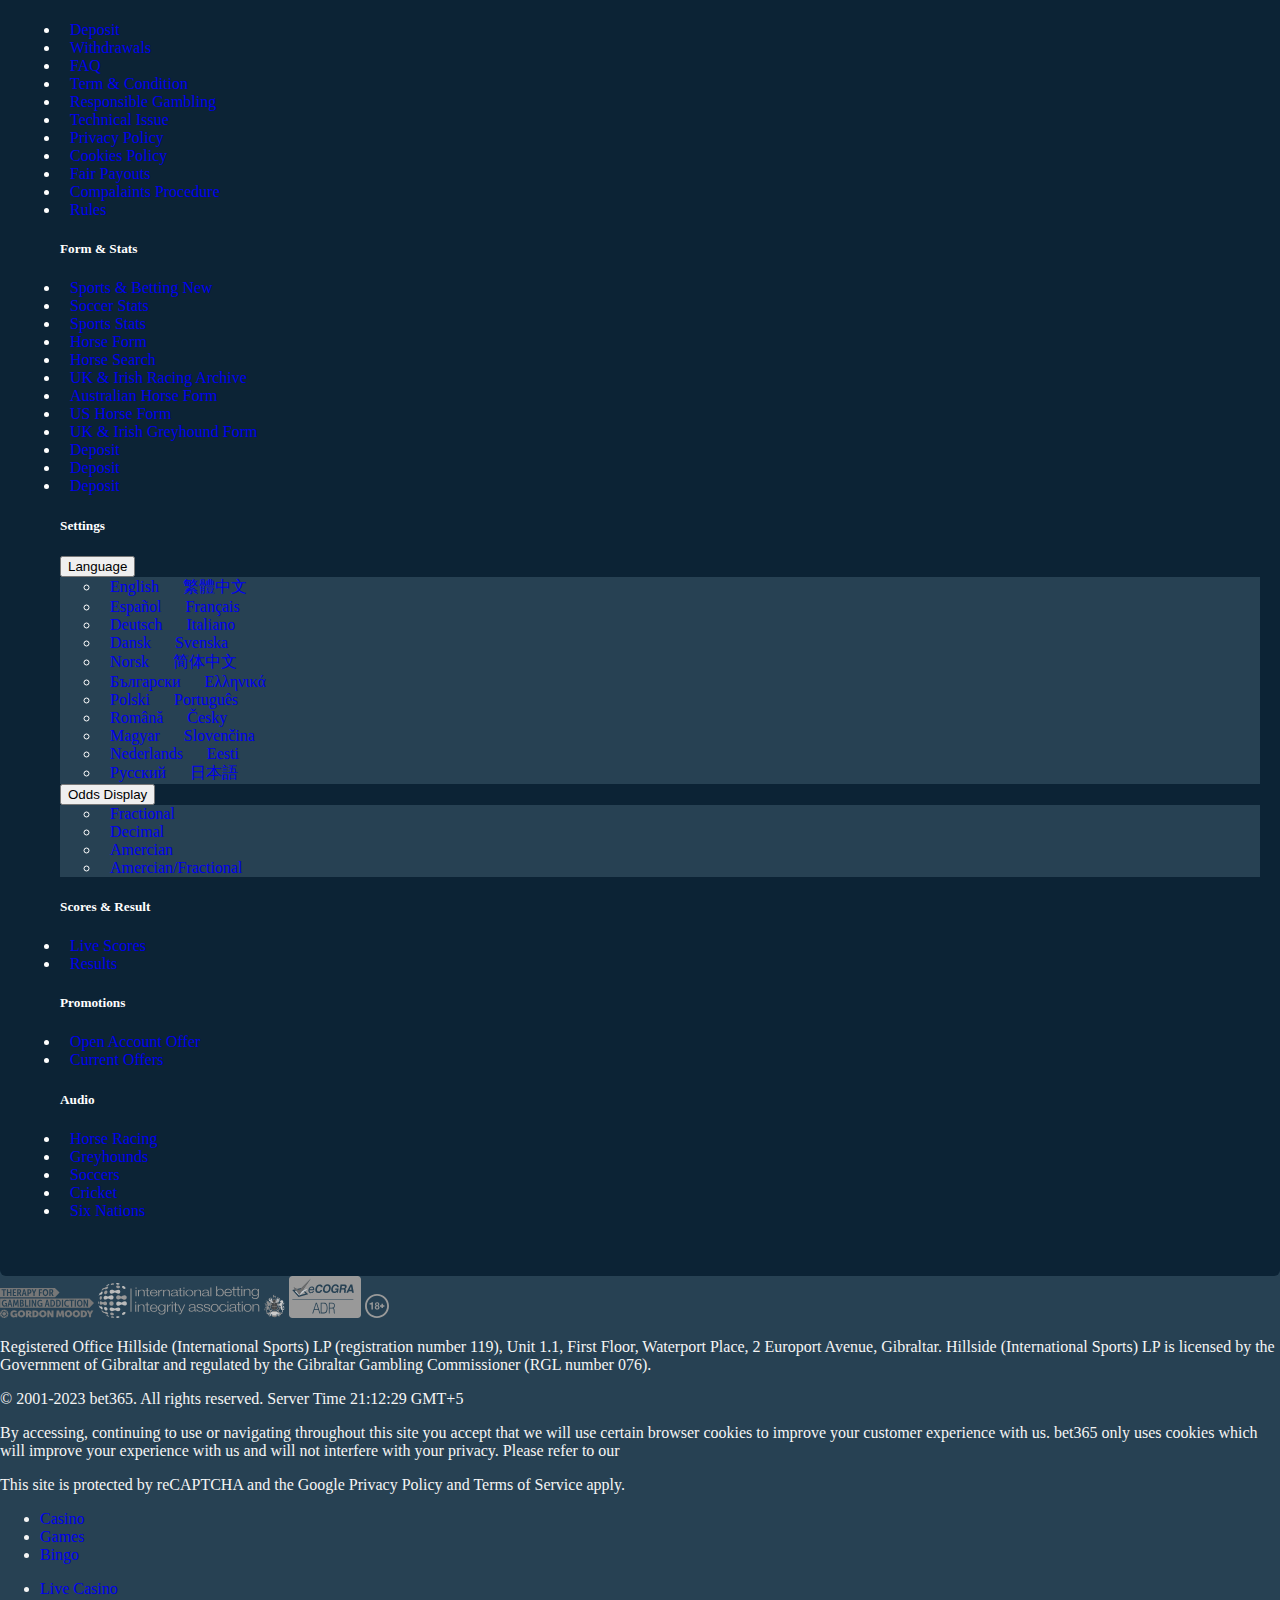
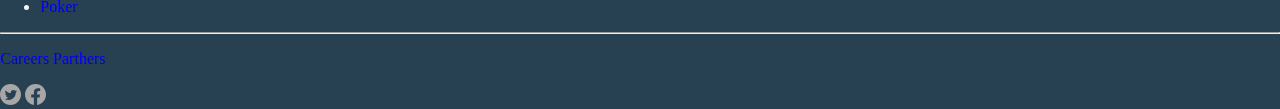
<file: basketballmarketplace.html>
<!DOCTYPE html>
<html lang="en">
  <head>
    <meta charset="UTF-8" />
    <meta http-equiv="X-UA-Compatible" content="IE=edge" />
    <meta name="viewport" content="width=device-width, initial-scale=1.0" />
    <link
      href="https://cdn.jsdelivr.net/npm/bootstrap@5.2.3/dist/css/bootstrap.min.css"
      rel="stylesheet"
      integrity="sha384-rbsA2VBKQhggwzxH7pPCaAqO46MgnOM80zW1RWuH61DGLwZJEdK2Kadq2F9CUG65"
      crossorigin="anonymous"
    />
    <link
      rel="stylesheet"
      href="https://cdnjs.cloudflare.com/ajax/libs/font-awesome/6.0.0/css/all.min.css"
    />
    <link rel="stylesheet" href="./assests/css/style.css" />
    <title>Betting</title>
  </head>
  <body>
    <!-- Header -->
    <div
      class="shadow-lg"
      style="
        background-color: var(--backgroundPrimary);
        position: sticky;
        top: 0;
        z-index: 100;
      "
    >
      <div
        class="d-flex justify-content-between align-items-center p-2 text-white mb-3"
      >
        <i class="fa fa-bars" id="navbars"></i>
        <div class="d-flex gap-3">
          <p class="m-0 border-bottom" id="sports" style="cursor: pointer">
            Sports
          </p>
          <p class="m-0" id="inplay" style="cursor: pointer">In Play</p>
        </div>
        <div>
          <button class="btn" style="background: var(--buttonPrimary)">
            Join
          </button>
          <button class="btn btn-transparent text-white">Login</button>
        </div>
      </div>
    </div>
    <!-- Main Body -->
    <div class="nav_overlay" id="nav_overlay"></div>
    <div class="d-flex" id="body">
      <div
        style="
          height: 100vh;
          background-color: var(--backgroundSecondary);
          overflow-y: scroll;
          color: var(--textWhite);
          box-shadow: rgba(0, 0, 0, 0.15) 1.95px 1.95px 2.6px;
          z-index: 120;
        "
        id="navmenu"
      >
        <nav class="p-3">
          <i class="fa-solid fa-xmark" id="navclose"></i>
          <div class="d-flex justify-content-between align-items-center">
            <span>Offers</span>
            <img src="./assests/img/offers.svg" alt="offers" />
          </div>
          <ul class="navbar-nav">
            <h6 class="mt-3" style="color: var(--textPrimary)">Popular</h6>
            <li class="d-flex gap-2 align-items-center">
              <img src="./assests/img/baseball.svg" alt="image" />
              <a class="nav-link" href="#">Popular</a>
            </li>
          </ul>
          <ul class="navbar-nav">
            <h6 class="mt-3" style="color: var(--textPrimary)">
              Frequently Visit
            </h6>
            <li class="d-flex gap-2 align-items-center">
              <img src="./assests/img/football.svg" alt="image" />
              <a class="nav-link" href="#">Amercian Football</a>
            </li>
            <li class="d-flex gap-2 align-items-center">
              <img src="./assests/img/rules.svg" alt="image" />
              <a class="nav-link" href="#">Australian Rules</a>
            </li>
          </ul>
          <ul class="navbar-nav">
            <h6 class="mt-3" style="color: var(--textPrimary)">Full List</h6>
            <li class="d-flex gap-2 align-items-center">
              <img src="./assests/img/football.svg" alt="image" />
              <a class="nav-link" href="#">Amercian Football</a>
            </li>
            <li class="d-flex gap-2 align-items-center">
              <img src="./assests/img/baseball.svg" alt="image" />
              <a class="nav-link" href="#">Baseball</a>
            </li>
            <li class="d-flex gap-2 align-items-center">
              <img src="./assests/img/basketball.svg" alt="image" />
              <a class="nav-link" href="#">Basketball</a>
            </li>
            <li class="d-flex gap-2 align-items-center">
              <img src="./assests/img/boxing.svg" alt="image" />
              <a class="nav-link" href="#">Boxing</a>
            </li>
            <li class="d-flex gap-2 align-items-center">
              <img src="./assests/img/casino.svg" alt="image" />
              <a class="nav-link" href="#">Casino</a>
            </li>
            <li class="d-flex gap-2 align-items-center">
              <img src="./assests/img/cricket.svg" alt="image" />
              <a class="nav-link" href="#">Cricket</a>
            </li>
            <li class="d-flex gap-2 align-items-center">
              <img src="./assests/img/cycling.svg" alt="image" />
              <a class="nav-link" href="#">Cycling</a>
            </li>
            <li class="d-flex gap-2 align-items-center">
              <img src="./assests/img/darts.svg" alt="image" />
              <a class="nav-link" href="#">Darts</a>
            </li>
            <li class="d-flex gap-2 align-items-center">
              <img src="./assests/img/esports.svg" alt="image" />
              <a class="nav-link" href="#">Esports</a>
            </li>
            <li class="d-flex gap-2 align-items-center">
              <img src="./assests/img/fantasy.svg" alt="image" />
              <a class="nav-link" href="#">Fantasy Sports</a>
            </li>
            <li class="d-flex gap-2 align-items-center">
              <img src="./assests/img/formula1.svg" alt="image" />
              <a class="nav-link" href="#">Formula 1</a>
            </li>
            <li class="d-flex gap-2 align-items-center">
              <img src="./assests/img/futsal.svg" alt="image" />
              <a class="nav-link" href="#">Futsal</a>
            </li>
            <li class="d-flex gap-2 align-items-center">
              <img src="./assests/img/gaelic.svg" alt="image" />
              <a class="nav-link" href="#">Gaelic Sports</a>
            </li>
            <li class="d-flex gap-2 align-items-center">
              <img src="./assests/img/golf.svg" alt="image" />
              <a class="nav-link" href="#">Golf</a>
            </li>
            <li class="d-flex gap-2 align-items-center">
              <img src="./assests/img/greyhounds.svg" alt="image" />
              <a class="nav-link" href="#">Greyhounds</a>
            </li>
            <li class="d-flex gap-2 align-items-center">
              <img src="./assests/img/horseriding.svg" alt="image" />
              <a class="nav-link" href="#">Horse Racing</a>
            </li>
            <li class="d-flex gap-2 align-items-center">
              <img src="./assests/img/icehockey.svg" alt="image" />
              <a class="nav-link" href="#">Ice Hockey</a>
            </li>
            <li class="d-flex gap-2 align-items-center">
              <img src="./assests/img/lotto.svg" alt="image" />
              <a class="nav-link" href="#">Lotto</a>
            </li>
            <li class="d-flex gap-2 align-items-center">
              <img src="./assests/img/mma.svg" alt="image" />
              <a class="nav-link" href="#">MMA</a>
            </li>

            <!-- Add dropdown -->

            <div class="dropdown my-2">
              <button
                class="btn text-info dropdown-toggle btn-outline-none"
                type="button"
                data-bs-toggle="dropdown"
                aria-expanded="false"
              >
                Motor Sports
              </button>
              <ul
                class="dropdown-menu"
                style="background: var(--backgroundThird)"
              >
                <li class="d-flex gap-2 align-items-center px-2">
                  <img src="./assests/img/motorbikes.svg" alt="image" />
                  <a class="dropdown-item text-white" href="#">Motorbikes</a>
                </li>
                <li class="d-flex gap-2 align-items-center px-2">
                  <img src="./assests/img/motorsport.svg" alt="image" />
                  <a class="dropdown-item text-white" href="#">NASCAR</a>
                </li>
                <li class="d-flex gap-2 align-items-center px-2">
                  <img src="./assests/img/motorsport.svg" alt="image" />
                  <a class="dropdown-item text-white" href="#"
                    >Other Motor Sports</a
                  >
                </li>
                <li class="d-flex gap-2 align-items-center px-2">
                  <img src="./assests/img/motorsport.svg" alt="image" />
                  <a class="dropdown-item text-white" href="#">Supercars</a>
                </li>
              </ul>
            </div>

            <li class="d-flex gap-2 align-items-center">
              <img src="./assests/img/politics.svg" alt="image" />
              <a class="nav-link" href="#">Politics</a>
            </li>
            <li class="d-flex gap-2 align-items-center">
              <img src="./assests/img/pool.svg" alt="image" />
              <a class="nav-link" href="#">Pool</a>
            </li>
            <li class="d-flex gap-2 align-items-center">
              <img src="./assests/img/rubyleague.svg" alt="image" />
              <a class="nav-link" href="#">Rubgy League</a>
            </li>
            <li class="d-flex gap-2 align-items-center">
              <img src="./assests/img/rubyunion.svg" alt="image" />
              <a class="nav-link" href="#">Rubgy Union</a>
            </li>
            <li class="d-flex gap-2 align-items-center">
              <img src="./assests/img/snooker.svg" alt="image" />
              <a class="nav-link" href="#">Snooker</a>
            </li>
            <li class="d-flex gap-2 align-items-center">
              <img src="./assests/img/soccer.svg" alt="image" />
              <a class="nav-link" href="#">Soccer</a>
            </li>

            <!-- Add dropdown -->
            <div class="dropdown my-2">
              <button
                class="btn text-info dropdown-toggle btn-outline-none"
                type="button"
                data-bs-toggle="dropdown"
                aria-expanded="false"
              >
                Special
              </button>
              <ul
                class="dropdown-menu"
                style="background: var(--backgroundThird)"
              >
                <li class="d-flex gap-2 align-items-center px-2">
                  <img src="./assests/img/special.svg" alt="image" />
                  <a class="dropdown-item text-white" href="#">World</a>
                </li>
                <li class="d-flex gap-2 align-items-center px-2">
                  <img src="./assests/img/special.svg" alt="image" />
                  <a class="dropdown-item text-white" href="#">Australia</a>
                </li>
                <li class="d-flex gap-2 align-items-center px-2">
                  <img src="./assests/img/special.svg" alt="image" />
                  <a class="dropdown-item text-white" href="#">Denmark</a>
                </li>
                <li class="d-flex gap-2 align-items-center px-2">
                  <img src="./assests/img/special.svg" alt="image" />
                  <a class="dropdown-item text-white" href="#">Itlay</a>
                </li>
                <li class="d-flex gap-2 align-items-center px-2">
                  <img src="./assests/img/special.svg" alt="image" />
                  <a class="dropdown-item text-white" href="#">North Amercia</a>
                </li>
                <li class="d-flex gap-2 align-items-center px-2">
                  <img src="./assests/img/special.svg" alt="image" />
                  <a class="dropdown-item text-white" href="#">Sweden</a>
                </li>
                <li class="d-flex gap-2 align-items-center px-2">
                  <img src="./assests/img/special.svg" alt="image" />
                  <a class="dropdown-item text-white" href="#">United Kindom</a>
                </li>
              </ul>
            </div>

            <li class="d-flex gap-2 align-items-center">
              <img src="./assests/img/speedway.svg" alt="image" />
              <a class="nav-link" href="#">Speedway</a>
            </li>
            <li class="d-flex gap-2 align-items-center">
              <img src="./assests/img/tabletennis.svg" alt="image" />
              <a class="nav-link" href="#">Table Tennis</a>
            </li>
            <li class="d-flex gap-2 align-items-center">
              <img src="./assests/img/tennis.svg" alt="image" />
              <a class="nav-link" href="#">Tennis</a>
            </li>
            <li class="d-flex gap-2 align-items-center">
              <img src="./assests/img/trotting.svg" alt="image" />
              <a class="nav-link" href="#">Trottling</a>
            </li>
            <li class="d-flex gap-2 align-items-center">
              <img src="./assests/img/virtualsports.svg" alt="image" />
              <a class="nav-link" href="#">Virtual Sports</a>
            </li>
            <li class="d-flex gap-2 align-items-center">
              <img src="./assests/img/volleyball.svg" alt="image" />
              <a class="nav-link" href="#">Volleyball</a>
            </li>
            <div class="dropdown my-2">
              <button
                class="btn text-info dropdown-toggle btn-outline-none"
                type="button"
                data-bs-toggle="dropdown"
                aria-expanded="false"
              >
                Winter Sports
              </button>
              <ul
                class="dropdown-menu"
                style="background: var(--backgroundThird)"
              >
                <li class="d-flex gap-2 align-items-center px-2">
                  <img src="./assests/img/alpineskiiing.svg" alt="image" />
                  <a class="dropdown-item text-white" href="#">Alpine Sking</a>
                </li>
                <li class="d-flex gap-2 align-items-center px-2">
                  <img src="./assests/img/biathlon.svg" alt="image" />
                  <a class="dropdown-item text-white" href="#">Biathlon</a>
                </li>
                <li class="d-flex gap-2 align-items-center px-2">
                  <img src="./assests/img/crosscountryskiing.svg" alt="image" />
                  <a class="dropdown-item text-white" href="#"
                    >Cross Country Skiing</a
                  >
                </li>
                <li class="d-flex gap-2 align-items-center px-2">
                  <img src="./assests/img/skijumping.svg" alt="image" />
                  <a class="dropdown-item text-white" href="#">Ski Jumping</a>
                </li>
              </ul>
            </div>

            <!-- Second dropdown -->
            <div class="dropdown my-2">
              <button
                class="btn text-info dropdown-toggle btn-outline-none"
                type="button"
                data-bs-toggle="dropdown"
                aria-expanded="false"
              >
                More Sports
              </button>
              <ul
                class="dropdown-menu shadow-lg"
                style="background: (--backgroundThird)"
              >
                <li class="d-flex gap-2 align-items-center px-2">
                  <img src="./assests/img/badminton.svg" alt="image" />
                  <a class="dropdown-item text-white" href="#">Badminton</a>
                </li>
                <li class="d-flex gap-2 align-items-center px-2">
                  <img src="./assests/img/bandy.svg" alt="image" />
                  <a class="dropdown-item text-white" href="#">bandy</a>
                </li>
                <li class="d-flex gap-2 align-items-center px-2">
                  <img src="./assests/img/beachvolleyball.svg" alt="image" />
                  <a class="dropdown-item text-white" href="#"
                    >Beach Volleyball</a
                  >
                </li>
                <li class="d-flex gap-2 align-items-center px-2">
                  <img src="./assests/img/curling.svg" alt="image" />
                  <a class="dropdown-item text-white" href="#">Curling</a>
                </li>
                <li class="d-flex gap-2 align-items-center px-2">
                  <img src="./assests/img/floorball.svg" alt="image" />
                  <a class="dropdown-item text-white" href="#">Floorball</a>
                </li>
                <li class="d-flex gap-2 align-items-center px-2">
                  <img src="./assests/img/handball.svg" alt="image" />
                  <a class="dropdown-item text-white" href="#">Handball</a>
                </li>
                <li class="d-flex gap-2 align-items-center px-2">
                  <img src="./assests/img/lacrosse.svg" alt="image" />
                  <a class="dropdown-item text-white" href="#">Lacrosse</a>
                </li>
                <li class="d-flex gap-2 align-items-center px-2">
                  <img src="./assests/img/pelota.svg" alt="image" />
                  <a class="dropdown-item text-white" href="#">Pelota</a>
                </li>
                <li class="d-flex gap-2 align-items-center px-2">
                  <img src="./assests/img/squash.svg" alt="image" />
                  <a class="dropdown-item text-white" href="#">Squash</a>
                </li>
                <li class="d-flex gap-2 align-items-center px-2">
                  <img src="./assests/img/sumo.svg" alt="image" />
                  <a class="dropdown-item text-white" href="#">Sumo</a>
                </li>
                <li class="d-flex gap-2 align-items-center px-2">
                  <img src="./assests/img/surfing.svg" alt="image" />
                  <a class="dropdown-item text-white" href="#">Surfing</a>
                </li>
                <li class="d-flex gap-2 align-items-center px-2">
                  <img src="./assests/img/waterpolo.svg" alt="image" />
                  <a class="dropdown-item text-white" href="#">Water Polo</a>
                </li>
              </ul>
            </div>
            <li>
              <a class="nav-link" href="#">Odd on Cupon</a>
            </li>
            <li>
              <a class="nav-link" href="#">Top Events</a>
            </li>
          </ul>
        </nav>
      </div>
      <!-- Mid Body -->
    </div>
    <div
      class="px-5 py-5 my-4 mx-3 shadow-lg rounded"
      id="midbodys"
      style="color: var(--textWhite); background: var(--backgroundThird)"
    >
      <div class="d-flex gap-2 align-items-center mb-3">
        <img
          src="./assests/img/icons8-back-arrow-30.png"
          alt="backarrow"
          style="width: 20px"
        />
        <p class="m-0" style="font-size: 12px">BasketBall - NCAAB</p>
      </div>
      <h4>Louisville @ Boston College</h4>
      <nav>
        <ul class="navbar-nav ps-3 mt-2">
          <div
            class="d-flex gap-3"
            style="overflow-x: auto; white-space: nowrap"
          >
            <li>
              <a class="nav-link ps-2" href="#" id="mainmarket">Main Markets</a>
            </li>
            <li>
              <a class="nav-link ps-2" href="#" id="betbuilder">Bet Builder</a>
            </li>
            <li>
              <a class="nav-link ps-2 border-bottom" href="#" id="mainprops"
                >Main Props</a
              >
            </li>
            <li>
              <a class="nav-link ps-2" href="#" id="playerprops"
                >Player Props</a
              >
            </li>
            <li>
              <a class="nav-link ps-2" href="#" id="inningsprops"
                >Innings Props</a
              >
            </li>
            <li>
              <a class="nav-link ps-2" href="#" id="teamprops">Half Props</a>
            </li>
          </div>
        </ul>
      </nav>
      <hr />
      <div class="mt-4" id="mainprops_div">
        <div class="mt-5">
          <h3>Alternative Point Spread</h3>
          <div class="table-responsive">
            <table class="table text-center text-white">
              <thead>
                <tr>
                  <th scope="col">Louisville</th>
                  <th scope="col">Boston College</th>
                </tr>
              </thead>
              <tbody>
                <tr>
                  <td>
                    -2.0 <span style="color: var(--textPrimary)">3.70</span>
                  </td>
                  <td>
                    -2.0 <span style="color: var(--textPrimary)">1.26s</span>
                  </td>
                </tr>
                <tr>
                  <td>
                    -2.0 <span style="color: var(--textPrimary)">3.70</span>
                  </td>
                  <td>
                    -2.0 <span style="color: var(--textPrimary)">1.26s</span>
                  </td>
                </tr>
                <tr>
                  <td>
                    -2.0 <span style="color: var(--textPrimary)">3.70</span>
                  </td>
                  <td>
                    -2.0 <span style="color: var(--textPrimary)">1.26s</span>
                  </td>
                </tr>
                <tr>
                  <td>
                    -2.0 <span style="color: var(--textPrimary)">3.70</span>
                  </td>
                  <td>
                    -2.0 <span style="color: var(--textPrimary)">1.26s</span>
                  </td>
                </tr>
                <tr>
                  <td>
                    -2.0 <span style="color: var(--textPrimary)">3.70</span>
                  </td>
                  <td>
                    -2.0 <span style="color: var(--textPrimary)">1.26s</span>
                  </td>
                </tr>
                <tr>
                  <td>
                    -2.0 <span style="color: var(--textPrimary)">3.70</span>
                  </td>
                  <td>
                    -2.0 <span style="color: var(--textPrimary)">1.26s</span>
                  </td>
                </tr>
                <tr>
                  <td>
                    -2.0 <span style="color: var(--textPrimary)">3.70</span>
                  </td>
                  <td>
                    -2.0 <span style="color: var(--textPrimary)">1.26s</span>
                  </td>
                </tr>
                <tr>
                  <td>
                    -2.0 <span style="color: var(--textPrimary)">3.70</span>
                  </td>
                  <td>
                    -2.0 <span style="color: var(--textPrimary)">1.26s</span>
                  </td>
                </tr>
                <tr>
                  <td>
                    -2.0 <span style="color: var(--textPrimary)">3.70</span>
                  </td>
                  <td>
                    -2.0 <span style="color: var(--textPrimary)">1.26s</span>
                  </td>
                </tr>
                <tr>
                  <td>
                    -2.0 <span style="color: var(--textPrimary)">3.70</span>
                  </td>
                  <td>
                    -2.0 <span style="color: var(--textPrimary)">1.26s</span>
                  </td>
                </tr>
              </tbody>
            </table>
          </div>
        </div>
        <div class="mt-5">
          <h3>Alternative Game Total</h3>
          <div class="table-responsive">
            <table class="table text-white text-center table-responsive">
              <thead>
                <tr>
                  <td scope="col"></td>
                  <td scope="col">Over</td>
                  <td scope="col">Under</td>
                  <td scope="col"></td>
                  <td scope="col">Over</td>
                  <td scope="col">Under</td>
                </tr>
              </thead>
              <tbody>
                <tr>
                  <td>6</td>
                  <td>
                    <span style="color: var(--textPrimary)">1.34</span>
                  </td>
                  <td>
                    <span style="color: var(--textPrimary)">3.15</span>
                  </td>
                  <td>8.5</td>
                  <td>
                    <span style="color: var(--textPrimary)">2.10</span>
                  </td>
                  <td>
                    <span style="color: var(--textPrimary)">1.66</span>
                  </td>
                </tr>
                <tr>
                  <td>6</td>
                  <td>
                    <span style="color: var(--textPrimary)">1.34</span>
                  </td>
                  <td>
                    <span style="color: var(--textPrimary)">3.15</span>
                  </td>
                  <td>8.5</td>
                  <td>
                    <span style="color: var(--textPrimary)">2.10</span>
                  </td>
                  <td>
                    <span style="color: var(--textPrimary)">1.66</span>
                  </td>
                </tr>
                <tr>
                  <td>6</td>
                  <td>
                    <span style="color: var(--textPrimary)">1.34</span>
                  </td>
                  <td>
                    <span style="color: var(--textPrimary)">3.15</span>
                  </td>
                  <td>8.5</td>
                  <td>
                    <span style="color: var(--textPrimary)">2.10</span>
                  </td>
                  <td>
                    <span style="color: var(--textPrimary)">1.66</span>
                  </td>
                </tr>
                <tr>
                  <td>6</td>
                  <td>
                    <span style="color: var(--textPrimary)">1.34</span>
                  </td>
                  <td>
                    <span style="color: var(--textPrimary)">3.15</span>
                  </td>
                  <td>8.5</td>
                  <td>
                    <span style="color: var(--textPrimary)">2.10</span>
                  </td>
                  <td>
                    <span style="color: var(--textPrimary)">1.66</span>
                  </td>
                </tr>
              </tbody>
            </table>
          </div>
        </div>
        <div class="mt-5">
          <h3>Alternative Point Spread 2</h3>
          <div class="table-responsive">
            <table class="table text-center text-white">
              <thead>
                <tr>
                  <th scope="col">Louisville</th>
                  <th scope="col">Boston College</th>
                </tr>
              </thead>
              <tbody>
                <tr>
                  <td>
                    -2.0 <span style="color: var(--textPrimary)">3.70</span>
                  </td>
                  <td>
                    -2.0 <span style="color: var(--textPrimary)">1.26s</span>
                  </td>
                </tr>
                <tr>
                  <td>
                    -2.0 <span style="color: var(--textPrimary)">3.70</span>
                  </td>
                  <td>
                    -2.0 <span style="color: var(--textPrimary)">1.26s</span>
                  </td>
                </tr>
                <tr>
                  <td>
                    -2.0 <span style="color: var(--textPrimary)">3.70</span>
                  </td>
                  <td>
                    -2.0 <span style="color: var(--textPrimary)">1.26s</span>
                  </td>
                </tr>
                <tr>
                  <td>
                    -2.0 <span style="color: var(--textPrimary)">3.70</span>
                  </td>
                  <td>
                    -2.0 <span style="color: var(--textPrimary)">1.26s</span>
                  </td>
                </tr>
                <tr>
                  <td>
                    -2.0 <span style="color: var(--textPrimary)">3.70</span>
                  </td>
                  <td>
                    -2.0 <span style="color: var(--textPrimary)">1.26s</span>
                  </td>
                </tr>
                <tr>
                  <td>
                    -2.0 <span style="color: var(--textPrimary)">3.70</span>
                  </td>
                  <td>
                    -2.0 <span style="color: var(--textPrimary)">1.26s</span>
                  </td>
                </tr>
                <tr>
                  <td>
                    -2.0 <span style="color: var(--textPrimary)">3.70</span>
                  </td>
                  <td>
                    -2.0 <span style="color: var(--textPrimary)">1.26s</span>
                  </td>
                </tr>
                <tr>
                  <td>
                    -2.0 <span style="color: var(--textPrimary)">3.70</span>
                  </td>
                  <td>
                    -2.0 <span style="color: var(--textPrimary)">1.26s</span>
                  </td>
                </tr>
                <tr>
                  <td>
                    -2.0 <span style="color: var(--textPrimary)">3.70</span>
                  </td>
                  <td>
                    -2.0 <span style="color: var(--textPrimary)">1.26s</span>
                  </td>
                </tr>
                <tr>
                  <td>
                    -2.0 <span style="color: var(--textPrimary)">3.70</span>
                  </td>
                  <td>
                    -2.0 <span style="color: var(--textPrimary)">1.26s</span>
                  </td>
                </tr>
              </tbody>
            </table>
          </div>
        </div>
        <div class="mt-5">
          <h3>Alternative Game Total 2</h3>
          <div class="table-responsive">
            <table class="table text-white text-center table-responsive">
              <thead>
                <tr>
                  <td scope="col"></td>
                  <td scope="col">Over</td>
                  <td scope="col">Under</td>
                  <td scope="col"></td>
                  <td scope="col">Over</td>
                  <td scope="col">Under</td>
                </tr>
              </thead>
              <tbody>
                <tr>
                  <td>6</td>
                  <td>
                    <span style="color: var(--textPrimary)">1.34</span>
                  </td>
                  <td>
                    <span style="color: var(--textPrimary)">3.15</span>
                  </td>
                  <td>8.5</td>
                  <td>
                    <span style="color: var(--textPrimary)">2.10</span>
                  </td>
                  <td>
                    <span style="color: var(--textPrimary)">1.66</span>
                  </td>
                </tr>
                <tr>
                  <td>6</td>
                  <td>
                    <span style="color: var(--textPrimary)">1.34</span>
                  </td>
                  <td>
                    <span style="color: var(--textPrimary)">3.15</span>
                  </td>
                  <td>8.5</td>
                  <td>
                    <span style="color: var(--textPrimary)">2.10</span>
                  </td>
                  <td>
                    <span style="color: var(--textPrimary)">1.66</span>
                  </td>
                </tr>
                <tr>
                  <td>6</td>
                  <td>
                    <span style="color: var(--textPrimary)">1.34</span>
                  </td>
                  <td>
                    <span style="color: var(--textPrimary)">3.15</span>
                  </td>
                  <td>8.5</td>
                  <td>
                    <span style="color: var(--textPrimary)">2.10</span>
                  </td>
                  <td>
                    <span style="color: var(--textPrimary)">1.66</span>
                  </td>
                </tr>
                <tr>
                  <td>6</td>
                  <td>
                    <span style="color: var(--textPrimary)">1.34</span>
                  </td>
                  <td>
                    <span style="color: var(--textPrimary)">3.15</span>
                  </td>
                  <td>8.5</td>
                  <td>
                    <span style="color: var(--textPrimary)">2.10</span>
                  </td>
                  <td>
                    <span style="color: var(--textPrimary)">1.66</span>
                  </td>
                </tr>
              </tbody>
            </table>
          </div>
        </div>
        <div class="mt-5">
          <h3>Result and Both Team to Score 'X' Points</h3>
          <div class="table-responsive">
            <table class="table text-white table-responsive">
              <thead>
                <tr>
                  <th scope="col"></th>
                  <th scope="col">60</th>
                  <th scope="col">80</th>
                </tr>
              </thead>
              <tbody>
                <tr>
                  <td>Louisville and Yes</td>
                  <td style="color: var(--textPrimary)">2.70</td>
                  <td style="color: var(--textPrimary)">1.47</td>
                </tr>
                <tr>
                  <td>Louisville and No</td>
                  <td>
                    <span style="color: var(--textPrimary)">1.90</span>
                  </td>
                  <td>
                    <span style="color: var(--textPrimary)">1.83</span>
                  </td>
                </tr>
                <tr>
                  <td>Boston College and Yes</td>
                  <td>
                    <span style="color: var(--textPrimary)">1.90</span>
                  </td>
                  <td>
                    <span style="color: var(--textPrimary)">1.83</span>
                  </td>
                </tr>
                <tr>
                  <td>Boston College and No</td>
                  <td>
                    <span style="color: var(--textPrimary)">1.90</span>
                  </td>
                  <td>
                    <span style="color: var(--textPrimary)">1.83</span>
                  </td>
                </tr>
              </tbody>
            </table>
          </div>
        </div>
        <div class="mt-5">
          <h3>Double Result</h3>
          <div class="table-responsive">
            <table class="table text-white text-center">
              <tbody>
                <tr>
                  <td>
                    Louisville - Louisville
                    <span style="color: var(--textPrimary)">3.25</span>
                  </td>
                  <td>
                    Tie - Louisville
                    <span style="color: var(--textPrimary)">8.25</span>
                  </td>
                  <td>
                    Boston College - Louisville
                    <span style="color: var(--textPrimary)">8.25</span>
                  </td>
                </tr>
                <tr>
                  <td>
                    Louisville - Boston College
                    <span style="color: var(--textPrimary)">3.25</span>
                  </td>
                  <td>
                    Tie - Boston College
                    <span style="color: var(--textPrimary)">8.25</span>
                  </td>
                  <td>
                    Louisville - Boston College
                    <span style="color: var(--textPrimary)">8.25</span>
                  </td>
                </tr>
              </tbody>
            </table>
          </div>
        </div>
        <div class="mt-5">
          <h3>Winning Margin</h3>
          <div class="table-responsive">
            <table class="table text-white text-center">
              <thead>
                <tr>
                  <td class="scope"></td>
                  <td class="scope">Panama</td>
                  <td class="scope">Chinese Taipei</td>
                </tr>
              </thead>
              <tbody>
                <tr>
                  <td>1-0</td>
                  <td><span style="color: var(--textPrimary)">2.15</span></td>
                  <td><span style="color: var(--textPrimary)">1.68</span></td>
                </tr>
                <tr>
                  <td>1-0</td>
                  <td><span style="color: var(--textPrimary)">2.15</span></td>
                  <td><span style="color: var(--textPrimary)">1.68</span></td>
                </tr>
                <tr>
                  <td>1-0</td>
                  <td><span style="color: var(--textPrimary)">2.15</span></td>
                  <td><span style="color: var(--textPrimary)">1.68</span></td>
                </tr>
                <tr></tr>
                <tr>
                  <td>4-1</td>
                  <td><span style="color: var(--textPrimary)">2.15</span></td>
                  <td><span style="color: var(--textPrimary)">1.68</span></td>
                </tr>
                <tr>
                  <td>3-2</td>
                  <td><span style="color: var(--textPrimary)">2.15</span></td>
                  <td><span style="color: var(--textPrimary)">1.68</span></td>
                </tr>
                <tr>
                  <td>1-0</td>
                  <td><span style="color: var(--textPrimary)">2.15</span></td>
                  <td><span style="color: var(--textPrimary)">1.68</span></td>
                </tr>
                <tr>
                  <td>1-0</td>
                  <td><span style="color: var(--textPrimary)">2.15</span></td>
                  <td><span style="color: var(--textPrimary)">1.68</span></td>
                </tr>
                <tr></tr>
                <tr>
                  <td>4-1</td>
                  <td><span style="color: var(--textPrimary)">2.15</span></td>
                  <td><span style="color: var(--textPrimary)">1.68</span></td>
                </tr>
                <tr>
                  <td>3-2</td>
                  <td><span style="color: var(--textPrimary)">2.15</span></td>
                  <td><span style="color: var(--textPrimary)">1.68</span></td>
                </tr>
                <tr>
                  <td>4-1</td>
                  <td><span style="color: var(--textPrimary)">2.15</span></td>
                  <td><span style="color: var(--textPrimary)">1.68</span></td>
                </tr>
                <tr>
                  <td>4-1</td>
                  <td><span style="color: var(--textPrimary)">2.15</span></td>
                  <td><span style="color: var(--textPrimary)">1.68</span></td>
                </tr>
                <tr>
                  <td>5-3</td>
                  <td><span style="color: var(--textPrimary)">2.15</span></td>
                  <td><span style="color: var(--textPrimary)">1.68</span></td>
                </tr>
                <tr>
                  <td>4-3</td>
                  <td><span style="color: var(--textPrimary)">2.15</span></td>
                  <td><span style="color: var(--textPrimary)">1.68</span></td>
                </tr>
                <tr>
                  <td>5-3</td>
                  <td><span style="color: var(--textPrimary)">2.15</span></td>
                  <td><span style="color: var(--textPrimary)">1.68</span></td>
                </tr>
                <tr>
                  <td>1-2</td>
                  <td><span style="color: var(--textPrimary)">2.15</span></td>
                  <td><span style="color: var(--textPrimary)">1.68</span></td>
                </tr>
                <tr>
                  <td>5-3</td>
                  <td><span style="color: var(--textPrimary)">2.15</span></td>
                  <td><span style="color: var(--textPrimary)">1.68</span></td>
                </tr>
              </tbody>
            </table>
          </div>
        </div>
        <div class="mt-5">
          <h3>Winning Margin 3-way</h3>
          <div class="table-responsive">
            <table class="table text-white table-responsive">
              <thead>
                <tr>
                  <th scope="col"></th>
                  <th scope="col">Louisville</th>
                  <th scope="col">Boston College</th>
                </tr>
              </thead>
              <tbody>
                <tr>
                  <td>6 or More</td>
                  <td style="color: var(--textPrimary)">5.00</td>
                  <td>
                    <span style="color: var(--textPrimary)">1.76</span>
                  </td>
                </tr>
                <tr>
                  <td>Any Other Result</td>
                  <td class="text-center">
                    <span style="color: var(--textPrimary)">2.80</span>
                  </td>
                </tr>
              </tbody>
            </table>
          </div>
        </div>
        <div class="mt-5">
          <h3>Winning Margin 7-Way</h3>
          <div class="table-responisve">
            <table class="table text-white text-center">
              <tbody>
                <tr>
                  <td>
                    -4.5 <span style="color: var(--textPrimary)">8.25</span>
                  </td>
                  <td>
                    +4.5 <span style="color: var(--textPrimary)">1.055</span>
                  </td>
                </tr>
                <tr>
                  <td>
                    -4.5 <span style="color: var(--textPrimary)">8.25</span>
                  </td>
                  <td>
                    +4.5 <span style="color: var(--textPrimary)">1.055</span>
                  </td>
                </tr>
                <tr>
                  <td>
                    -4.5 <span style="color: var(--textPrimary)">8.25</span>
                  </td>
                  <td>
                    +4.5 <span style="color: var(--textPrimary)">1.055</span>
                  </td>
                </tr>
              </tbody>
            </table>
          </div>
        </div>
        <div class="mt-5">
          <h3>Winning Margin 12-Way</h3>
          <div class="table-responsive">
            <table class="table text-white text-center">
              <thead>
                <tr>
                  <td class="scope"></td>
                  <td class="scope">Panama</td>
                  <td class="scope">Chinese Taipei</td>
                </tr>
              </thead>
              <tbody>
                <tr>
                  <td>1-0</td>
                  <td><span style="color: var(--textPrimary)">2.15</span></td>
                  <td><span style="color: var(--textPrimary)">1.68</span></td>
                </tr>
                <tr>
                  <td>1-0</td>
                  <td><span style="color: var(--textPrimary)">2.15</span></td>
                  <td><span style="color: var(--textPrimary)">1.68</span></td>
                </tr>
                <tr>
                  <td>1-0</td>
                  <td><span style="color: var(--textPrimary)">2.15</span></td>
                  <td><span style="color: var(--textPrimary)">1.68</span></td>
                </tr>
                <tr></tr>
                <tr>
                  <td>4-1</td>
                  <td><span style="color: var(--textPrimary)">2.15</span></td>
                  <td><span style="color: var(--textPrimary)">1.68</span></td>
                </tr>
                <tr>
                  <td>3-2</td>
                  <td><span style="color: var(--textPrimary)">2.15</span></td>
                  <td><span style="color: var(--textPrimary)">1.68</span></td>
                </tr>
                <tr>
                  <td>1-0</td>
                  <td><span style="color: var(--textPrimary)">2.15</span></td>
                  <td><span style="color: var(--textPrimary)">1.68</span></td>
                </tr>
                <tr>
                  <td>1-0</td>
                  <td><span style="color: var(--textPrimary)">2.15</span></td>
                  <td><span style="color: var(--textPrimary)">1.68</span></td>
                </tr>
                <tr></tr>
                <tr>
                  <td>4-1</td>
                  <td><span style="color: var(--textPrimary)">2.15</span></td>
                  <td><span style="color: var(--textPrimary)">1.68</span></td>
                </tr>
                <tr>
                  <td>3-2</td>
                  <td><span style="color: var(--textPrimary)">2.15</span></td>
                  <td><span style="color: var(--textPrimary)">1.68</span></td>
                </tr>
                <tr>
                  <td>4-1</td>
                  <td><span style="color: var(--textPrimary)">2.15</span></td>
                  <td><span style="color: var(--textPrimary)">1.68</span></td>
                </tr>
                <tr>
                  <td>4-1</td>
                  <td><span style="color: var(--textPrimary)">2.15</span></td>
                  <td><span style="color: var(--textPrimary)">1.68</span></td>
                </tr>
                <tr>
                  <td>5-3</td>
                  <td><span style="color: var(--textPrimary)">2.15</span></td>
                  <td><span style="color: var(--textPrimary)">1.68</span></td>
                </tr>
                <tr>
                  <td>4-3</td>
                  <td><span style="color: var(--textPrimary)">2.15</span></td>
                  <td><span style="color: var(--textPrimary)">1.68</span></td>
                </tr>
                <tr>
                  <td>5-3</td>
                  <td><span style="color: var(--textPrimary)">2.15</span></td>
                  <td><span style="color: var(--textPrimary)">1.68</span></td>
                </tr>
                <tr>
                  <td>1-2</td>
                  <td><span style="color: var(--textPrimary)">2.15</span></td>
                  <td><span style="color: var(--textPrimary)">1.68</span></td>
                </tr>
                <tr>
                  <td>5-3</td>
                  <td><span style="color: var(--textPrimary)">2.15</span></td>
                  <td><span style="color: var(--textPrimary)">1.68</span></td>
                </tr>
              </tbody>
            </table>
          </div>
        </div>
        <div class="mt-5">
          <h3>Race to 20 Points</h3>
          <div class="table-responsive">
            <table class="table text-white">
              <tbody>
                <tr>
                  <td>
                    Louisville
                    <span style="color: var(--textPrimary)">3.25</span>
                  </td>
                  <td>
                    Boston College
                    <span style="color: var(--textPrimary)">8.25</span>
                  </td>
                </tr>
              </tbody>
            </table>
          </div>
        </div>
        <div class="mt-5">
          <h3>Game Total (Bands) 8-Way?</h3>
          <div class="table-responsive">
            <table class="table text-white">
              <tbody>
                <tr>
                  <td>0-120</td>
                  <td>
                    <span style="color: var(--textPrimary)">3.25</span>
                  </td>
                  <td>136-140</td>
                  <td>
                    <span style="color: var(--textPrimary)">8.25</span>
                  </td>
                </tr>
                <tr>
                  <td>121-125</td>
                  <td>
                    <span style="color: var(--textPrimary)">3.25</span>
                  </td>
                  <td>141-145</td>
                  <td>
                    <span style="color: var(--textPrimary)">8.25</span>
                  </td>
                </tr>
                <tr>
                  <td>126-130</td>
                  <td>
                    <span style="color: var(--textPrimary)">3.25</span>
                  </td>
                  <td>146-150</td>
                  <td>
                    <span style="color: var(--textPrimary)">8.25</span>
                  </td>
                </tr>
                <tr>
                  <td>131-135</td>
                  <td>
                    <span style="color: var(--textPrimary)">3.25</span>
                  </td>
                  <td>150+</td>
                  <td>
                    <span style="color: var(--textPrimary)">8.25</span>
                  </td>
                </tr>
              </tbody>
            </table>
          </div>
        </div>
        <div class="mt-5">
          <h3>Tie at End Of Regulation?</h3>
          <div class="table-responsive">
            <table class="table text-white">
              <tbody>
                <tr>
                  <td>
                    Yes
                    <span style="color: var(--textPrimary)">3.25</span>
                  </td>
                  <td>
                    No
                    <span style="color: var(--textPrimary)">8.25</span>
                  </td>
                </tr>
              </tbody>
            </table>
          </div>
        </div>
        <div class="mt-5">
          <h3>Highest Scoring Half?</h3>
          <div class="table-responsive">
            <table class="table text-white">
              <tbody>
                <tr>
                  <td>
                    1st Half
                    <span style="color: var(--textPrimary)">3.25</span>
                  </td>
                  <td>
                    2nd Half
                    <span style="color: var(--textPrimary)">8.25</span>
                  </td>
                  <td>
                    Tie
                    <span style="color: var(--textPrimary)">8.25</span>
                  </td>
                </tr>
              </tbody>
            </table>
          </div>
        </div>
      </div>

      <div class="mt-4" id="playerprops_div" style="display: none">
        <div class="mt-5">
          <h3>Player Points</h3>
          <div class="table-responsive">
            <table class="table text-white">
              <thead>
                <tr>
                  <th scope="col"></th>
                  <th scope="col">Over</th>
                  <th scope="col">Under</th>
                </tr>
              </thead>
              <tbody>
                <tr>
                  <td>
                    El Ellis <sub style="font-size: 12px">Louisville</sub>
                  </td>
                  <td>
                    16.5 <span style="color: var(--textPrimary)">1.86</span>
                  </td>
                  <td>
                    16.5 <span style="color: var(--textPrimary)">1.86</span>
                  </td>
                </tr>
                <tr>
                  <td>
                    El Ellis <sub style="font-size: 12px">Louisville</sub>
                  </td>
                  <td>
                    16.5 <span style="color: var(--textPrimary)">1.86</span>
                  </td>
                  <td>
                    16.5 <span style="color: var(--textPrimary)">1.86</span>
                  </td>
                </tr>
                <tr>
                  <td>
                    El Ellis <sub style="font-size: 12px">Louisville</sub>
                  </td>
                  <td>
                    16.5 <span style="color: var(--textPrimary)">1.86</span>
                  </td>
                  <td>
                    16.5 <span style="color: var(--textPrimary)">1.86</span>
                  </td>
                </tr>
                <tr>
                  <td>
                    El Ellis <sub style="font-size: 12px">Louisville</sub>
                  </td>
                  <td>
                    16.5 <span style="color: var(--textPrimary)">1.86</span>
                  </td>
                  <td>
                    16.5 <span style="color: var(--textPrimary)">1.86</span>
                  </td>
                </tr>
                <tr>
                  <td>
                    El Ellis <sub style="font-size: 12px">Louisville</sub>
                  </td>
                  <td>
                    16.5 <span style="color: var(--textPrimary)">1.86</span>
                  </td>
                  <td>
                    16.5 <span style="color: var(--textPrimary)">1.86</span>
                  </td>
                </tr>
                <tr>
                  <td>
                    El Ellis <sub style="font-size: 12px">Louisville</sub>
                  </td>
                  <td>
                    16.5 <span style="color: var(--textPrimary)">1.86</span>
                  </td>
                  <td>
                    16.5 <span style="color: var(--textPrimary)">1.86</span>
                  </td>
                </tr>
              </tbody>
            </table>
          </div>
        </div>
        <div class="mt-5">
          <h3>Player Points Milestones</h3>
          <div class="table-responsive">
            <table class="table text-white">
              <thead>
                <tr>
                  <th scope="col"></th>
                  <th scope="col">5</th>
                  <th scope="col">10</th>
                  <th scope="col">15</th>
                  <th scope="col">20</th>
                  <th scope="col">25</th>
                </tr>
              </thead>
              <tbody>
                <tr>
                  <td>
                    El Ellis <sub style="font-size: 12px">Louisville</sub>
                  </td>
                  <td>
                    <span style="color: var(--textPrimary)"></span>
                  </td>
                  <td>
                    <span style="color: var(--textPrimary)">1.86</span>
                  </td>
                  <td>
                    <span style="color: var(--textPrimary)">7.86</span>
                  </td>
                  <td>
                    <span style="color: var(--textPrimary)">6.86</span>
                  </td>
                  <td>
                    <span style="color: var(--textPrimary)">1.86</span>
                  </td>
                </tr>
                <tr>
                  <td>
                    El Ellis <sub style="font-size: 12px">Louisville</sub>
                  </td>
                  <td>
                    <span style="color: var(--textPrimary)"></span>
                  </td>
                  <td>
                    <span style="color: var(--textPrimary)">1.86</span>
                  </td>
                  <td>
                    <span style="color: var(--textPrimary)">7.86</span>
                  </td>
                  <td>
                    <span style="color: var(--textPrimary)">6.86</span>
                  </td>
                  <td>
                    <span style="color: var(--textPrimary)">1.86</span>
                  </td>
                </tr>
                <tr>
                  <td>
                    El Ellis <sub style="font-size: 12px">Louisville</sub>
                  </td>
                  <td>
                    <span style="color: var(--textPrimary)"></span>
                  </td>
                  <td>
                    <span style="color: var(--textPrimary)">1.86</span>
                  </td>
                  <td>
                    <span style="color: var(--textPrimary)">7.86</span>
                  </td>
                  <td>
                    <span style="color: var(--textPrimary)">6.86</span>
                  </td>
                  <td>
                    <span style="color: var(--textPrimary)">1.86</span>
                  </td>
                </tr>
                <tr>
                  <td>
                    El Ellis <sub style="font-size: 12px">Louisville</sub>
                  </td>
                  <td>
                    <span style="color: var(--textPrimary)"></span>
                  </td>
                  <td>
                    <span style="color: var(--textPrimary)">1.86</span>
                  </td>
                  <td>
                    <span style="color: var(--textPrimary)">7.86</span>
                  </td>
                  <td>
                    <span style="color: var(--textPrimary)">6.86</span>
                  </td>
                  <td>
                    <span style="color: var(--textPrimary)">1.86</span>
                  </td>
                </tr>
              </tbody>
            </table>
          </div>
        </div>
        <div class="mt-5">
          <h3>Player Assist</h3>
          <div class="table-responsive">
            <table class="table text-white">
              <thead>
                <tr>
                  <th scope="col"></th>
                  <th scope="col">Over</th>
                  <th scope="col">Under</th>
                </tr>
              </thead>
              <tbody>
                <tr>
                  <td>
                    El Ellis <sub style="font-size: 12px">Louisville</sub>
                  </td>
                  <td>
                    16.5 <span style="color: var(--textPrimary)">1.86</span>
                  </td>
                  <td>
                    16.5 <span style="color: var(--textPrimary)">1.86</span>
                  </td>
                </tr>
                <tr>
                  <td>
                    El Ellis <sub style="font-size: 12px">Louisville</sub>
                  </td>
                  <td>
                    16.5 <span style="color: var(--textPrimary)">1.86</span>
                  </td>
                  <td>
                    16.5 <span style="color: var(--textPrimary)">1.86</span>
                  </td>
                </tr>
                <tr>
                  <td>
                    El Ellis <sub style="font-size: 12px">Louisville</sub>
                  </td>
                  <td>
                    16.5 <span style="color: var(--textPrimary)">1.86</span>
                  </td>
                  <td>
                    16.5 <span style="color: var(--textPrimary)">1.86</span>
                  </td>
                </tr>
              </tbody>
            </table>
          </div>
        </div>
        <div class="mt-5">
          <h3>Player Assist Milestones</h3>
          <div class="table-responsive">
            <table class="table text-white">
              <thead>
                <tr>
                  <th scope="col"></th>
                  <th scope="col">5</th>
                  <th scope="col">10</th>
                  <th scope="col">15</th>
                </tr>
              </thead>
              <tbody>
                <tr>
                  <td>
                    El Ellis <sub style="font-size: 12px">Louisville</sub>
                  </td>
                  <td>
                    <span style="color: var(--textPrimary)"></span>
                  </td>
                  <td>
                    <span style="color: var(--textPrimary)">1.86</span>
                  </td>
                  <td>
                    <span style="color: var(--textPrimary)">7.86</span>
                  </td>
                </tr>
                <tr>
                  <td>
                    El Ellis <sub style="font-size: 12px">Louisville</sub>
                  </td>
                  <td>
                    <span style="color: var(--textPrimary)"></span>
                  </td>
                  <td>
                    <span style="color: var(--textPrimary)">1.86</span>
                  </td>
                  <td>
                    <span style="color: var(--textPrimary)">7.86</span>
                  </td>
                </tr>
                <tr>
                  <td>
                    El Ellis <sub style="font-size: 12px">Louisville</sub>
                  </td>
                  <td>
                    <span style="color: var(--textPrimary)"></span>
                  </td>
                  <td>
                    <span style="color: var(--textPrimary)">1.86</span>
                  </td>
                  <td>
                    <span style="color: var(--textPrimary)">7.86</span>
                  </td>
                </tr>
                <tr>
                  <td>
                    El Ellis <sub style="font-size: 12px">Louisville</sub>
                  </td>
                  <td>
                    <span style="color: var(--textPrimary)"></span>
                  </td>
                  <td>
                    <span style="color: var(--textPrimary)">1.86</span>
                  </td>
                  <td>
                    <span style="color: var(--textPrimary)">7.86</span>
                  </td>
                </tr>
              </tbody>
            </table>
          </div>
        </div>
        <div class="mt-5">
          <h3>Player Rebounds</h3>
          <div class="table-responsive">
            <table class="table text-white">
              <thead>
                <tr>
                  <th scope="col"></th>
                  <th scope="col">Over</th>
                  <th scope="col">Under</th>
                </tr>
              </thead>
              <tbody>
                <tr>
                  <td>
                    El Ellis <sub style="font-size: 12px">Louisville</sub>
                  </td>
                  <td>
                    16.5 <span style="color: var(--textPrimary)">1.86</span>
                  </td>
                  <td>
                    16.5 <span style="color: var(--textPrimary)">1.86</span>
                  </td>
                </tr>
                <tr>
                  <td>
                    El Ellis <sub style="font-size: 12px">Louisville</sub>
                  </td>
                  <td>
                    16.5 <span style="color: var(--textPrimary)">1.86</span>
                  </td>
                  <td>
                    16.5 <span style="color: var(--textPrimary)">1.86</span>
                  </td>
                </tr>
                <tr>
                  <td>
                    El Ellis <sub style="font-size: 12px">Louisville</sub>
                  </td>
                  <td>
                    16.5 <span style="color: var(--textPrimary)">1.86</span>
                  </td>
                  <td>
                    16.5 <span style="color: var(--textPrimary)">1.86</span>
                  </td>
                </tr>
                <tr>
                  <td>
                    El Ellis <sub style="font-size: 12px">Louisville</sub>
                  </td>
                  <td>
                    16.5 <span style="color: var(--textPrimary)">1.86</span>
                  </td>
                  <td>
                    16.5 <span style="color: var(--textPrimary)">1.86</span>
                  </td>
                </tr>
                <tr>
                  <td>
                    El Ellis <sub style="font-size: 12px">Louisville</sub>
                  </td>
                  <td>
                    16.5 <span style="color: var(--textPrimary)">1.86</span>
                  </td>
                  <td>
                    16.5 <span style="color: var(--textPrimary)">1.86</span>
                  </td>
                </tr>
                <tr>
                  <td>
                    El Ellis <sub style="font-size: 12px">Louisville</sub>
                  </td>
                  <td>
                    16.5 <span style="color: var(--textPrimary)">1.86</span>
                  </td>
                  <td>
                    16.5 <span style="color: var(--textPrimary)">1.86</span>
                  </td>
                </tr>
              </tbody>
            </table>
          </div>
        </div>
        <div class="mt-5">
          <h3>Player Rebound Milestones</h3>
          <div class="table-responsive">
            <table class="table text-white">
              <thead>
                <tr>
                  <th scope="col"></th>
                  <th scope="col">5</th>
                  <th scope="col">10</th>
                  <th scope="col">15</th>
                </tr>
              </thead>
              <tbody>
                <tr>
                  <td>
                    El Ellis <sub style="font-size: 12px">Louisville</sub>
                  </td>
                  <td>
                    <span style="color: var(--textPrimary)"></span>
                  </td>
                  <td>
                    <span style="color: var(--textPrimary)">1.86</span>
                  </td>
                  <td>
                    <span style="color: var(--textPrimary)">7.86</span>
                  </td>
                </tr>
                <tr>
                  <td>
                    El Ellis <sub style="font-size: 12px">Louisville</sub>
                  </td>
                  <td>
                    <span style="color: var(--textPrimary)">3.3</span>
                  </td>
                  <td>
                    <span style="color: var(--textPrimary)">1.86</span>
                  </td>
                  <td>
                    <span style="color: var(--textPrimary)">7.86</span>
                  </td>
                </tr>
                <tr>
                  <td>
                    El Ellis <sub style="font-size: 12px">Louisville</sub>
                  </td>
                  <td>
                    <span style="color: var(--textPrimary)">2.9</span>
                  </td>
                  <td>
                    <span style="color: var(--textPrimary)">1.86</span>
                  </td>
                  <td>
                    <span style="color: var(--textPrimary)">7.86</span>
                  </td>
                </tr>
                <tr>
                  <td>
                    El Ellis <sub style="font-size: 12px">Louisville</sub>
                  </td>
                  <td>
                    <span style="color: var(--textPrimary)"></span>
                  </td>
                  <td>
                    <span style="color: var(--textPrimary)">1.86</span>
                  </td>
                  <td>
                    <span style="color: var(--textPrimary)">7.86</span>
                  </td>
                </tr>
              </tbody>
            </table>
          </div>
        </div>
        <div class="mt-5">
          <h3>Player Three Made</h3>
          <div class="table-responsive">
            <table class="table text-white">
              <thead>
                <tr>
                  <th scope="col"></th>
                  <th scope="col">Over</th>
                  <th scope="col">Under</th>
                </tr>
              </thead>
              <tbody>
                <tr>
                  <td>
                    El Ellis <sub style="font-size: 12px">Louisville</sub>
                  </td>
                  <td>
                    16.5 <span style="color: var(--textPrimary)">1.86</span>
                  </td>
                  <td>
                    16.5 <span style="color: var(--textPrimary)">1.86</span>
                  </td>
                </tr>
                <tr>
                  <td>
                    El Ellis <sub style="font-size: 12px">Louisville</sub>
                  </td>
                  <td>
                    16.5 <span style="color: var(--textPrimary)">1.86</span>
                  </td>
                  <td>
                    16.5 <span style="color: var(--textPrimary)">1.86</span>
                  </td>
                </tr>
                <tr>
                  <td>
                    El Ellis <sub style="font-size: 12px">Louisville</sub>
                  </td>
                  <td>
                    16.5 <span style="color: var(--textPrimary)">1.86</span>
                  </td>
                  <td>
                    16.5 <span style="color: var(--textPrimary)">1.86</span>
                  </td>
                </tr>
                <tr>
                  <td>
                    El Ellis <sub style="font-size: 12px">Louisville</sub>
                  </td>
                  <td>
                    16.5 <span style="color: var(--textPrimary)">1.86</span>
                  </td>
                  <td>
                    16.5 <span style="color: var(--textPrimary)">1.86</span>
                  </td>
                </tr>
                <tr>
                  <td>
                    El Ellis <sub style="font-size: 12px">Louisville</sub>
                  </td>
                  <td>
                    16.5 <span style="color: var(--textPrimary)">1.86</span>
                  </td>
                  <td>
                    16.5 <span style="color: var(--textPrimary)">1.86</span>
                  </td>
                </tr>
                <tr>
                  <td>
                    El Ellis <sub style="font-size: 12px">Louisville</sub>
                  </td>
                  <td>
                    16.5 <span style="color: var(--textPrimary)">1.86</span>
                  </td>
                  <td>
                    16.5 <span style="color: var(--textPrimary)">1.86</span>
                  </td>
                </tr>
              </tbody>
            </table>
          </div>
        </div>
        <div class="mt-5">
          <h3>Player Three Made Milestones</h3>
          <div class="table-responsive">
            <table class="table text-white">
              <thead>
                <tr>
                  <th scope="col"></th>
                  <th scope="col">5</th>
                  <th scope="col">10</th>
                  <th scope="col">15</th>
                </tr>
              </thead>
              <tbody>
                <tr>
                  <td>
                    El Ellis <sub style="font-size: 12px">Louisville</sub>
                  </td>
                  <td>
                    <span style="color: var(--textPrimary)"></span>
                  </td>
                  <td>
                    <span style="color: var(--textPrimary)">1.86</span>
                  </td>
                  <td>
                    <span style="color: var(--textPrimary)">7.86</span>
                  </td>
                </tr>
                <tr>
                  <td>
                    El Ellis <sub style="font-size: 12px">Louisville</sub>
                  </td>
                  <td>
                    <span style="color: var(--textPrimary)">3.3</span>
                  </td>
                  <td>
                    <span style="color: var(--textPrimary)">1.86</span>
                  </td>
                  <td>
                    <span style="color: var(--textPrimary)">7.86</span>
                  </td>
                </tr>
                <tr>
                  <td>
                    El Ellis <sub style="font-size: 12px">Louisville</sub>
                  </td>
                  <td>
                    <span style="color: var(--textPrimary)">2.9</span>
                  </td>
                  <td>
                    <span style="color: var(--textPrimary)">1.86</span>
                  </td>
                  <td>
                    <span style="color: var(--textPrimary)">7.86</span>
                  </td>
                </tr>
                <tr>
                  <td>
                    El Ellis <sub style="font-size: 12px">Louisville</sub>
                  </td>
                  <td>
                    <span style="color: var(--textPrimary)"></span>
                  </td>
                  <td>
                    <span style="color: var(--textPrimary)">1.86</span>
                  </td>
                  <td>
                    <span style="color: var(--textPrimary)">7.86</span>
                  </td>
                </tr>
              </tbody>
            </table>
          </div>
        </div>
      </div>

      <div id="teamprops_div" style="display: none">
        <div class="mt-5">
          <h3>1<sup>st</sup> Half Team Totals</h3>
          <div class="table-responsive">
            <table class="table text-white text-center">
              <thead>
                <tr>
                  <th scope="col">Louisville</th>
                  <th scope="col">Boston College</th>
                </tr>
              </thead>
              <tbody>
                <tr>
                  <td>
                    <div class="d-flex gap-3">
                      <div>
                        Over 30.5
                        <span style="color: var(--textPrimary)">1.86</span>
                      </div>
                    </div>
                  </td>
                  <td>
                    <div class="d-flex gap-3 text-center">
                      <div>
                        Over 30.5
                        <span style="color: var(--textPrimary)">1.86</span>
                      </div>
                    </div>
                  </td>
                </tr>
              </tbody>
            </table>
          </div>
        </div>
        <div class="mt-5">
          <h3>Alternative 1<sup>st</sup> Half Team Totals</h3>
          <div class="table-responsive">
            <table class="table text-white">
              <thead>
                <tr>
                  <th scope="col"></th>
                  <th scope="col">Over</th>
                  <th scope="col">Under</th>
                </tr>
              </thead>
              <tbody>
                <tr>
                  <td>20.5</td>
                  <td>
                    16.5 <span style="color: var(--textPrimary)">1.86</span>
                  </td>
                  <td>
                    16.5 <span style="color: var(--textPrimary)">1.86</span>
                  </td>
                </tr>
                <tr>
                  <td>22.5</td>
                  <td>
                    16.5 <span style="color: var(--textPrimary)">1.86</span>
                  </td>
                  <td>
                    16.5 <span style="color: var(--textPrimary)">1.86</span>
                  </td>
                </tr>
                <tr>
                  <td>24.5</td>
                  <td>
                    16.5 <span style="color: var(--textPrimary)">1.86</span>
                  </td>
                  <td>
                    16.5 <span style="color: var(--textPrimary)">1.86</span>
                  </td>
                </tr>
                <tr>
                  <td>26.5</td>
                  <td>
                    16.5 <span style="color: var(--textPrimary)">1.86</span>
                  </td>
                  <td>
                    16.5 <span style="color: var(--textPrimary)">1.86</span>
                  </td>
                </tr>
                <tr>
                  <td>28.5</td>
                  <td>
                    16.5 <span style="color: var(--textPrimary)">1.86</span>
                  </td>
                  <td>
                    16.5 <span style="color: var(--textPrimary)">1.86</span>
                  </td>
                </tr>
                <tr>
                  <td>30.5</td>
                  <td>
                    16.5 <span style="color: var(--textPrimary)">1.86</span>
                  </td>
                  <td>
                    16.5 <span style="color: var(--textPrimary)">1.86</span>
                  </td>
                </tr>
              </tbody>
            </table>
          </div>
        </div>
        <div class="mt-5">
          <h3>Alternative 1st Half Point Spread</h3>
          <div class="table-responisve">
            <table class="table text-white text-center table-responsive">
              <thead>
                <tr>
                  <td scope="col">Louisville</td>
                  <td scope="col">Boston College</td>
                </tr>
              </thead>
              <tbody>
                <tr>
                  <td>
                    -4.5 <span style="color: var(--textPrimary)">8.25</span>
                  </td>
                  <td>
                    +4.5 <span style="color: var(--textPrimary)">1.055</span>
                  </td>
                </tr>
                <tr>
                  <td>
                    -4.5 <span style="color: var(--textPrimary)">8.25</span>
                  </td>
                  <td>
                    +4.5 <span style="color: var(--textPrimary)">1.055</span>
                  </td>
                </tr>
                <tr>
                  <td>
                    -4.5 <span style="color: var(--textPrimary)">8.25</span>
                  </td>
                  <td>
                    +4.5 <span style="color: var(--textPrimary)">1.055</span>
                  </td>
                </tr>
                <tr>
                  <td>
                    -4.5 <span style="color: var(--textPrimary)">8.25</span>
                  </td>
                  <td>
                    +4.5 <span style="color: var(--textPrimary)">1.055</span>
                  </td>
                </tr>
                <tr>
                  <td>
                    -4.5 <span style="color: var(--textPrimary)">8.25</span>
                  </td>
                  <td>
                    +4.5 <span style="color: var(--textPrimary)">1.055</span>
                  </td>
                </tr>
                <tr>
                  <td>
                    -4.5 <span style="color: var(--textPrimary)">8.25</span>
                  </td>
                  <td>
                    +4.5 <span style="color: var(--textPrimary)">1.055</span>
                  </td>
                </tr>
                <tr>
                  <td>
                    -4.5 <span style="color: var(--textPrimary)">8.25</span>
                  </td>
                  <td>
                    +4.5 <span style="color: var(--textPrimary)">1.055</span>
                  </td>
                </tr>
                <tr>
                  <td>
                    -4.5 <span style="color: var(--textPrimary)">8.25</span>
                  </td>
                  <td>
                    +4.5 <span style="color: var(--textPrimary)">1.055</span>
                  </td>
                </tr>
                <tr>
                  <td>
                    -4.5 <span style="color: var(--textPrimary)">8.25</span>
                  </td>
                  <td>
                    +4.5 <span style="color: var(--textPrimary)">1.055</span>
                  </td>
                </tr>
              </tbody>
            </table>
          </div>
        </div>
        <div class="mt-5">
          <h3>Alternative 1st Half Totals</h3>
          <div class="table-responsive">
            <table class="table text-white text-center table-responsive">
              <thead>
                <tr>
                  <td scope="col"></td>
                  <td scope="col">Over</td>
                  <td scope="col">Under</td>
                  <td scope="col"></td>
                  <td scope="col">Over</td>
                  <td scope="col">Under</td>
                </tr>
              </thead>
              <tbody>
                <tr>
                  <td>6</td>
                  <td>
                    <span style="color: var(--textPrimary)">1.34</span>
                  </td>
                  <td>
                    <span style="color: var(--textPrimary)">3.15</span>
                  </td>
                  <td>8.5</td>
                  <td>
                    <span style="color: var(--textPrimary)">2.10</span>
                  </td>
                  <td>
                    <span style="color: var(--textPrimary)">1.66</span>
                  </td>
                </tr>
                <tr>
                  <td>6</td>
                  <td>
                    <span style="color: var(--textPrimary)">1.34</span>
                  </td>
                  <td>
                    <span style="color: var(--textPrimary)">3.15</span>
                  </td>
                  <td>8.5</td>
                  <td>
                    <span style="color: var(--textPrimary)">2.10</span>
                  </td>
                  <td>
                    <span style="color: var(--textPrimary)">1.66</span>
                  </td>
                </tr>
                <tr>
                  <td>6</td>
                  <td>
                    <span style="color: var(--textPrimary)">1.34</span>
                  </td>
                  <td>
                    <span style="color: var(--textPrimary)">3.15</span>
                  </td>
                  <td>8.5</td>
                  <td>
                    <span style="color: var(--textPrimary)">2.10</span>
                  </td>
                  <td>
                    <span style="color: var(--textPrimary)">1.66</span>
                  </td>
                </tr>
                <tr>
                  <td>6</td>
                  <td>
                    <span style="color: var(--textPrimary)">1.34</span>
                  </td>
                  <td>
                    <span style="color: var(--textPrimary)">3.15</span>
                  </td>
                  <td>8.5</td>
                  <td>
                    <span style="color: var(--textPrimary)">2.10</span>
                  </td>
                  <td>
                    <span style="color: var(--textPrimary)">1.66</span>
                  </td>
                </tr>
              </tbody>
            </table>
          </div>
        </div>
        <div class="mt-5">
          <h3>1st Half Winning Margin</h3>
          <div class="table-responsive">
            <table class="table text-white text-center table-responsive">
              <thead>
                <tr>
                  <td scope="col"></td>
                  <td scope="col">Louisville</td>
                  <td scope="col">Boston College</td>
                </tr>
              </thead>
              <tbody>
                <tr>
                  <td>2-4</td>
                  <td>
                    <span style="color: var(--textPrimary)">8.25</span>
                  </td>
                  <td>
                    <span style="color: var(--textPrimary)">8.25</span>
                  </td>
                </tr>
                <tr>
                  <td>2-4</td>
                  <td>
                    <span style="color: var(--textPrimary)">8.25</span>
                  </td>
                  <td>
                    <span style="color: var(--textPrimary)">8.25</span>
                  </td>
                </tr>
                <tr>
                  <td>2-4</td>
                  <td>
                    <span style="color: var(--textPrimary)">8.25</span>
                  </td>
                  <td>
                    <span style="color: var(--textPrimary)">8.25</span>
                  </td>
                </tr>
                <tr>
                  <td>2-4</td>
                  <td>
                    <span style="color: var(--textPrimary)">8.25</span>
                  </td>
                  <td>
                    <span style="color: var(--textPrimary)">8.25</span>
                  </td>
                </tr>
              </tbody>
            </table>
          </div>
        </div>
        <div class="mt-5">
          <h3>1st Half Result and Total</h3>
          <div class="table-responsive">
            <table class="table text-white text-center table-responsive">
              <thead>
                <tr>
                  <td scope="col"></td>
                  <td scope="col">Over</td>
                  <td scope="col">Under</td>
                </tr>
              </thead>
              <tbody>
                <tr>
                  <td>Louisville</td>
                  <td>
                    63.4 <span style="color: var(--textPrimary)">8.25</span>
                  </td>
                  <td>
                    54.0<span style="color: var(--textPrimary)">8.25</span>
                  </td>
                </tr>
                <tr>
                  <td>Boston College</td>
                  <td>
                    63.4 <span style="color: var(--textPrimary)">8.25</span>
                  </td>
                  <td>
                    54.0<span style="color: var(--textPrimary)">8.25</span>
                  </td>
                </tr>
                <tr>
                  <td>Tie</td>
                  <td>
                    63.4 <span style="color: var(--textPrimary)">8.25</span>
                  </td>
                  <td>
                    54.0<span style="color: var(--textPrimary)">8.25</span>
                  </td>
                </tr>
              </tbody>
            </table>
          </div>
        </div>
        <div class="mt-5">
          <h3>1st Half Handicap and Total</h3>
          <div class="table-responsive">
            <table class="table text-white text-center">
              <tbody>
                <tr>
                  <td>
                    Louisville + 3.5 & Over 63.5
                    <span style="color: var(--textPrimary)">3.25</span>
                  </td>
                  <td>
                    Boston College + 3.5 & Over 63.5
                    <span style="color: var(--textPrimary)">8.25</span>
                  </td>
                </tr>
                <tr>
                  <td>
                    Louisville + 3.5 & Over 63.5
                    <span style="color: var(--textPrimary)">3.25</span>
                  </td>
                  <td>
                    Boston College + 3.5 & Over 63.5
                    <span style="color: var(--textPrimary)">8.25</span>
                  </td>
                </tr>
              </tbody>
            </table>
          </div>
        </div>
        <div class="mt-5">
          <h3>1st Half Way to (Points)</h3>
          <div class="table-responisve">
            <table class="table text-white text-center table-responsive">
              <thead>
                <tr>
                  <td scope="col">Louisville</td>
                  <td scope="col">Boston College</td>
                  <td scope="col">Neither</td>
                </tr>
              </thead>
              <tbody>
                <tr>
                  <td>
                    <span style="color: var(--textPrimary)">8.25</span>
                  </td>
                  <td>
                    <span style="color: var(--textPrimary)">1.055</span>
                  </td>
                  <td>
                    <span style="color: var(--textPrimary)">8.25</span>
                  </td>
                </tr>
                <tr>
                  <td>
                    <span style="color: var(--textPrimary)">8.25</span>
                  </td>
                  <td>
                    <span style="color: var(--textPrimary)">1.055</span>
                  </td>
                  <td>
                    <span style="color: var(--textPrimary)">8.25</span>
                  </td>
                </tr>
                <tr>
                  <td>
                    <span style="color: var(--textPrimary)">8.25</span>
                  </td>
                  <td>
                    <span style="color: var(--textPrimary)">1.055</span>
                  </td>
                  <td>
                    <span style="color: var(--textPrimary)">8.25</span>
                  </td>
                </tr>
                <tr>
                  <td>
                    <span style="color: var(--textPrimary)">8.25</span>
                  </td>
                  <td>
                    <span style="color: var(--textPrimary)">1.055</span>
                  </td>
                  <td>
                    <span style="color: var(--textPrimary)">8.25</span>
                  </td>
                </tr>
              </tbody>
            </table>
          </div>
        </div>
        <div class="mt-5">
          <h3>1st Half Team to Score 'X' Runs</h3>
          <div class="table-responsive">
            <table class="table text-white text-center table-responsive">
              <thead>
                <tr>
                  <td scope="col">Louisville</td>
                  <td scope="col">Yes</td>
                  <td scope="col">No</td>
                </tr>
              </thead>
              <tbody>
                <tr>
                  <td>6</td>
                  <td>
                    <span style="color: var(--textPrimary)">8.25</span>
                  </td>
                  <td>
                    <span style="color: var(--textPrimary)">8.25</span>
                  </td>
                </tr>
                <tr>
                  <td>6</td>
                  <td>
                    <span style="color: var(--textPrimary)">8.25</span>
                  </td>
                  <td>
                    <span style="color: var(--textPrimary)">8.25</span>
                  </td>
                </tr>
              </tbody>
              <thead>
                <tr>
                  <td scope="col">Boston College</td>
                  <td scope="col">Yes</td>
                  <td scope="col">No</td>
                </tr>
              </thead>
              <tbody>
                <tr>
                  <td>6</td>
                  <td>
                    <span style="color: var(--textPrimary)">8.25</span>
                  </td>
                  <td>
                    <span style="color: var(--textPrimary)">8.25</span>
                  </td>
                </tr>
                <tr>
                  <td>6</td>
                  <td>
                    <span style="color: var(--textPrimary)">8.25</span>
                  </td>
                  <td>
                    <span style="color: var(--textPrimary)">8.25</span>
                  </td>
                </tr>
              </tbody>
            </table>
          </div>
        </div>
        <div class="mt-5">
          <h3>1st Half Spread 3-Way</h3>
          <div class="table-responsive">
            <table class="table text-white">
              <thead>
                <tr>
                  <td scope="col">Louisville</td>
                  <td scope="col">Tie</td>
                  <td scope="col">Boston College</td>
                </tr>
              </thead>
              <tbody>
                <tr>
                  <td>
                    +3.0 <span style="color: var(--textPrimary)">2.00</span>
                  </td>
                  <td>
                    +3.0 <span style="color: var(--textPrimary)">2.00</span>
                  </td>
                  <td>
                    +3.0 <span style="color: var(--textPrimary)">2.00</span>
                  </td>
                </tr>
              </tbody>
            </table>
          </div>
        </div>
        <div class="mt-5">
          <h3>1st Half Total 3-Way</h3>
          <div class="table-responsive">
            <table class="table text-white">
              <thead>
                <tr>
                  <td scope="col"></td>

                  <td scope="col">Louisville</td>
                  <td scope="col">Tie</td>
                  <td scope="col">Boston College</td>
                </tr>
              </thead>
              <tbody>
                <tr>
                  <td>64.0</td>
                  <td>
                    +3.0 <span style="color: var(--textPrimary)">2.00</span>
                  </td>
                  <td>
                    +3.0 <span style="color: var(--textPrimary)">2.00</span>
                  </td>
                  <td>
                    +3.0 <span style="color: var(--textPrimary)">2.00</span>
                  </td>
                </tr>
              </tbody>
            </table>
          </div>
        </div>
        <div class="mt-5">
          <h3>1st Half Money Line 3-Way</h3>
          <div class="table-responsive">
            <table class="table text-white">
              <tbody>
                <tr>
                  <td>
                    Louisville
                    <span style="color: var(--textPrimary)">2.00</span>
                  </td>
                  <td>
                    Tie <span style="color: var(--textPrimary)">2.00</span>
                  </td>
                  <td>
                    Boston <span style="color: var(--textPrimary)">2.00</span>
                  </td>
                </tr>
              </tbody>
            </table>
          </div>
        </div>
        <div class="mt-5">
          <h3>1st Half Double Chance</h3>
          <div class="table-responsive">
            <table class="table text-white">
              <tbody>
                <tr>
                  <td>
                    Louisville or Draw<span style="color: var(--textPrimary)"
                      >2.00</span
                    >
                  </td>
                  <td>
                    Bosotn College or Draw
                    <span style="color: var(--textPrimary)">2.00</span>
                  </td>
                  <td>
                    Louisville or Boston College<span
                      style="color: var(--textPrimary)"
                      >2.00</span
                    >
                  </td>
                </tr>
              </tbody>
            </table>
          </div>
        </div>
        <div class="mt-5">
          <h3>1st Half Total Odd/Even</h3>
          <div class="table-responsive">
            <table class="table text-white">
              <tbody>
                <tr>
                  <td>
                    Odd <span style="color: var(--textPrimary)">2.00</span>
                  </td>
                  <td>
                    Even <span style="color: var(--textPrimary)">2.00</span>
                  </td>
                </tr>
              </tbody>
            </table>
          </div>
        </div>
      </div>
    </div>

    <div
      class="px-5 py-5 my-4 mx-3 shadow-lg rounded"
      id="inplay_div"
      style="
        display: none;
        color: var(--textWhite);
        background: var(--backgroundThird);
      "
    >
      <div class="row pb-3">
        <div class="col-md-8">
          <div class="d-flex gap-2 align-items-center mb-3">
            <img
              src="./assests/img/icons8-back-arrow-30.png"
              alt="backarrow"
              style="width: 20px"
            />
            <p class="m-0" style="font-size: 12px">BasketBall - NCAAB</p>
          </div>
          <h4>Ramat Hasharon @ Iron Ramat Gan</h4>
          <nav>
            <ul class="navbar-nav ps-3 mt-2">
              <div
                class="d-flex gap-3"
                style="overflow-x: auto; white-space: nowrap"
              >
                <li>
                  <a class="nav-link ps-2" href="#">All</a>
                </li>
                <li>
                  <a class="nav-link ps-2" href="#">Bet Builder</a>
                </li>
                <li>
                  <a class="nav-link ps-2 border-bottom" href="#">Team</a>
                </li>
                <li>
                  <a class="nav-link ps-2" href="#">Quarter</a>
                </li>
                <li>
                  <a class="nav-link ps-2" href="#">Half</a>
                </li>
              </div>
            </ul>
          </nav>
          <hr />
          <div class="mt-5">
            <h3>Games Lines</h3>
            <div class="table-responsive">
              <table class="table text-white table-responsive">
                <thead>
                  <tr>
                    <th scope="col"></th>
                    <th scope="col">Ramat Hasharon</th>
                    <th scope="col">Iron Ramat Gan</th>
                  </tr>
                </thead>
                <tbody>
                  <tr>
                    <td>Spread</td>
                    <td>
                      +1.5 <span style="color: var(--textPrimary)">1.83</span>
                    </td>
                    <td>
                      -1.5 <span style="color: var(--textPrimary)">1.83</span>
                    </td>
                  </tr>
                  <tr>
                    <td>Total</td>
                    <td>
                      +1.5 <span style="color: var(--textPrimary)">1.83</span>
                    </td>
                    <td>
                      -1.5 <span style="color: var(--textPrimary)">1.83</span>
                    </td>
                  </tr>
                  <tr>
                    <td>Money Line</td>
                    <td>
                      +1.5 <span style="color: var(--textPrimary)">1.83</span>
                    </td>
                    <td>
                      -1.5 <span style="color: var(--textPrimary)">1.83</span>
                    </td>
                  </tr>
                </tbody>
              </table>
            </div>
          </div>
          <div class="mt-5">
            <h3>Point Spread 3-Way</h3>
            <div class="table-responsive">
              <table class="table text-white table-responsive">
                <thead>
                  <tr>
                    <th scope="col">Ramat Hasharon</th>
                    <th scope="col">Tie</th>
                    <th scope="col">Iron Ramat Gan</th>
                  </tr>
                </thead>
                <tbody>
                  <tr>
                    <td>
                      +1.5 <span style="color: var(--textPrimary)">1.83</span>
                    </td>
                    <td>
                      -1.5 <span style="color: var(--textPrimary)">1.83</span>
                    </td>
                    <td>
                      +1.5 <span style="color: var(--textPrimary)">1.83</span>
                    </td>
                  </tr>
                  <tr>
                    <td>
                      +1.5 <span style="color: var(--textPrimary)">1.83</span>
                    </td>
                    <td>
                      -1.5 <span style="color: var(--textPrimary)">1.83</span>
                    </td>
                    <td>
                      +1.5 <span style="color: var(--textPrimary)">1.83</span>
                    </td>
                  </tr>
                  <tr>
                    <td>
                      +1.5 <span style="color: var(--textPrimary)">1.83</span>
                    </td>
                    <td>
                      -1.5 <span style="color: var(--textPrimary)">1.83</span>
                    </td>
                    <td>
                      +1.5 <span style="color: var(--textPrimary)">1.83</span>
                    </td>
                  </tr>
                </tbody>
              </table>
            </div>
          </div>
          <div class="mt-5">
            <h3>Point Betting</h3>
            <p>Current Points 0</p>
            <div class="table-responsive">
              <table class="table text-white">
                <thead>
                  <tr>
                    <th scope="col"></th>
                    <th scope="col">Tie</th>
                    <th scope="col">Iron Ramat Gan</th>
                  </tr>
                </thead>
                <tbody>
                  <tr>
                    <td>4</td>
                    <td style="color: var(--textPrimary)">1.83</td>
                    <td style="color: var(--textPrimary)">1.83</td>
                  </tr>
                  <tr>
                    <td>5</td>
                    <td style="color: var(--textPrimary)">1.83</td>
                    <td style="color: var(--textPrimary)">1.83</td>
                  </tr>
                  <tr>
                    <td>6</td>
                    <td style="color: var(--textPrimary)">1.83</td>
                    <td style="color: var(--textPrimary)">1.83</td>
                  </tr>
                  <tr>
                    <td>7</td>
                    <td style="color: var(--textPrimary)">1.83</td>
                    <td style="color: var(--textPrimary)">1.83</td>
                  </tr>
                </tbody>
              </table>
            </div>
          </div>
          <div class="mt-5">
            <h3>1st Quarter Lines</h3>
            <div class="table-responsive">
              <table class="table text-white">
                <thead>
                  <tr>
                    <th scope="col">Speed</th>
                    <th scope="col">Tie</th>
                    <th scope="col">Iron Ramat Gan</th>
                  </tr>
                </thead>
                <tbody>
                  <tr>
                    <td>Total</td>
                    <td style="color: var(--textPrimary)">1.83</td>
                    <td style="color: var(--textPrimary)">1.83</td>
                  </tr>
                  <tr>
                    <td>Money Line</td>
                    <td style="color: var(--textPrimary)">1.83</td>
                    <td style="color: var(--textPrimary)">1.83</td>
                  </tr>
                </tbody>
              </table>
            </div>
          </div>
          <div class="mt-5">
            <h3>1st Quarter Ramat Hasharon To Score</h3>
            <div class="table-responsive">
              <table class="table text-white">
                <thead>
                  <tr>
                    <th scope="col">Speed</th>
                    <th scope="col">Tie</th>
                    <th scope="col">Iron Ramat Gan</th>
                  </tr>
                </thead>
                <tbody>
                  <tr>
                    <td>Total</td>
                    <td style="color: var(--textPrimary)">1.83</td>
                    <td style="color: var(--textPrimary)">1.83</td>
                  </tr>
                  <tr>
                    <td>Money Line</td>
                    <td style="color: var(--textPrimary)">1.83</td>
                    <td style="color: var(--textPrimary)">1.83</td>
                  </tr>
                </tbody>
              </table>
            </div>
          </div>
          <div class="mt-5">
            <h3>1st Quarter Iron Ramat Gan To Score</h3>
            <div class="table-responsive">
              <table class="table text-white">
                <thead>
                  <tr>
                    <th scope="col">Speed</th>
                    <th scope="col">Tie</th>
                    <th scope="col">Iron Ramat Gan</th>
                  </tr>
                </thead>
                <tbody>
                  <tr>
                    <td>Total</td>
                    <td style="color: var(--textPrimary)">1.83</td>
                    <td style="color: var(--textPrimary)">1.83</td>
                  </tr>
                  <tr>
                    <td>Money Line</td>
                    <td style="color: var(--textPrimary)">1.83</td>
                    <td style="color: var(--textPrimary)">1.83</td>
                  </tr>
                </tbody>
              </table>
            </div>
          </div>
          <div class="mt-5">
            <h3>1st Quarter Both Teams To Score</h3>
            <div class="table-responsive">
              <table class="table text-white">
                <thead>
                  <tr>
                    <th scope="col">Speed</th>
                    <th scope="col">Tie</th>
                    <th scope="col">Iron Ramat Gan</th>
                  </tr>
                </thead>
                <tbody>
                  <tr>
                    <td>Total</td>
                    <td style="color: var(--textPrimary)">1.83</td>
                    <td style="color: var(--textPrimary)">1.83</td>
                  </tr>
                  <tr>
                    <td>Money Line</td>
                    <td style="color: var(--textPrimary)">1.83</td>
                    <td style="color: var(--textPrimary)">1.83</td>
                  </tr>
                </tbody>
              </table>
            </div>
          </div>
          <div class="mt-5">
            <h3>1st Half</h3>
            <div class="table-responsive">
              <table class="table text-white">
                <thead>
                  <tr>
                    <th scope="col">Speed</th>
                    <th scope="col">Tie</th>
                    <th scope="col">Iron Ramat Gan</th>
                  </tr>
                </thead>
                <tbody>
                  <tr>
                    <td>Total</td>
                    <td style="color: var(--textPrimary)">1.83</td>
                    <td style="color: var(--textPrimary)">1.83</td>
                  </tr>
                  <tr>
                    <td>Money Line</td>
                    <td style="color: var(--textPrimary)">1.83</td>
                    <td style="color: var(--textPrimary)">1.83</td>
                  </tr>
                </tbody>
              </table>
            </div>
          </div>
          <div class="mt-5">
            <h3>1st Half Result and Total</h3>
            <div class="table-responsive">
              <table class="table text-white">
                <thead>
                  <tr>
                    <th scope="col">Speed</th>
                    <th scope="col">Tie</th>
                    <th scope="col">Iron Ramat Gan</th>
                  </tr>
                </thead>
                <tbody>
                  <tr>
                    <td>Total</td>
                    <td style="color: var(--textPrimary)">1.83</td>
                    <td style="color: var(--textPrimary)">1.83</td>
                  </tr>
                  <tr>
                    <td>Money Line</td>
                    <td style="color: var(--textPrimary)">1.83</td>
                    <td style="color: var(--textPrimary)">1.83</td>
                  </tr>
                </tbody>
              </table>
            </div>
          </div>
        </div>
        <div class="col-md-4">
          <div class="table-responsive">
            <table class="table text-white">
              <thead>
                <th>Ramat</th>
                <th>0</th>
                <th>0</th>
                <th>Ironi Ramat Gan</th>
              </thead>
            </table>
          </div>
          <div class="text-center">
            <img
              src="./assests/img/basketballtopdown.jpg"
              style="max-width: 100%"
              alt="basketballtopdown"
            />
          </div>
          <h4 class="text-center">Stats</h4>
          <div class="mt-3">
            <div class="table-responsive">
              <table class="table text-white">
                <thead>
                  <tr>
                    <th>Q1 10:00</th>
                    <th>1</th>
                    <th>2</th>
                    <th>Half</th>
                    <th>3</th>
                    <th>4</th>
                    <th>T</th>
                  </tr>
                </thead>
                <tbody>
                  <tr>
                    <td>Ramat Hasharon</td>
                    <td>0</td>
                    <td></td>
                    <td>0</td>
                    <td></td>
                    <td></td>
                    <td>0</td>
                  </tr>
                  <tr>
                    <td>Iron Ramat Gan</td>
                    <td>0</td>
                    <td></td>
                    <td>0</td>
                    <td></td>
                    <td></td>
                    <td>0</td>
                  </tr>
                </tbody>
              </table>
            </div>
          </div>
          <div class="mt-3">
            <table class="table text-white">
              <tr>
                <th class="text-center">
                  <h6 class="m-0">0</h6>
                  <p class="m-0">Fouls</p>
                </th>
                <th class="text-center">
                  <h6 class="m-0">0</h6>
                  <p class="m-0">2 Pt</p>
                </th>
                <th class="text-center">
                  <h6 class="m-0">0</h6>
                  <p class="m-0">3 Pt</p>
                </th>
                <th class="text-center">
                  <h6 class="m-0">0</h6>
                  <p class="m-0">3 Pt</p>
                </th>
                <th class="text-center">
                  <h6 class="m-0">0</h6>
                  <p class="m-0">2 Pt</p>
                </th>
                <th class="text-center">
                  <h6 class="m-0">0</h6>
                  <p class="m-0">Fouls</p>
                </th>
              </tr>
            </table>
          </div>
        </div>
      </div>
    </div>

    <footer class="p-4 px-3" style="color: var(--textWhite)">
      <div class="d-flex gap-5 flex-wrap" id="footer">
        <ul class="navbar-nav">
          <h5>Help</h5>
          <li><a class="nav-link" href="#">Deposit</a></li>
          <li><a class="nav-link" href="#">Withdrawals</a></li>
          <li><a class="nav-link" href="#">FAQ</a></li>
          <li><a class="nav-link" href="#">Term & Condition</a></li>
          <li><a class="nav-link" href="#">Responsible Gambling</a></li>
          <li><a class="nav-link" href="#">Technical Issue</a></li>
          <li><a class="nav-link" href="#">Privacy Policy</a></li>
          <li><a class="nav-link" href="#">Cookies Policy</a></li>
          <li><a class="nav-link" href="#">Fair Payouts</a></li>
          <li><a class="nav-link" href="#">Compalaints Procedure</a></li>
          <li><a class="nav-link" href="#">Rules</a></li>
        </ul>
        <ul class="navbar-nav">
          <h5>Form & Stats</h5>
          <li><a class="nav-link" href="#">Sports & Betting New</a></li>
          <li><a class="nav-link" href="#">Soccer Stats</a></li>
          <li><a class="nav-link" href="#">Sports Stats</a></li>
          <li><a class="nav-link" href="#">Horse Form</a></li>
          <li><a class="nav-link" href="#">Horse Search </a></li>
          <li><a class="nav-link" href="#">UK & Irish Racing Archive</a></li>
          <li><a class="nav-link" href="#">Australian Horse Form </a></li>
          <li><a class="nav-link" href="#">US Horse Form </a></li>
          <li><a class="nav-link" href="#">UK & Irish Greyhound Form</a></li>
          <li><a class="nav-link" href="#">Deposit</a></li>
          <li><a class="nav-link" href="#">Deposit</a></li>
          <li><a class="nav-link" href="#">Deposit</a></li>
        </ul>
        <div>
          <ul class="navbar-nav">
            <h5>Settings</h5>
            <!-- Drop down -->
            <div class="dropdown my-2" id="footerdropdown">
              <button
                class="btn text-info dropdown-toggle btn-outline-none"
                type="button"
                data-bs-toggle="dropdown"
                aria-expanded="false"
              >
                Language
              </button>
              <ul
                class="dropdown-menu"
                style="background: var(--backgroundSecondary)"
              >
                <li class="d-flex gap2 justify-content-between">
                  <a class="dropdown-item text-white" href="#">English</a>
                  <a class="dropdown-item text-white" href="#">繁體中文</a>
                </li>
                <li class="d-flex gap2 justify-content-between">
                  <a class="dropdown-item text-white" href="#">Español</a>
                  <a class="dropdown-item text-white" href="#">Français</a>
                </li>
                <li class="d-flex gap2 justify-content-between">
                  <a class="dropdown-item text-white" href="#">Deutsch</a>
                  <a class="dropdown-item text-white" href="#">Italiano</a>
                </li>
                <li class="d-flex gap2 justify-content-between">
                  <a class="dropdown-item text-white" href="#">Dansk</a>
                  <a class="dropdown-item text-white" href="#">Svenska</a>
                </li>
                <li class="d-flex gap2 justify-content-between">
                  <a class="dropdown-item text-white" href="#">Norsk</a>
                  <a class="dropdown-item text-white" href="#">简体中文</a>
                </li>
                <li class="d-flex gap2 justify-content-between">
                  <a class="dropdown-item text-white" href="#">Български</a>
                  <a class="dropdown-item text-white" href="#">Ελληνικά</a>
                </li>
                <li class="d-flex gap2 justify-content-between">
                  <a class="dropdown-item text-white" href="#">Polski</a>
                  <a class="dropdown-item text-white" href="#">Português</a>
                </li>
                <li class="d-flex gap2 justify-content-between">
                  <a class="dropdown-item text-white" href="#">Română</a>
                  <a class="dropdown-item text-white" href="#">Česky</a>
                </li>
                <li class="d-flex gap2 justify-content-between">
                  <a class="dropdown-item text-white" href="#">Magyar</a>
                  <a class="dropdown-item text-white" href="#">Slovenčina</a>
                </li>
                <li class="d-flex gap2 justify-content-between">
                  <a class="dropdown-item text-white" href="#">Nederlands</a>
                  <a class="dropdown-item text-white" href="#">Eesti</a>
                </li>
                <li class="d-flex gap2 justify-content-between">
                  <a class="dropdown-item text-white" href="#">Русский</a>
                  <a class="dropdown-item text-white" href="#">日本語</a>
                </li>
              </ul>
            </div>
            <div class="dropdown my-2" id="footerdropdown">
              <button
                class="btn text-info dropdown-toggle btn-outline-none"
                type="button"
                data-bs-toggle="dropdown"
                aria-expanded="false"
              >
                Odds Display
              </button>
              <ul
                class="dropdown-menu"
                style="background: var(--backgroundSecondary)"
              >
                <li>
                  <a class="dropdown-item text-white" href="#">Fractional</a>
                </li>
                <li>
                  <a class="dropdown-item text-white" href="#">Decimal</a>
                </li>
                <li>
                  <a class="dropdown-item text-white" href="#">Amercian</a>
                </li>
                <li>
                  <a class="dropdown-item text-white" href="#"
                    >Amercian/Fractional</a
                  >
                </li>
              </ul>
            </div>
          </ul>
          <ul class="navbar-nav mt-2">
            <h5>Scores & Result</h5>
            <li>
              <a class="dropdown-item text-white" href="#">Live Scores</a>
            </li>
            <li>
              <a class="dropdown-item text-white" href="#">Results</a>
            </li>
          </ul>
          <ul class="navbar-nav mt-2">
            <h5>Promotions</h5>
            <li>
              <a class="dropdown-item text-white" href="#"
                >Open Account Offer</a
              >
            </li>
            <li>
              <a class="dropdown-item text-white" href="#">Current Offers</a>
            </li>
          </ul>
          <ul class="navbar-nav mt-2">
            <h5>Audio</h5>
            <li>
              <a class="dropdown-item text-white" href="#">Horse Racing</a>
            </li>
            <li>
              <a class="dropdown-item text-white" href="#">Greyhounds</a>
            </li>
            <li>
              <a class="dropdown-item text-white" href="#">Soccers</a>
            </li>
            <li>
              <a class="dropdown-item text-white" href="#">Cricket</a>
            </li>
            <li>
              <a class="dropdown-item text-white" href="#">Six Nations</a>
            </li>
          </ul>
        </div>
      </div>
    </footer>

    <div class="d-flex flex-wrap gap-3 justify-content-around px-5">
      <img src="./assests/img/footerimages/GT_v2.svg" alt="footerimage" />
      <img
        src="./assests/img/footerimages/InternationalBettingIntegrity.svg"
        alt="footerimage"
      />
      <img src="./assests/img/footerimages/Gibraltar.svg" alt="footerimage" />
      <img src="./assests/img/footerimages/eCogra.svg" alt="footerimage" />
      <img src="./assests/img/footerimages/18.svg" alt="footerimage" />
    </div>

    <div
      class="d-flex gap-5 justify-content-start container mt-5"
      style="color: whitesmoke"
      id="footerend"
    >
      <div class="col-7">
        <p>
          Registered Office Hillside (International Sports) LP (registration
          number 119), Unit 1.1, First Floor, Waterport Place, 2 Europort
          Avenue, Gibraltar. Hillside (International Sports) LP is licensed by
          the Government of Gibraltar and regulated by the Gibraltar Gambling
          Commissioner (RGL number 076).
        </p>
        <span>© 2001-2023 bet365. All rights reserved.</span>
        <span>Server Time 21:12:29 GMT+5</span>
        <p>
          By accessing, continuing to use or navigating throughout this site you
          accept that we will use certain browser cookies to improve your
          customer experience with us. bet365 only uses cookies which will
          improve your experience with us and will not interfere with your
          privacy. Please refer to our
        </p>
        <p>
          <span>This site is protected by reCAPTCHA and the Google </span
          ><span>Privacy Policy</span>
          <span>and</span>
          <span>Terms of Service</span>
          <span>apply.</span>
        </p>
      </div>
      <div class="col-3">
        <div class="d-flex gap-3 justify-content-between">
          <ul class="navbar-nav">
            <li><a class="nav-link" href="#">Casino</a></li>
            <li><a class="nav-link" href="#">Games</a></li>
            <li><a class="nav-link" href="#">Bingo</a></li>
          </ul>
          <ul class="navbar-nav">
            <li><a class="nav-link" href="#">Live Casino</a></li>
            <li><a class="nav-link" href="#">Poker</a></li>
          </ul>
        </div>
      </div>
    </div>
    <div class="container" style="color: whitesmoke">
      <hr />
      <div class="d-flex gap-2 justify-content-between">
        <div>
          <p class="d-flex gap-4">
            <span><a class="nav-link" href="#">Careers</a></span>
            <span><a class="nav-link" href="#">Parthers</a></span>
          </p>
        </div>
        <div class="d-flex flex-row gap-3">
          <a href="#">
            <svg
              xmlns="http://www.w3.org/2000/svg"
              width="21"
              height="21"
              viewBox="0 0 21 21"
            >
              <path
                class="fm-SVGComponent_SocialPath"
                fill="#A7A7A7"
                d="M21,10.5 C21,16.301249 16.301249,21 10.5,21 C4.69874972,21 0,16.301249 0,10.5 C0,4.69874972 4.69874972,0 10.5,0 C16.301249,0 21,4.69874972 21,10.5 Z M8.57849949,16.038749 C13.2352492,16.038749 15.7814991,12.1799993 15.7814991,8.83574947 C15.7814991,8.72549948 15.7814991,8.61524949 15.7762491,8.51024949 C16.269749,8.15324951 16.700249,7.70699954 17.041499,7.19774957 C16.589999,7.39724956 16.101749,7.53374955 15.5872491,7.59674955 C16.112249,7.28174957 16.511249,6.7882496 16.700249,6.19499963 C16.211999,6.48374961 15.6712491,6.6937496 15.0937491,6.80924959 C14.6317491,6.31574962 13.9754992,6.01124964 13.2457492,6.01124964 C11.8492493,6.01124964 10.7152494,7.14524957 10.7152494,8.54174949 C10.7152494,8.74124948 10.7362494,8.93549947 10.7834994,9.11924946 C8.67824948,9.01424946 6.81449959,8.00624952 5.56499967,6.47324961 C5.34974968,6.84599959 5.22374969,7.28174957 5.22374969,7.74374954 C5.22374969,8.62049949 5.66999966,9.39749944 6.35249962,9.84899941 C5.93774965,9.83849941 5.54924967,9.72299942 5.20799969,9.53399943 C5.20799969,9.54449943 5.20799969,9.55499943 5.20799969,9.56549943 C5.20799969,10.7939994 6.07949964,11.8124993 7.23974957,12.0487493 C7.02974958,12.1064993 6.80399959,12.1379993 6.57299961,12.1379993 C6.41024962,12.1379993 6.25274963,12.1222493 6.09524964,12.0907493 C6.41549962,13.0987492 7.34999956,13.8284992 8.4577495,13.8494992 C7.59149955,14.5267491 6.49949961,14.9309991 5.31299968,14.9309991 C5.1082497,14.9309991 4.90874971,14.9204991 4.70924972,14.8942491 C5.81699965,15.6187491 7.15049957,16.038749 8.57849949,16.038749 L8.57849949,16.038749 Z"
              ></path>
            </svg>
          </a>
          <a href="#">
            <svg
              xmlns="http://www.w3.org/2000/svg"
              width="21"
              height="21"
              viewBox="0 0 21 21"
            >
              <path
                class="fm-SVGComponent_SocialPath"
                fill="#A7A7A7"
                fill-rule="evenodd"
                d="M21,10.5641691 C21,4.72973531 16.2989941,0 10.5,0 C4.70100586,0 0  ,4.72973531 0,10.5641691 C0,15.8370512 3.83969824,20.207481 8.859375,21 L8.859375,13.6178742 L6.19335938,13.6178742 L6.19335938,10.5641691 L8.859375,10.5641691 L8.859375,8.23675057 C8.859375,5.5891057 10.4269512,4.12662854 12.8253809,4.12662854 C13.974167,4.12662854 15.1757812,4.33295997 15.1757812,4.33295997 L15.1757812,6.93273595 L13.8517559,6.93273595 C12.5473975,6.93273595 12.140625,7.7470642 12.140625,8.58250015 L12.140625,10.5641691 L15.0527344,10.5641691 L14.587207,13.6178742 L12.140625,13.6178742 L12.140625,21 C17.1603018,20.207481 21,15.8370512 21,10.5641691"
              ></path>
            </svg>
          </a>
        </div>
      </div>
    </div>
  </body>
  <script
    src="https://cdn.jsdelivr.net/npm/@popperjs/core@2.11.6/dist/umd/popper.min.js"
    integrity="sha384-oBqDVmMz9ATKxIep9tiCxS/Z9fNfEXiDAYTujMAeBAsjFuCZSmKbSSUnQlmh/jp3"
    crossorigin="anonymous"
  ></script>
  <script
    src="https://cdn.jsdelivr.net/npm/bootstrap@5.2.3/dist/js/bootstrap.min.js"
    integrity="sha384-cuYeSxntonz0PPNlHhBs68uyIAVpIIOZZ5JqeqvYYIcEL727kskC66kF92t6Xl2V"
    crossorigin="anonymous"
  ></script>
  <script src="./assests/js/simple.js"></script>
  <script src="./assests/js/baseball.js"></script>
</html>
</file>
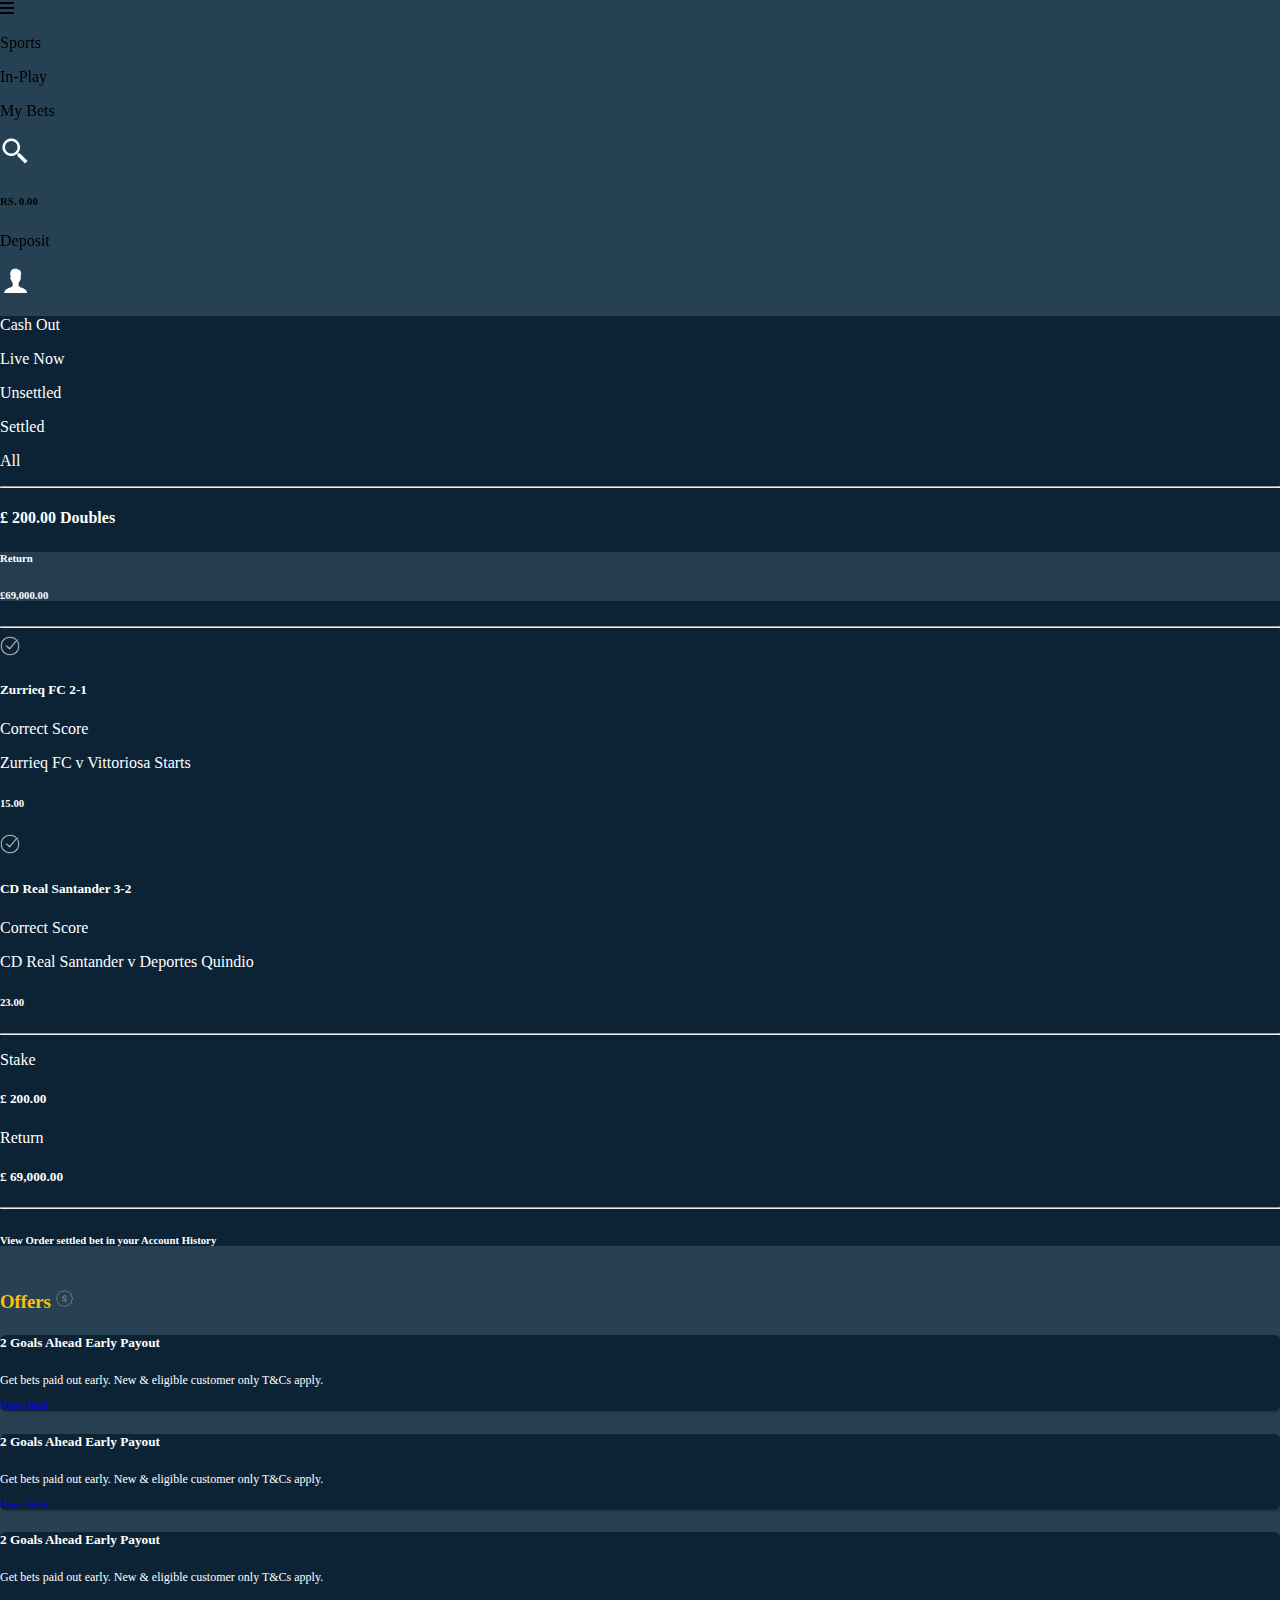
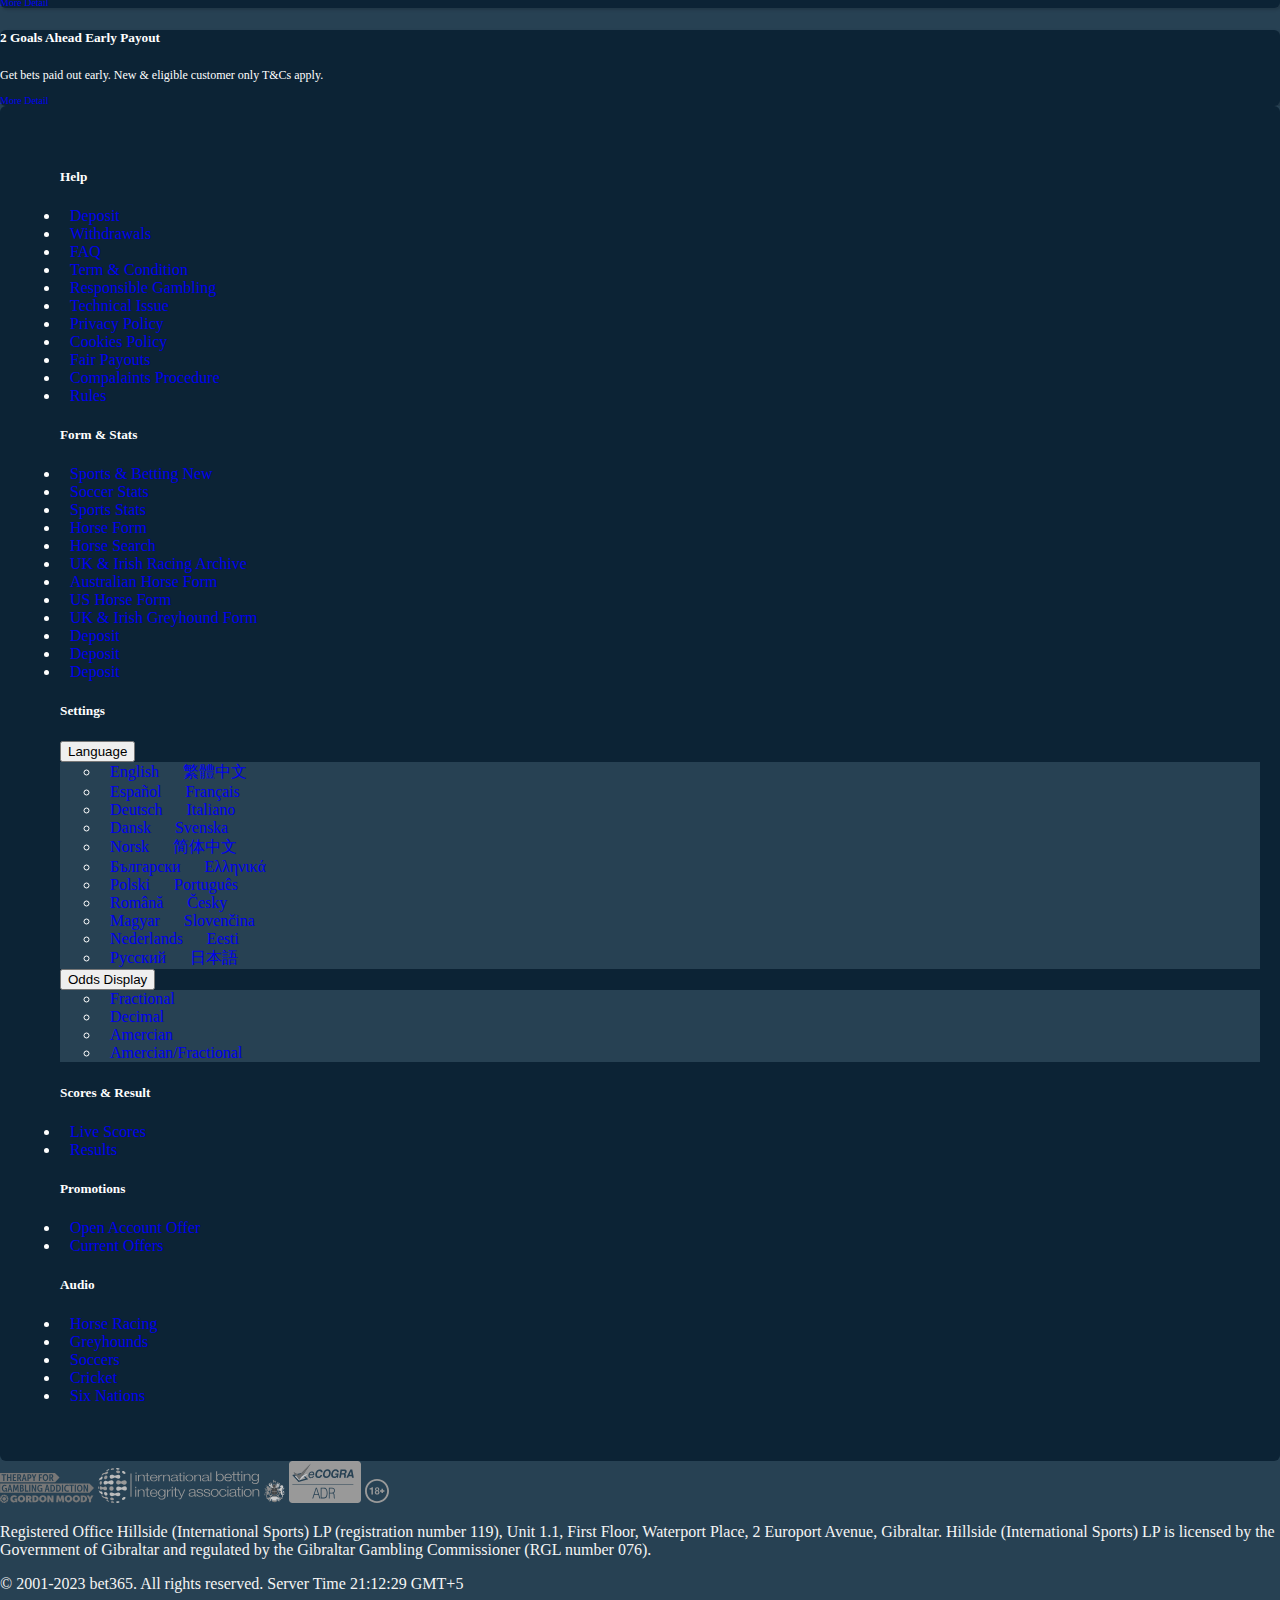
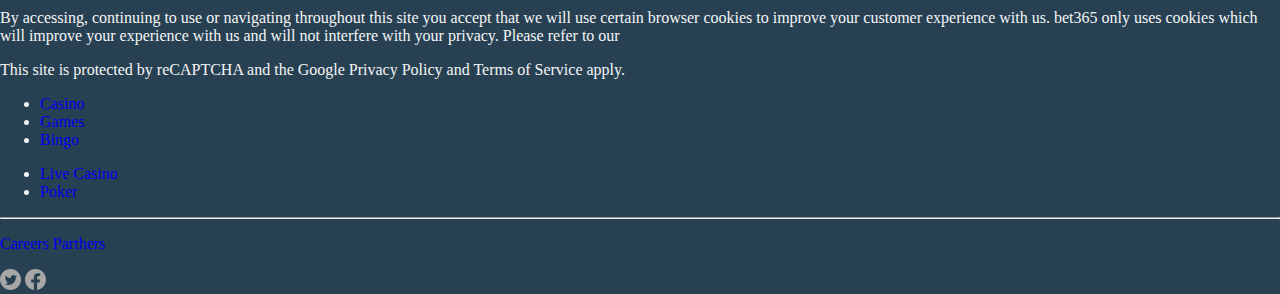
<file: mybets.html>
<!DOCTYPE html>
<html lang="en">
  <head>
    <meta charset="UTF-8" />
    <meta http-equiv="X-UA-Compatible" content="IE=edge" />
    <meta name="viewport" content="width=device-width, initial-scale=1.0" />
    <link
      href="https://cdn.jsdelivr.net/npm/bootstrap@5.2.3/dist/css/bootstrap.min.css"
      rel="stylesheet"
      integrity="sha384-rbsA2VBKQhggwzxH7pPCaAqO46MgnOM80zW1RWuH61DGLwZJEdK2Kadq2F9CUG65"
      crossorigin="anonymous"
    />
    <link
      rel="stylesheet"
      href="https://cdnjs.cloudflare.com/ajax/libs/font-awesome/6.0.0/css/all.min.css"
    />
    <link rel="stylesheet" href="./assests/css/style.css" />
    <title>Betting</title>
  </head>
  <body>
    <!-- Header -->
    <div
      class="shadow-lg"
      style="
        background-color: var(--backgroundPrimary);
        position: sticky;
        top: 0;
        z-index: 100;
      "
    >
      <div
        class="d-flex justify-content-between align-items-center p-2 text-white mb-3"
      >
        <i class="fa fa-bars" id="navbars"></i>
        <div class="d-flex gap-3">
          <p>Sports</p>
          <p>In-Play</p>
          <p class="border-bottom">My Bets</p>
        </div>
        <div class="d-flex flex-col gap-2 align-items-center">
          <div class="pe-4" style="cursor: pointer">
            <img
              src="./assests/img/icons8-search-96.png"
              alt="search"
              style="width: 30px"
            />
          </div>
          <div>
            <h6 class="m-0">RS. 0.00</h6>
            <p class="m-0">Deposit</p>
          </div>
          <div
            class="border p-1"
            style="border-radius: 9999px; cursor: pointer"
            id="userpopup"
          >
            <img
              src="./assests/img/icons8-user-96.png"
              alt="user"
              style="width: 30px"
            />
          </div>
        </div>
      </div>
    </div>
    <!-- Main Body -->
    <div class="nav_overlay" id="nav_overlay"></div>
    <div class="d-flex" id="body">
      <div
        style="
          height: 100vh;
          background-color: var(--backgroundSecondary);
          overflow-y: scroll;
          color: var(--textWhite);
          box-shadow: rgba(0, 0, 0, 0.15) 1.95px 1.95px 2.6px;
          z-index: 120;
        "
        id="navmenu"
      >
        <nav class="p-3">
          <i class="fa-solid fa-xmark" id="navclose"></i>
          <div class="d-flex justify-content-between align-items-center">
            <span>Offers</span>
            <img src="./assests/img/offers.svg" alt="offers" />
          </div>
          <ul class="navbar-nav">
            <h6 class="mt-3" style="color: var(--textPrimary)">
              Frequently Visit
            </h6>
            <li class="d-flex gap-2 align-items-center">
              <img src="./assests/img/football.svg" alt="image" />
              <a class="nav-link" href="#">Amercian Football</a>
            </li>
            <li class="d-flex gap-2 align-items-center">
              <img src="./assests/img/rules.svg" alt="image" />
              <a class="nav-link" href="#">Australian Rules</a>
            </li>
          </ul>
          <ul class="navbar-nav">
            <h6 class="mt-3" style="color: var(--textPrimary)">Full List</h6>
            <li class="d-flex gap-2 align-items-center">
              <img src="./assests/img/football.svg" alt="image" />
              <a class="nav-link" href="#">Amercian Football</a>
            </li>
            <li class="d-flex gap-2 align-items-center">
              <img src="./assests/img/baseball.svg" alt="image" />
              <a class="nav-link" href="#">Baseball</a>
            </li>
            <li class="d-flex gap-2 align-items-center">
              <img src="./assests/img/basketball.svg" alt="image" />
              <a class="nav-link" href="#">Basketball</a>
            </li>
            <li class="d-flex gap-2 align-items-center">
              <img src="./assests/img/boxing.svg" alt="image" />
              <a class="nav-link" href="#">Boxing</a>
            </li>
            <li class="d-flex gap-2 align-items-center">
              <img src="./assests/img/casino.svg" alt="image" />
              <a class="nav-link" href="#">Casino</a>
            </li>
            <li class="d-flex gap-2 align-items-center">
              <img src="./assests/img/cricket.svg" alt="image" />
              <a class="nav-link" href="#">Cricket</a>
            </li>
            <li class="d-flex gap-2 align-items-center">
              <img src="./assests/img/cycling.svg" alt="image" />
              <a class="nav-link" href="#">Cycling</a>
            </li>
            <li class="d-flex gap-2 align-items-center">
              <img src="./assests/img/darts.svg" alt="image" />
              <a class="nav-link" href="#">Darts</a>
            </li>
            <li class="d-flex gap-2 align-items-center">
              <img src="./assests/img/esports.svg" alt="image" />
              <a class="nav-link" href="#">Esports</a>
            </li>
            <li class="d-flex gap-2 align-items-center">
              <img src="./assests/img/fantasy.svg" alt="image" />
              <a class="nav-link" href="#">Fantasy Sports</a>
            </li>
            <li class="d-flex gap-2 align-items-center">
              <img src="./assests/img/formula1.svg" alt="image" />
              <a class="nav-link" href="#">Formula 1</a>
            </li>
            <li class="d-flex gap-2 align-items-center">
              <img src="./assests/img/futsal.svg" alt="image" />
              <a class="nav-link" href="#">Futsal</a>
            </li>
            <li class="d-flex gap-2 align-items-center">
              <img src="./assests/img/gaelic.svg" alt="image" />
              <a class="nav-link" href="#">Gaelic Sports</a>
            </li>
            <li class="d-flex gap-2 align-items-center">
              <img src="./assests/img/golf.svg" alt="image" />
              <a class="nav-link" href="#">Golf</a>
            </li>
            <li class="d-flex gap-2 align-items-center">
              <img src="./assests/img/greyhounds.svg" alt="image" />
              <a class="nav-link" href="#">Greyhounds</a>
            </li>
            <li class="d-flex gap-2 align-items-center">
              <img src="./assests/img/horseriding.svg" alt="image" />
              <a class="nav-link" href="#">Horse Racing</a>
            </li>
            <li class="d-flex gap-2 align-items-center">
              <img src="./assests/img/icehockey.svg" alt="image" />
              <a class="nav-link" href="#">Ice Hockey</a>
            </li>
            <li class="d-flex gap-2 align-items-center">
              <img src="./assests/img/lotto.svg" alt="image" />
              <a class="nav-link" href="#">Lotto</a>
            </li>
            <li class="d-flex gap-2 align-items-center">
              <img src="./assests/img/mma.svg" alt="image" />
              <a class="nav-link" href="#">MMA</a>
            </li>

            <!-- Add dropdown -->

            <div class="dropdown my-2">
              <button
                class="btn text-info dropdown-toggle btn-outline-none"
                type="button"
                data-bs-toggle="dropdown"
                aria-expanded="false"
              >
                Motor Sports
              </button>
              <ul
                class="dropdown-menu"
                style="background: var(--backgroundThird)"
              >
                <li class="d-flex gap-2 align-items-center px-2">
                  <img src="./assests/img/motorbikes.svg" alt="image" />
                  <a class="dropdown-item text-white" href="#">Motorbikes</a>
                </li>
                <li class="d-flex gap-2 align-items-center px-2">
                  <img src="./assests/img/motorsport.svg" alt="image" />
                  <a class="dropdown-item text-white" href="#">NASCAR</a>
                </li>
                <li class="d-flex gap-2 align-items-center px-2">
                  <img src="./assests/img/motorsport.svg" alt="image" />
                  <a class="dropdown-item text-white" href="#"
                    >Other Motor Sports</a
                  >
                </li>
                <li class="d-flex gap-2 align-items-center px-2">
                  <img src="./assests/img/motorsport.svg" alt="image" />
                  <a class="dropdown-item text-white" href="#">Supercars</a>
                </li>
              </ul>
            </div>

            <li class="d-flex gap-2 align-items-center">
              <img src="./assests/img/politics.svg" alt="image" />
              <a class="nav-link" href="#">Politics</a>
            </li>
            <li class="d-flex gap-2 align-items-center">
              <img src="./assests/img/pool.svg" alt="image" />
              <a class="nav-link" href="#">Pool</a>
            </li>
            <li class="d-flex gap-2 align-items-center">
              <img src="./assests/img/rubyleague.svg" alt="image" />
              <a class="nav-link" href="#">Rubgy League</a>
            </li>
            <li class="d-flex gap-2 align-items-center">
              <img src="./assests/img/rubyunion.svg" alt="image" />
              <a class="nav-link" href="#">Rubgy Union</a>
            </li>
            <li class="d-flex gap-2 align-items-center">
              <img src="./assests/img/snooker.svg" alt="image" />
              <a class="nav-link" href="#">Snooker</a>
            </li>
            <li class="d-flex gap-2 align-items-center">
              <img src="./assests/img/soccer.svg" alt="image" />
              <a class="nav-link" href="#">Soccer</a>
            </li>

            <!-- Add dropdown -->
            <div class="dropdown my-2">
              <button
                class="btn text-info dropdown-toggle btn-outline-none"
                type="button"
                data-bs-toggle="dropdown"
                aria-expanded="false"
              >
                Special
              </button>
              <ul
                class="dropdown-menu"
                style="background: var(--backgroundThird)"
              >
                <li class="d-flex gap-2 align-items-center px-2">
                  <img src="./assests/img/special.svg" alt="image" />
                  <a class="dropdown-item text-white" href="#">World</a>
                </li>
                <li class="d-flex gap-2 align-items-center px-2">
                  <img src="./assests/img/special.svg" alt="image" />
                  <a class="dropdown-item text-white" href="#">Australia</a>
                </li>
                <li class="d-flex gap-2 align-items-center px-2">
                  <img src="./assests/img/special.svg" alt="image" />
                  <a class="dropdown-item text-white" href="#">Denmark</a>
                </li>
                <li class="d-flex gap-2 align-items-center px-2">
                  <img src="./assests/img/special.svg" alt="image" />
                  <a class="dropdown-item text-white" href="#">Itlay</a>
                </li>
                <li class="d-flex gap-2 align-items-center px-2">
                  <img src="./assests/img/special.svg" alt="image" />
                  <a class="dropdown-item text-white" href="#">North Amercia</a>
                </li>
                <li class="d-flex gap-2 align-items-center px-2">
                  <img src="./assests/img/special.svg" alt="image" />
                  <a class="dropdown-item text-white" href="#">Sweden</a>
                </li>
                <li class="d-flex gap-2 align-items-center px-2">
                  <img src="./assests/img/special.svg" alt="image" />
                  <a class="dropdown-item text-white" href="#">United Kindom</a>
                </li>
              </ul>
            </div>

            <li class="d-flex gap-2 align-items-center">
              <img src="./assests/img/speedway.svg" alt="image" />
              <a class="nav-link" href="#">Speedway</a>
            </li>
            <li class="d-flex gap-2 align-items-center">
              <img src="./assests/img/tabletennis.svg" alt="image" />
              <a class="nav-link" href="#">Table Tennis</a>
            </li>
            <li class="d-flex gap-2 align-items-center">
              <img src="./assests/img/tennis.svg" alt="image" />
              <a class="nav-link" href="#">Tennis</a>
            </li>
            <li class="d-flex gap-2 align-items-center">
              <img src="./assests/img/trotting.svg" alt="image" />
              <a class="nav-link" href="#">Trottling</a>
            </li>
            <li class="d-flex gap-2 align-items-center">
              <img src="./assests/img/virtualsports.svg" alt="image" />
              <a class="nav-link" href="#">Virtual Sports</a>
            </li>
            <li class="d-flex gap-2 align-items-center">
              <img src="./assests/img/volleyball.svg" alt="image" />
              <a class="nav-link" href="#">Volleyball</a>
            </li>
            <div class="dropdown my-2">
              <button
                class="btn text-info dropdown-toggle btn-outline-none"
                type="button"
                data-bs-toggle="dropdown"
                aria-expanded="false"
              >
                Winter Sports
              </button>
              <ul
                class="dropdown-menu"
                style="background: var(--backgroundThird)"
              >
                <li class="d-flex gap-2 align-items-center px-2">
                  <img src="./assests/img/alpineskiiing.svg" alt="image" />
                  <a class="dropdown-item text-white" href="#">Alpine Sking</a>
                </li>
                <li class="d-flex gap-2 align-items-center px-2">
                  <img src="./assests/img/biathlon.svg" alt="image" />
                  <a class="dropdown-item text-white" href="#">Biathlon</a>
                </li>
                <li class="d-flex gap-2 align-items-center px-2">
                  <img src="./assests/img/crosscountryskiing.svg" alt="image" />
                  <a class="dropdown-item text-white" href="#"
                    >Cross Country Skiing</a
                  >
                </li>
                <li class="d-flex gap-2 align-items-center px-2">
                  <img src="./assests/img/skijumping.svg" alt="image" />
                  <a class="dropdown-item text-white" href="#">Ski Jumping</a>
                </li>
              </ul>
            </div>

            <!-- Second dropdown -->
            <div class="dropdown my-2">
              <button
                class="btn text-info dropdown-toggle btn-outline-none"
                type="button"
                data-bs-toggle="dropdown"
                aria-expanded="false"
              >
                More Sports
              </button>
              <ul
                class="dropdown-menu shadow-lg"
                style="background: (--backgroundThird)"
              >
                <li class="d-flex gap-2 align-items-center px-2">
                  <img src="./assests/img/badminton.svg" alt="image" />
                  <a class="dropdown-item text-white" href="#">Badminton</a>
                </li>
                <li class="d-flex gap-2 align-items-center px-2">
                  <img src="./assests/img/bandy.svg" alt="image" />
                  <a class="dropdown-item text-white" href="#">bandy</a>
                </li>
                <li class="d-flex gap-2 align-items-center px-2">
                  <img src="./assests/img/beachvolleyball.svg" alt="image" />
                  <a class="dropdown-item text-white" href="#"
                    >Beach Volleyball</a
                  >
                </li>
                <li class="d-flex gap-2 align-items-center px-2">
                  <img src="./assests/img/curling.svg" alt="image" />
                  <a class="dropdown-item text-white" href="#">Curling</a>
                </li>
                <li class="d-flex gap-2 align-items-center px-2">
                  <img src="./assests/img/floorball.svg" alt="image" />
                  <a class="dropdown-item text-white" href="#">Floorball</a>
                </li>
                <li class="d-flex gap-2 align-items-center px-2">
                  <img src="./assests/img/handball.svg" alt="image" />
                  <a class="dropdown-item text-white" href="#">Handball</a>
                </li>
                <li class="d-flex gap-2 align-items-center px-2">
                  <img src="./assests/img/lacrosse.svg" alt="image" />
                  <a class="dropdown-item text-white" href="#">Lacrosse</a>
                </li>
                <li class="d-flex gap-2 align-items-center px-2">
                  <img src="./assests/img/pelota.svg" alt="image" />
                  <a class="dropdown-item text-white" href="#">Pelota</a>
                </li>
                <li class="d-flex gap-2 align-items-center px-2">
                  <img src="./assests/img/squash.svg" alt="image" />
                  <a class="dropdown-item text-white" href="#">Squash</a>
                </li>
                <li class="d-flex gap-2 align-items-center px-2">
                  <img src="./assests/img/sumo.svg" alt="image" />
                  <a class="dropdown-item text-white" href="#">Sumo</a>
                </li>
                <li class="d-flex gap-2 align-items-center px-2">
                  <img src="./assests/img/surfing.svg" alt="image" />
                  <a class="dropdown-item text-white" href="#">Surfing</a>
                </li>
                <li class="d-flex gap-2 align-items-center px-2">
                  <img src="./assests/img/waterpolo.svg" alt="image" />
                  <a class="dropdown-item text-white" href="#">Water Polo</a>
                </li>
              </ul>
            </div>
            <li>
              <a class="nav-link" href="#">Odd on Cupon</a>
            </li>
            <li>
              <a class="nav-link" href="#">Top Events</a>
            </li>
          </ul>
        </nav>
      </div>
    </div>
    <!-- Mid Body -->
    <div
      class="px-5 py-5 my-4 mx-4 shadow-lg rounded"
      id="midbody"
      style="
        color: var(--textWhite);
        margin: 0 auto;
        background: var(--backgroundThird);
      "
    >
      <div class="d-flex gap-2 flex-wrap">
        <p class="m-0">Cash Out</p>
        <p class="m-0">Live Now</p>
        <p class="m-0">Unsettled</p>
        <p class="m-0 border-bottom">Settled</p>
        <p class="m-0">All</p>
      </div>
      <hr />
      <div>
        <div
          class="d-flex gap-3 flex-wrap justify-content-between align-items-center"
        >
          <h4>£ 200.00 Doubles</h4>
          <div
            class="px-5 py-2 rounded"
            style="background: var(--backgroundPrimary)"
          >
            <h6>Return</h6>
            <h6>£69,000.00</h6>
          </div>
        </div>
        <hr />
        <div class="d-flex gap-2 justify-content-between my-3">
          <div class="d-flex gap-2">
            <img
              src="./assests/img/icons8-checkmark-50.png"
              alt="checkmark"
              style="width: 20px; height: 20px"
            />
            <div>
              <h5>Zurrieq FC 2-1</h5>
              <p class="m-0">Correct Score</p>
              <p class="m-0">Zurrieq FC v Vittoriosa Starts</p>
            </div>
          </div>
          <h6>15.00</h6>
        </div>
        <div class="d-flex gap-2 justify-content-between">
          <div class="d-flex gap-2">
            <img
              src="./assests/img/icons8-checkmark-50.png"
              alt="checkmark"
              style="width: 20px; height: 20px"
            />
            <div>
              <h5>CD Real Santander 3-2</h5>
              <p class="m-0">Correct Score</p>
              <p class="m-0">CD Real Santander v Deportes Quindio</p>
            </div>
          </div>
          <h6>23.00</h6>
        </div>
        <hr />
        <div class="d-flex gap-5">
          <div>
            <p>Stake</p>
            <h5>£ 200.00</h5>
          </div>
          <div>
            <p>Return</p>
            <h5>£ 69,000.00</h5>
          </div>
        </div>
        <hr />
        <h6 class="text-center">
          View Order settled bet in your Account History
        </h6>
      </div>
    </div>

    <div class="mt-2 px-3" style="overflow: auto; white-space: nowrap">
      <h3 style="color: var(--textPrimary)">
        Offers <span><img src="./assests/img/offers.svg" alt="" /></span>
      </h3>
      <div class="d-flex gap-2 mb-2">
        <div
          class="p-4"
          style="
            border-radius: 6px;
            color: var(--textWhite);
            background: var(--backgroundThird);
            box-shadow: rgba(0, 0, 0, 0.15) 1.95px 1.95px 2.6px;
          "
        >
          <h5>2 Goals Ahead Early Payout</h5>
          <p style="font-size: 12px">
            Get bets paid out early. New & eligible customer only T&Cs apply.
          </p>
          <p style="font-size: 10px; margin: 0">
            <a class="nav-link" href="#">More Detail</a>
          </p>
        </div>
        <div
          class="p-4"
          style="
            border-radius: 6px;
            color: var(--textWhite);
            background: var(--backgroundThird);
            box-shadow: rgba(0, 0, 0, 0.15) 1.95px 1.95px 2.6px;
          "
        >
          <h5>2 Goals Ahead Early Payout</h5>
          <p style="font-size: 12px">
            Get bets paid out early. New & eligible customer only T&Cs apply.
          </p>
          <p style="font-size: 10px; margin: 0">
            <a class="nav-link" href="#">More Detail</a>
          </p>
        </div>
        <div
          class="p-4"
          style="
            border-radius: 6px;
            color: var(--textWhite);
            background: var(--backgroundThird);
            box-shadow: rgba(0, 0, 0, 0.15) 1.95px 1.95px 2.6px;
          "
        >
          <h5>2 Goals Ahead Early Payout</h5>
          <p style="font-size: 12px">
            Get bets paid out early. New & eligible customer only T&Cs apply.
          </p>
          <p style="font-size: 10px; margin: 0">
            <a class="nav-link" href="#">More Detail</a>
          </p>
        </div>
        <div
          class="p-4"
          style="
            border-radius: 6px;
            color: var(--textWhite);
            background: var(--backgroundThird);
            box-shadow: rgba(0, 0, 0, 0.15) 1.95px 1.95px 2.6px;
          "
        >
          <h5>2 Goals Ahead Early Payout</h5>
          <p style="font-size: 12px">
            Get bets paid out early. New & eligible customer only T&Cs apply.
          </p>
          <p style="font-size: 10px; margin: 0">
            <a class="nav-link" href="#">More Detail</a>
          </p>
        </div>
      </div>
    </div>

    <div
      class="p-3 rounded"
      id="userpopupdiv"
      style="
        display: none;
        position: fixed;
        top: 60px;
        right: 40px;
        background: var(--backgroundOfwhite);
        z-index: 200;
        min-width: 350px;
      "
    >
      <div class="d-flex gap-2 justify-content-between">
        <div>
          <p class="m-0">ramesh0608</p>
          <div class="d-flex gap-2 align-items-center">
            <h5 class="m-0">RS. 00</h5>
            <img
              src="./assests/img/icons8-update-left-rotation-30.png"
              alt=""
              style="width: 20px"
            />
          </div>
        </div>
        <div>
          <button
            class="btn text-white"
            style="background: var(--backgroundThird)"
          >
            <img
              src="./assests/img/icons8-downloading-updates-48.png"
              alt="download"
              style="width: 30px"
            />
            Deposit
          </button>
        </div>
      </div>
      <div class="d-flex gap2 justify-content-between align-items-center mt-2">
        <div>
          <p class="m-0">Withdrawable</p>
          <h5>RS. 00</h5>
        </div>
        <div>
          <p class="m-0">Bet Credits</p>
          <h5>RS. 00</h5>
        </div>
        <div>Dropdown</div>
      </div>
      <hr />
      <div>
        <div class="d-flex flex-col gap-3">
          <p class="m-0">Account</p>
          <p class="m-0">Alerts</p>
          <p class="m-0">My Offers</p>
          <p class="m-0">Preferences</p>
        </div>
        <hr />
      </div>
      <div class="d-flex flex-wrap gap-2 justify-content-between">
        <div class="text-center" style="width: 30%">
          <img
            src="./assests/img/icons8-card-wallet-64.png"
            alt="wallet"
            style="width: 40px; height: 40px"
          />
          <p>Wallet</p>
        </div>
        <div class="text-center" style="width: 33%">
          <img
            src="./assests/img/icons8-group-message-48.png"
            alt="messages"
            style="width: 40px; height: 40px"
          />
          <p>Messages</p>
        </div>
        <div class="text-center" style="width: 30%">
          <img
            src="./assests/img/icons8-user-100.png"
            alt="messages"
            style="width: 40px; height: 40px"
          />
          <p>My Account</p>
        </div>
      </div>
      <div class="d-flex gap-2 justify-content-between">
        <div class="text-center" style="width: 33%">
          <img
            src="./assests/img/icons8-shield-100.png"
            alt="wallet"
            style="width: 40px; height: 40px"
          />
          <p>Gambling Controls</p>
        </div>
        <div class="text-center" style="width: 33%">
          <img
            src="./assests/img/icons8-activity-50.png"
            alt="messages"
            style="width: 40px; height: 40px"
          />
          <p>My Activity</p>
        </div>
        <div class="text-center" style="width: 33%">
          <img
            src="./assests/img/icons8-time-machine-30.png"
            alt="messages"
            style="width: 40px; height: 40px"
          />
          <p>History</p>
        </div>
      </div>
      <div class="d-flex-gap-2 justify-content-betwee">
        <div class="text-center" style="width: 33%">
          <img
            src="./assests/img/icons8-break-64.png"
            alt="messages"
            style="width: 40px; height: 40px"
          />
          <p>History</p>
        </div>
      </div>
      <div>
        <p class="m-0">Responsible Gambling</p>
        <p class="m-0">Help</p>
      </div>
      <hr />
      <div class="d-flex flex-col gap-3">
        <p class="m-0">Logout</p>
      </div>
    </div>

    <div id="userpopupoverlay"></div>

    <footer class="p-4 px-3" style="color: var(--textWhite)">
      <div class="d-flex gap-5 flex-wrap" id="footer">
        <ul class="navbar-nav">
          <h5>Help</h5>
          <li><a class="nav-link" href="#">Deposit</a></li>
          <li><a class="nav-link" href="#">Withdrawals</a></li>
          <li><a class="nav-link" href="#">FAQ</a></li>
          <li><a class="nav-link" href="#">Term & Condition</a></li>
          <li><a class="nav-link" href="#">Responsible Gambling</a></li>
          <li><a class="nav-link" href="#">Technical Issue</a></li>
          <li><a class="nav-link" href="#">Privacy Policy</a></li>
          <li><a class="nav-link" href="#">Cookies Policy</a></li>
          <li><a class="nav-link" href="#">Fair Payouts</a></li>
          <li><a class="nav-link" href="#">Compalaints Procedure</a></li>
          <li><a class="nav-link" href="#">Rules</a></li>
        </ul>
        <ul class="navbar-nav">
          <h5>Form & Stats</h5>
          <li><a class="nav-link" href="#">Sports & Betting New</a></li>
          <li><a class="nav-link" href="#">Soccer Stats</a></li>
          <li><a class="nav-link" href="#">Sports Stats</a></li>
          <li><a class="nav-link" href="#">Horse Form</a></li>
          <li><a class="nav-link" href="#">Horse Search </a></li>
          <li><a class="nav-link" href="#">UK & Irish Racing Archive</a></li>
          <li><a class="nav-link" href="#">Australian Horse Form </a></li>
          <li><a class="nav-link" href="#">US Horse Form </a></li>
          <li><a class="nav-link" href="#">UK & Irish Greyhound Form</a></li>
          <li><a class="nav-link" href="#">Deposit</a></li>
          <li><a class="nav-link" href="#">Deposit</a></li>
          <li><a class="nav-link" href="#">Deposit</a></li>
        </ul>
        <div>
          <ul class="navbar-nav">
            <h5>Settings</h5>
            <!-- Drop down -->
            <div class="dropdown my-2" id="footerdropdown">
              <button
                class="btn text-info dropdown-toggle btn-outline-none"
                type="button"
                data-bs-toggle="dropdown"
                aria-expanded="false"
              >
                Language
              </button>
              <ul
                class="dropdown-menu"
                style="background: var(--backgroundSecondary)"
              >
                <li class="d-flex gap2 justify-content-between">
                  <a class="dropdown-item text-white" href="#">English</a>
                  <a class="dropdown-item text-white" href="#">繁體中文</a>
                </li>
                <li class="d-flex gap2 justify-content-between">
                  <a class="dropdown-item text-white" href="#">Español</a>
                  <a class="dropdown-item text-white" href="#">Français</a>
                </li>
                <li class="d-flex gap2 justify-content-between">
                  <a class="dropdown-item text-white" href="#">Deutsch</a>
                  <a class="dropdown-item text-white" href="#">Italiano</a>
                </li>
                <li class="d-flex gap2 justify-content-between">
                  <a class="dropdown-item text-white" href="#">Dansk</a>
                  <a class="dropdown-item text-white" href="#">Svenska</a>
                </li>
                <li class="d-flex gap2 justify-content-between">
                  <a class="dropdown-item text-white" href="#">Norsk</a>
                  <a class="dropdown-item text-white" href="#">简体中文</a>
                </li>
                <li class="d-flex gap2 justify-content-between">
                  <a class="dropdown-item text-white" href="#">Български</a>
                  <a class="dropdown-item text-white" href="#">Ελληνικά</a>
                </li>
                <li class="d-flex gap2 justify-content-between">
                  <a class="dropdown-item text-white" href="#">Polski</a>
                  <a class="dropdown-item text-white" href="#">Português</a>
                </li>
                <li class="d-flex gap2 justify-content-between">
                  <a class="dropdown-item text-white" href="#">Română</a>
                  <a class="dropdown-item text-white" href="#">Česky</a>
                </li>
                <li class="d-flex gap2 justify-content-between">
                  <a class="dropdown-item text-white" href="#">Magyar</a>
                  <a class="dropdown-item text-white" href="#">Slovenčina</a>
                </li>
                <li class="d-flex gap2 justify-content-between">
                  <a class="dropdown-item text-white" href="#">Nederlands</a>
                  <a class="dropdown-item text-white" href="#">Eesti</a>
                </li>
                <li class="d-flex gap2 justify-content-between">
                  <a class="dropdown-item text-white" href="#">Русский</a>
                  <a class="dropdown-item text-white" href="#">日本語</a>
                </li>
              </ul>
            </div>
            <div class="dropdown my-2" id="footerdropdown">
              <button
                class="btn text-info dropdown-toggle btn-outline-none"
                type="button"
                data-bs-toggle="dropdown"
                aria-expanded="false"
              >
                Odds Display
              </button>
              <ul
                class="dropdown-menu"
                style="background: var(--backgroundSecondary)"
              >
                <li>
                  <a class="dropdown-item text-white" href="#">Fractional</a>
                </li>
                <li>
                  <a class="dropdown-item text-white" href="#">Decimal</a>
                </li>
                <li>
                  <a class="dropdown-item text-white" href="#">Amercian</a>
                </li>
                <li>
                  <a class="dropdown-item text-white" href="#"
                    >Amercian/Fractional</a
                  >
                </li>
              </ul>
            </div>
          </ul>
          <ul class="navbar-nav mt-2">
            <h5>Scores & Result</h5>
            <li>
              <a class="dropdown-item text-white" href="#">Live Scores</a>
            </li>
            <li>
              <a class="dropdown-item text-white" href="#">Results</a>
            </li>
          </ul>
          <ul class="navbar-nav mt-2">
            <h5>Promotions</h5>
            <li>
              <a class="dropdown-item text-white" href="#"
                >Open Account Offer</a
              >
            </li>
            <li>
              <a class="dropdown-item text-white" href="#">Current Offers</a>
            </li>
          </ul>
          <ul class="navbar-nav mt-2">
            <h5>Audio</h5>
            <li>
              <a class="dropdown-item text-white" href="#">Horse Racing</a>
            </li>
            <li>
              <a class="dropdown-item text-white" href="#">Greyhounds</a>
            </li>
            <li>
              <a class="dropdown-item text-white" href="#">Soccers</a>
            </li>
            <li>
              <a class="dropdown-item text-white" href="#">Cricket</a>
            </li>
            <li>
              <a class="dropdown-item text-white" href="#">Six Nations</a>
            </li>
          </ul>
        </div>
      </div>
    </footer>

    <div class="d-flex flex-wrap gap-3 justify-content-around px-5">
      <img src="./assests/img/footerimages/GT_v2.svg" alt="footerimage" />
      <img
        src="./assests/img/footerimages/InternationalBettingIntegrity.svg"
        alt="footerimage"
      />
      <img src="./assests/img/footerimages/Gibraltar.svg" alt="footerimage" />
      <img src="./assests/img/footerimages/eCogra.svg" alt="footerimage" />
      <img src="./assests/img/footerimages/18.svg" alt="footerimage" />
    </div>

    <div
      class="d-flex gap-5 justify-content-start container mt-5"
      style="color: whitesmoke"
      id="footerend"
    >
      <div class="col-7">
        <p>
          Registered Office Hillside (International Sports) LP (registration
          number 119), Unit 1.1, First Floor, Waterport Place, 2 Europort
          Avenue, Gibraltar. Hillside (International Sports) LP is licensed by
          the Government of Gibraltar and regulated by the Gibraltar Gambling
          Commissioner (RGL number 076).
        </p>
        <span>© 2001-2023 bet365. All rights reserved.</span>
        <span>Server Time 21:12:29 GMT+5</span>
        <p>
          By accessing, continuing to use or navigating throughout this site you
          accept that we will use certain browser cookies to improve your
          customer experience with us. bet365 only uses cookies which will
          improve your experience with us and will not interfere with your
          privacy. Please refer to our
        </p>
        <p>
          <span>This site is protected by reCAPTCHA and the Google </span
          ><span>Privacy Policy</span>
          <span>and</span>
          <span>Terms of Service</span>
          <span>apply.</span>
        </p>
      </div>
      <div class="col-3">
        <div class="d-flex gap-3 justify-content-between">
          <ul class="navbar-nav">
            <li><a class="nav-link" href="#">Casino</a></li>
            <li><a class="nav-link" href="#">Games</a></li>
            <li><a class="nav-link" href="#">Bingo</a></li>
          </ul>
          <ul class="navbar-nav">
            <li><a class="nav-link" href="#">Live Casino</a></li>
            <li><a class="nav-link" href="#">Poker</a></li>
          </ul>
        </div>
      </div>
    </div>
    <div class="container" style="color: whitesmoke">
      <hr />
      <div class="d-flex gap-2 justify-content-between">
        <div>
          <p class="d-flex gap-4">
            <span><a class="nav-link" href="#">Careers</a></span>
            <span><a class="nav-link" href="#">Parthers</a></span>
          </p>
        </div>
        <div class="d-flex flex-row gap-3">
          <a href="#">
            <svg
              xmlns="http://www.w3.org/2000/svg"
              width="21"
              height="21"
              viewBox="0 0 21 21"
            >
              <path
                class="fm-SVGComponent_SocialPath"
                fill="#A7A7A7"
                d="M21,10.5 C21,16.301249 16.301249,21 10.5,21 C4.69874972,21 0,16.301249 0,10.5 C0,4.69874972 4.69874972,0 10.5,0 C16.301249,0 21,4.69874972 21,10.5 Z M8.57849949,16.038749 C13.2352492,16.038749 15.7814991,12.1799993 15.7814991,8.83574947 C15.7814991,8.72549948 15.7814991,8.61524949 15.7762491,8.51024949 C16.269749,8.15324951 16.700249,7.70699954 17.041499,7.19774957 C16.589999,7.39724956 16.101749,7.53374955 15.5872491,7.59674955 C16.112249,7.28174957 16.511249,6.7882496 16.700249,6.19499963 C16.211999,6.48374961 15.6712491,6.6937496 15.0937491,6.80924959 C14.6317491,6.31574962 13.9754992,6.01124964 13.2457492,6.01124964 C11.8492493,6.01124964 10.7152494,7.14524957 10.7152494,8.54174949 C10.7152494,8.74124948 10.7362494,8.93549947 10.7834994,9.11924946 C8.67824948,9.01424946 6.81449959,8.00624952 5.56499967,6.47324961 C5.34974968,6.84599959 5.22374969,7.28174957 5.22374969,7.74374954 C5.22374969,8.62049949 5.66999966,9.39749944 6.35249962,9.84899941 C5.93774965,9.83849941 5.54924967,9.72299942 5.20799969,9.53399943 C5.20799969,9.54449943 5.20799969,9.55499943 5.20799969,9.56549943 C5.20799969,10.7939994 6.07949964,11.8124993 7.23974957,12.0487493 C7.02974958,12.1064993 6.80399959,12.1379993 6.57299961,12.1379993 C6.41024962,12.1379993 6.25274963,12.1222493 6.09524964,12.0907493 C6.41549962,13.0987492 7.34999956,13.8284992 8.4577495,13.8494992 C7.59149955,14.5267491 6.49949961,14.9309991 5.31299968,14.9309991 C5.1082497,14.9309991 4.90874971,14.9204991 4.70924972,14.8942491 C5.81699965,15.6187491 7.15049957,16.038749 8.57849949,16.038749 L8.57849949,16.038749 Z"
              ></path>
            </svg>
          </a>
          <a href="#">
            <svg
              xmlns="http://www.w3.org/2000/svg"
              width="21"
              height="21"
              viewBox="0 0 21 21"
            >
              <path
                class="fm-SVGComponent_SocialPath"
                fill="#A7A7A7"
                fill-rule="evenodd"
                d="M21,10.5641691 C21,4.72973531 16.2989941,0 10.5,0 C4.70100586,0 0  ,4.72973531 0,10.5641691 C0,15.8370512 3.83969824,20.207481 8.859375,21 L8.859375,13.6178742 L6.19335938,13.6178742 L6.19335938,10.5641691 L8.859375,10.5641691 L8.859375,8.23675057 C8.859375,5.5891057 10.4269512,4.12662854 12.8253809,4.12662854 C13.974167,4.12662854 15.1757812,4.33295997 15.1757812,4.33295997 L15.1757812,6.93273595 L13.8517559,6.93273595 C12.5473975,6.93273595 12.140625,7.7470642 12.140625,8.58250015 L12.140625,10.5641691 L15.0527344,10.5641691 L14.587207,13.6178742 L12.140625,13.6178742 L12.140625,21 C17.1603018,20.207481 21,15.8370512 21,10.5641691"
              ></path>
            </svg>
          </a>
        </div>
      </div>
    </div>
  </body>
  <script
    src="https://cdn.jsdelivr.net/npm/@popperjs/core@2.11.6/dist/umd/popper.min.js"
    integrity="sha384-oBqDVmMz9ATKxIep9tiCxS/Z9fNfEXiDAYTujMAeBAsjFuCZSmKbSSUnQlmh/jp3"
    crossorigin="anonymous"
  ></script>
  <script
    src="https://cdn.jsdelivr.net/npm/bootstrap@5.2.3/dist/js/bootstrap.min.js"
    integrity="sha384-cuYeSxntonz0PPNlHhBs68uyIAVpIIOZZ5JqeqvYYIcEL727kskC66kF92t6Xl2V"
    crossorigin="anonymous"
  ></script>
  <script src="./assests/js/simple.js"></script>
  <script src="./assests/js/account.js"></script>
</html>
</file>
<file: assests/css/style.css>
:root {
  --backgroundPrimary: rgba(39, 65, 83, 0.9);
  --backgroundSecondary: rgba(39, 65, 83, 1);
  --backgroundThird: #0c2335;
  --backgroundOfwhite: whitesmoke;
  --backgroundWhite: #fff;
  --textPrimary: #ffc107;
  --textWhite: #fff;
  --buttonPrimary: #ffc207;
}

body {
  min-width: 350px;
  overflow: overlay;
  scroll-behavior: smooth;
  background: var(--backgroundSecondary);
  max-width: 1600px;
  margin: 0 auto;
}

a {
  text-decoration: none;
}

::-webkit-scrollbar {
  width: 8px;
  height: 6px;
}

::-webkit-scrollbar-track {
  border-radius: 8px;
  background: transparent;
}

::-webkit-scrollbar-thumb {
  background: grey;
  border-radius: 10px;
}

.dropdown-menu a:hover {
  background-color: rgba(39, 65, 83, 1);
}

#event {
  display: none;
}

tr {
  border-bottom: 1px solid var(--backgroundPrimary);
}

#navclose {
  /* display: none; */
  padding: 10px 0;
  justify-content: end;
  font-size: 20px;
}

nav ul img {
  width: 15px !important;
}

.smallmenu {
  display: block !important;
  width: 25% !important;
  position: fixed;
  top: 0;
  z-index: 20;
  transition: all 0.3s ease-in;
  height: 100vh;
}

.show {
  display: block !important;
}

table .col {
  color: var(--textWhite);
}

#nav_overlay {
  display: none;
  width: 100vw;
  height: 100vh;
  z-index: 10;
  position: fixed;
  top: 0;
  background: rgb(0, 0, 0, 0.5);
}

#popup_overlay {
  display: none;
  width: 100vw;
  height: 100vh;
  z-index: 10;
  position: fixed;
  top: 0;
  background: rgb(0, 0, 0, 0.5);
}

#navmenu {
  display: none;
}

#navbars {
  cursor: pointer;
}

#navclose {
  display: flex;
  cursor: pointer;
}

#footer {
  justify-content: space-around;
  background: var(--backgroundThird);
  padding: 40px 20px;
  border-radius: 6px;
}

#footer a {
  padding: 10px 10px;
}

#footer a:hover {
  background: var(--backgroundPrimary);
}

#footerdropdown a:hover {
  background: var(--backgroundThird);
}

#mobile_nav {
  display: none;
}

#mobile_nav img {
  width: 30px;
}

#popup {
  position: fixed;
  bottom: 0;
  width: 100%;
  background-color: whitesmoke;
  max-width: 600px;
  max-height: 350px;
  border-radius: 8px;
  z-index: 120;
  display: none;
}

@media (max-width: 1200px) {
  #body {
    flex-direction: column;
    gap: 30px;
  }
  #midbody {
    width: 100%;
  }
  #lastbody {
    width: 100%;
  }
  #navbars {
    display: block;
  }
  .smallmenu {
    width: 35% !important;
  }
  #body {
    gap: 3;
  }
  #footer {
    justify-content: space-between;
  }
}

@media (max-width: 979px) {
  #footerend {
    flex-direction: column;
  }
  #footerend .col-7 {
    width: 100%;
  }
  #footerend .col-3 {
    width: 100%;
    justify-content: center;
    padding: 0 30px;
  }
  #balance {
    flex-direction: column;
  }
  #balance .col-2 {
    width: 100%;
  }
  #balance .col-10 {
    width: 100%;
  }
}

@media (max-width: 878px) {
  #body {
    flex-direction: column;
  }
  #midbody {
    width: 100%;
  }
  #lastbody {
    width: 100%;
  }
  .smallmenu {
    width: 45% !important;
  }
  #footer {
    justify-content: space-between;
  }
}

@media (max-width: 576px) {
  #mobile_nav {
    display: block;
  }
  #balance button img {
    display: none;
  }
  #balance {
    width: 100%;
  }
}

@media (min-width: 576px) {
  #popup {
    position: fixed;
    top: 0;
    bottom: 0;
    margin: auto;
    left: 0;
    right: 0;
    background-color: whitesmoke;
    max-width: 600px;
    max-height: 350px;
    border-radius: 8px;
    z-index: 120;
    display: none;
  }
}

.carousel-item {
  min-height: 250px;
}

.carousel-item img {
  min-height: 300px;
  object-fit: cover;
}
</file>
